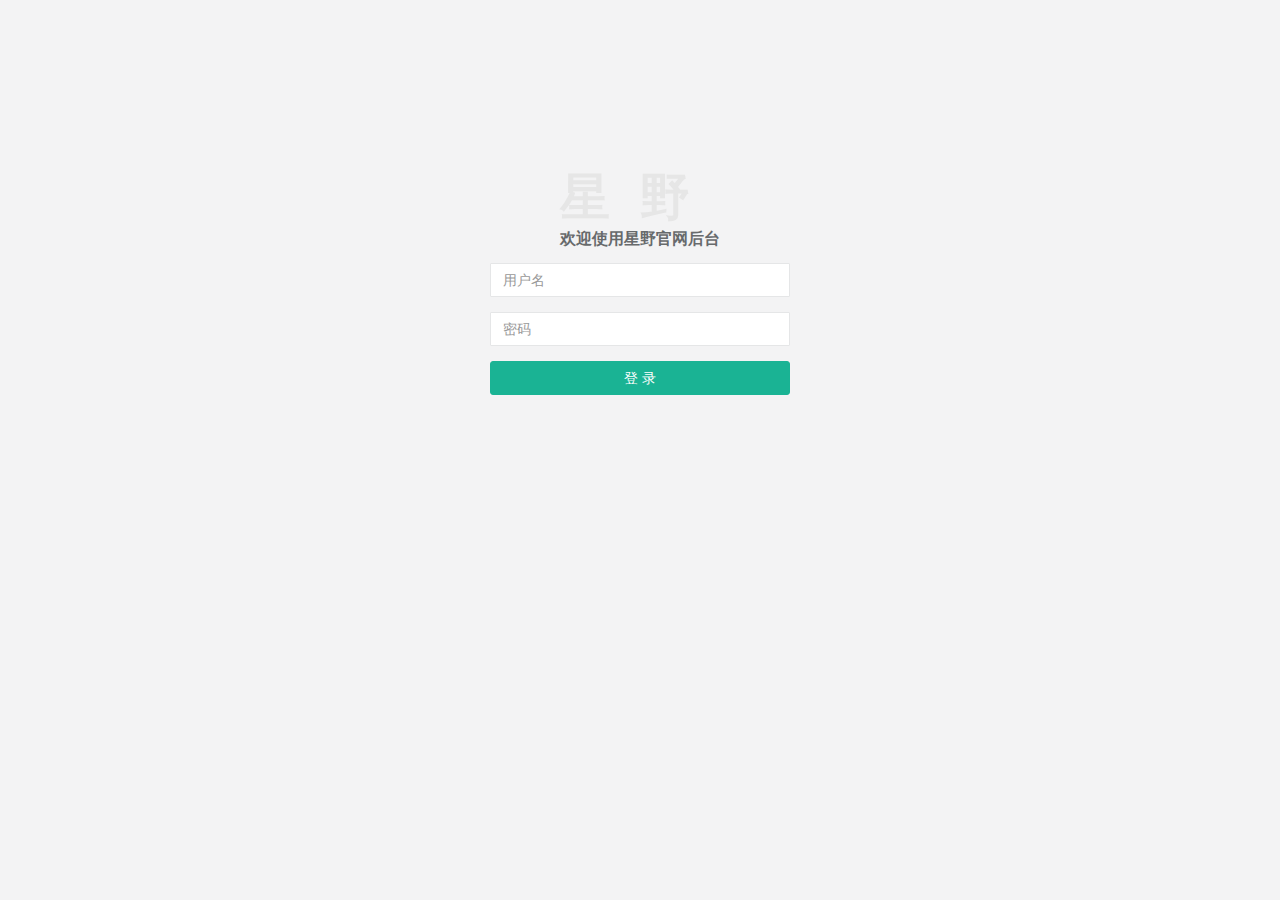
<file: src/Hoshino.API/wwwroot/appointment_consultation.html>
﻿<!DOCTYPE html>
<html>


<!-- Mirrored from www.zi-han.net/theme/hplus/table_basic.html by HTTrack Website Copier/3.x [XR&CO'2014], Wed, 20 Jan 2016 14:20:01 GMT -->

<head>

    <meta charset="utf-8">
    <meta name="viewport" content="width=device-width, initial-scale=1.0">


    <title>星野官网后台 - 预约询价管理</title>
    <meta name="keywords" content="星野官网后台">
    <meta name="description" content="星野官网后台是一个完全响应式，基于Bootstrap3最新版本开发的扁平化主题，她采用了主流的左右两栏式布局，使用了Html5+CSS3等现代技术">

    <link rel="shortcut icon" href="favicon.ico">
    <link href="css/bootstrap.min14ed.css?v=3.3.6" rel="stylesheet">
    <link href="css/font-awesome.min93e3.css?v=4.4.0" rel="stylesheet">
    <link href="css/plugins/iCheck/custom.css" rel="stylesheet">
    <link href="css/animate.min.css" rel="stylesheet">
    <link href="css/style.min862f.css?v=4.1.0" rel="stylesheet">

</head>

<body class="gray-bg">

    <div class="wrapper wrapper-content animated fadeInUp">
        <div class="row">
            <div class="col-sm-12">

                <div class="ibox">
                    <div class="ibox-title">
                        <h5>预约询价管理</h5>
                    </div>
                    <div class="ibox-content">
                        <div class="row m-b-sm m-t-sm">
                            <div class="col-md-2">
                                <select id="AC_Status" class="input-md  form-control">
                                    <option value="-1" selected>请选择状态</option>
                                    <option value="1">已处理</option>
                                    <option value="0">未处理</option>
                                </select>
                            </div>
                            <div class="col-md-1">
                                <div class="input-group">
                                    <span class="input-group-btn">
                                        <button type="button" class="btn btn-md btn-primary" id="btnSearch"> 搜索</button>
                                    </span>
                                </div>
                            </div>
                        </div>

                        <div class="project-list">
                            <table class="table table-hover">
                                <tbody id="tableContent">
                                    <!-- <tr>
                                        <td class="project-status">
                                            <span class="label label-primary">未处理
                                        </td>
                                        <td class="project-title">
                                            我就想了解價格我就想解價格我就想了解價格我就想了解價格我就想了解價格
                                            <br />
                                            <small class="label label-warning">处理结果: 已经打电话给回馈</small>
                                        </td>
                                        <td class="project-completion">
                                                <span class="label label-default">2019-08-15 16:15
                                        </td>
                                        <td class="project-completion">
                                            爱的就是你有限公司爱的就是你有限公司
                                        </td>
                                        <td class="project-completion">
                                            好人
                                        </td>
                                        <td class="project-completion">
                                            12345678911
                                        </td>
                                        <td class="project-people">
                                            123@qq.com
                                        </td>
                                        <td class="project-people">
                                            resources/banner/indexBanner1.png
                                        </td>
                                        <td class="project-actions">
                                            <a href="#" class="btn btn-white btn-sm"><i
                                                    class="fa fa-folder"></i> 查看 </a>
                                            <a href="#" class="btn btn-white btn-sm"><i
                                                    class="fa fa-pencil"></i> 标记为已处理 </a>
                                        </td>
                                    </tr> -->

                                </tbody>
                            </table>

                            <div style="text-align: right;" id="pagination">
                            </div>

                        </div>
                    </div>
                </div>
            </div>
        </div>
    </div>



    <!-- 弹出窗口 开始-->
    <a href="#" data-toggle="modal" id="hiEventUpdateStatus" data-target="#updateStatus" style="display:none" ></a>
    <input type="text" id="hiACId" style="display:none">
    <div class="modal inmodal fade" id="updateStatus" tabindex="-1" role="dialog" aria-hidden="true" data-backdrop="false">
        <div class="modal-dialog modal-lg">
            <div class="modal-content">
                <div class="modal-header">
                    <form class="form-horizontal">
                        <div class="form-group">
                            <label class="col-sm-2 control-label">公司名：</label>
                            <div class="col-sm-3">
                                <input type="text" readonly="readonly" id="txtCompany" class="form-control">
                            </div>
                            <label class="col-sm-2 control-label">联系人：</label>
                            <div class="col-sm-3">
                                <input type="text" readonly="readonly" id="txtContacts" class="form-control">
                            </div>
                        </div>
                        <div class="form-group">
                            <label class="col-sm-2 control-label">手机：</label>
                            <div class="col-sm-3">
                                <input type="text" readonly="readonly" id="txtPhone" class="form-control">
                            </div>
                            <label class="col-sm-2 control-label">Email：</label>
                            <div class="col-sm-3">
                                <input type="text" readonly="readonly" id="txtEmail" class="form-control">
                            </div>
                        </div>
                        <div class="form-group">
                            <label class="col-sm-2 control-label">附件：</label>
                            <label class="col-sm-2 control-label" id="txtMaterial"></label>
                            <div class="col-sm-2">
                                <button type="button" class="btn btn-primary" id="btnCheck">查看</button>
                            </div>
                        </div>
                        <div class="form-group">
                            <label class="col-sm-2 control-label">处理状态：</label>
                            <label class="col-sm-1 control-label " id="txtAC_Status"><span
                                    class='label label-primary'>未处理</span></label>
                        </div>
                        <div class="form-group">
                            <label class="col-sm-2 control-label">事项：</label>
                            <div class="col-sm-8">
                                <textarea readonly="readonly" id="txtMatter" class="form-control"></textarea>
                            </div>
                        </div>
                        <div class="form-group">
                            <label class="col-sm-2 control-label">处理意见：</label>
                            <div class="col-sm-8">
                                <textarea id="txtProcessing_Result" placeholder="请填写处理意见"
                                    class="form-control"></textarea>
                            </div>
                        </div>
                    </form>
                </div>
                <div class="modal-footer">
                    <button type="button" class="btn btn-white" id="btnClose" data-dismiss="modal">关闭</button>
                    <button type="button" class="btn btn-primary" id="btnUpdateStatus">完成</button>
                </div>
            </div>

        </div>
    </div>
    <!-- 弹出窗口 结束-->


    <script src="js/jquery.min.js?v=2.1.4"></script>
    <script src="js/bootstrap.min.js?v=3.3.6"></script>
    <script src="js/content.min.js?v=1.0.0"></script>
    <script src="js/jquery.cookie.js"></script>
    <script src="js/hoshino/common.js"></script>
    <script src="js/hoshino/appointment_consultation.js"></script>


</body>

</html>
</file>
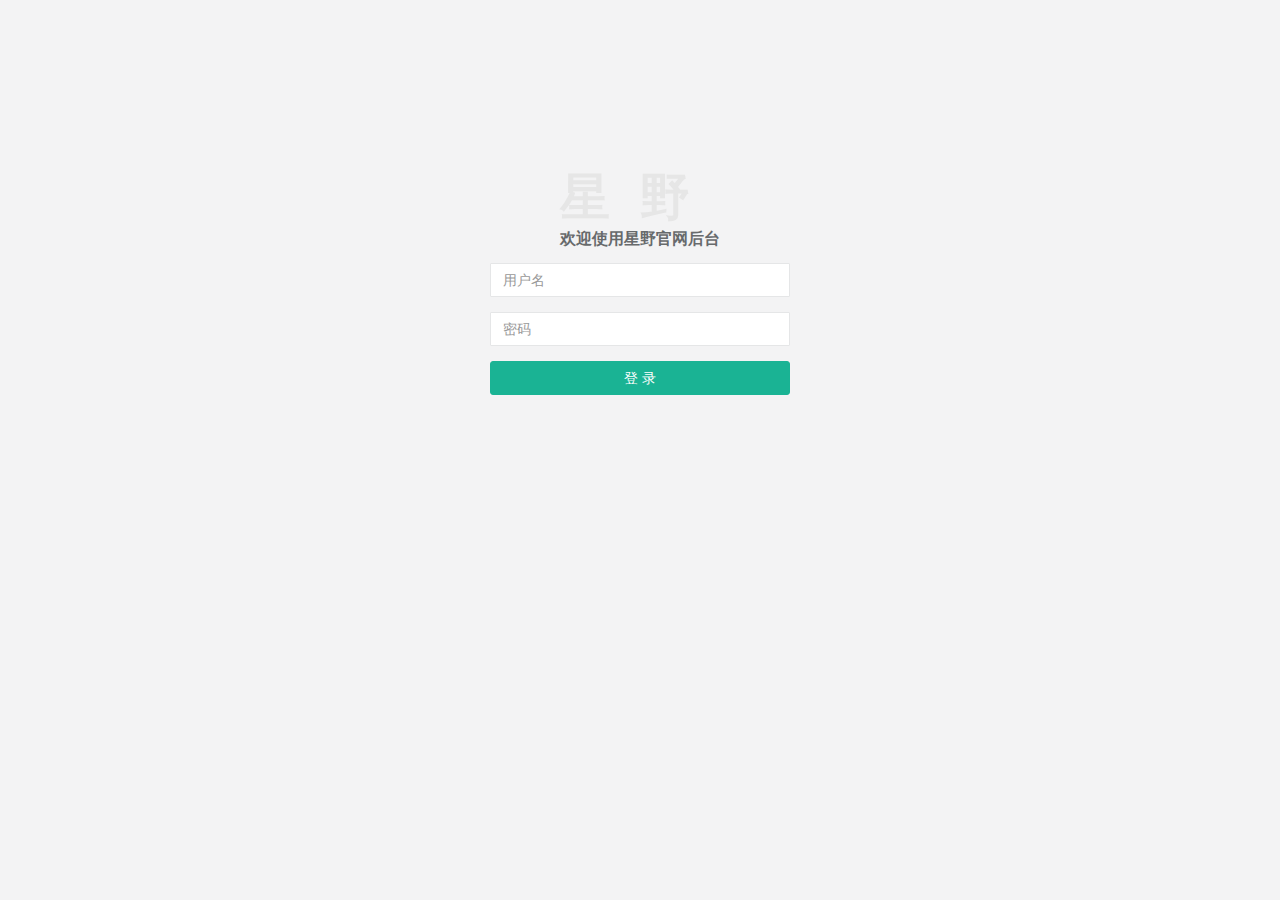
<file: src/Hoshino.API/wwwroot/contact.html>
﻿<!DOCTYPE html>
<html>


<!-- Mirrored from www.zi-han.net/theme/hplus/table_basic.html by HTTrack Website Copier/3.x [XR&CO'2014], Wed, 20 Jan 2016 14:20:01 GMT -->

<head>

    <meta charset="utf-8">
    <meta name="viewport" content="width=device-width, initial-scale=1.0">


    <title>星野官网后台 - 联系我们管理</title>
    <meta name="keywords" content="星野官网后台">
    <meta name="description" content="星野官网后台是一个完全响应式，基于Bootstrap3最新版本开发的扁平化主题，她采用了主流的左右两栏式布局，使用了Html5+CSS3等现代技术">

    <link rel="shortcut icon" href="favicon.ico">
    <link href="css/bootstrap.min14ed.css?v=3.3.6" rel="stylesheet">
    <link href="css/font-awesome.min93e3.css?v=4.4.0" rel="stylesheet">
    <link href="css/plugins/iCheck/custom.css" rel="stylesheet">
    <link href="css/animate.min.css" rel="stylesheet">
    <link href="css/style.min862f.css?v=4.1.0" rel="stylesheet">

</head>

<body class="gray-bg">

    <div class="wrapper wrapper-content animated fadeInUp">
        <div class="row">
            <div class="col-sm-12">

                <div class="ibox">
                    <div class="ibox-title">
                        <h5>联系我们管理</h5>
                    </div>
                    <div class="ibox-content">
                        <div class="row m-b-sm m-t-sm">
                            <div class="col-md-2">
                                <select id="Contact_Status" class="input-md  form-control">
                                    <option value="-1" selected>请选择状态</option>
                                    <option value="1">已处理</option>
                                    <option value="0">未处理</option>
                                </select>
                            </div>
                            <div class="col-md-1">
                                <div class="input-group">
                                    <span class="input-group-btn">
                                        <button type="button" class="btn btn-md btn-primary" id="btnSearch"> 搜索</button>
                                    </span>
                                </div>
                            </div>
                        </div>

                        <div class="project-list">
                            <table class="table table-hover">
                                <tbody id="tableContent">
                                    <!-- <tr>
                                        <td class="project-status">
                                            <span class="label label-primary">未处理
                                        </td>
                                        <td class="project-title">
                                            我就想了解價格我就想解價格我就想了解價格我就想了解價格我就想了解價格
                                            <br />
                                            <small class="label label-warning">处理结果: 已经打电话给回馈</small>
                                        </td>
                                        <td class="project-completion">
                                                <span class="label label-default">2019-08-15 16:15
                                        </td>
                                        <td class="project-completion">
                                            爱的就是你有限公司爱的就是你有限公司
                                        </td>
                                        <td class="project-completion">
                                            好人
                                        </td>
                                        <td class="project-completion">
                                            12345678911
                                        </td>
                                        <td class="project-people">
                                            123@qq.com
                                        </td>
                                        <td class="project-people">
                                            resources/banner/indexBanner1.png
                                        </td>
                                        <td class="project-actions">
                                            <a href="#" class="btn btn-white btn-sm"><i
                                                    class="fa fa-folder"></i> 查看 </a>
                                            <a href="#" class="btn btn-white btn-sm"><i
                                                    class="fa fa-pencil"></i> 标记为已处理 </a>
                                        </td>
                                    </tr> -->

                                </tbody>
                            </table>

                            <div style="text-align: right;" id="pagination">
                            </div>

                        </div>
                    </div>
                </div>
            </div>
        </div>
    </div>



    <!-- 弹出窗口 开始-->
    <a href="#" data-toggle="modal" id="hiEventUpdateStatus" data-target="#updateStatus" style="display:none"></a>
    <input type="text" id="hiContact_ID" style="display:none">
    <div class="modal inmodal fade" id="updateStatus" tabindex="-1" role="dialog" aria-hidden="true" data-backdrop="false">
        <div class="modal-dialog modal-lg">
            <div class="modal-content">
                <div class="modal-header">
                    <form class="form-horizontal">
                        <div class="form-group">
                            <label class="col-sm-2 control-label">公司名：</label>
                            <div class="col-sm-3">
                                <input type="text" readonly="readonly" id="txtCompany" class="form-control">
                            </div>
                            <label class="col-sm-2 control-label">联系人：</label>
                            <div class="col-sm-3">
                                <input type="text" readonly="readonly" id="txtContacts" class="form-control">
                            </div>
                        </div>
                        <div class="form-group">
                            <label class="col-sm-2 control-label">手机：</label>
                            <div class="col-sm-3">
                                <input type="text" readonly="readonly" id="txtPhone" class="form-control">
                            </div>
                            <label class="col-sm-2 control-label">Email：</label>
                            <div class="col-sm-3">
                                <input type="text" readonly="readonly" id="txtEmail" class="form-control">
                            </div>
                        </div>
                        <div class="form-group">
                            <label class="col-sm-2 control-label">Wechat：</label>
                            <div class="col-sm-3">
                                <input type="text" readonly="readonly" id="txtWechat" class="form-control">
                            </div>
                            <label class="col-sm-2 control-label">WhatsApp：</label>
                            <div class="col-sm-3">
                                <input type="text" readonly="readonly" id="txtWhatsApp" class="form-control">
                            </div>
                        </div>
                        <div class="form-group">
                            <label class="col-sm-2 control-label">处理状态：</label>
                            <label class="col-sm-1 control-label " id="txtContact_Status"><span
                                    class='label label-primary'>未处理</span></label>
                        </div>
                        <div class="form-group">
                            <label class="col-sm-2 control-label">事项：</label>
                            <div class="col-sm-8">
                                <textarea readonly="readonly" id="txtMatter" class="form-control"></textarea>
                            </div>
                        </div>
                        <div class="form-group">
                            <label class="col-sm-2 control-label">处理意见：</label>
                            <div class="col-sm-8">
                                <textarea id="txtProcessing_Result" placeholder="请填写处理意见"
                                    class="form-control"></textarea>
                            </div>
                        </div>
                    </form>
                </div>
                <div class="modal-footer">
                    <button type="button" class="btn btn-white" id="btnClose" data-dismiss="modal">关闭</button>
                    <button type="button" class="btn btn-primary" id="btnUpdateStatus">完成</button>
                </div>
            </div>

        </div>
    </div>
    <!-- 弹出窗口 结束-->


    <script src="js/jquery.min.js?v=2.1.4"></script>
    <script src="js/bootstrap.min.js?v=3.3.6"></script>
    <script src="js/content.min.js?v=1.0.0"></script>
    <script src="js/jquery.cookie.js"></script>
    <script src="js/hoshino/common.js"></script>
    <script src="js/hoshino/contact.js"></script>


</body>

</html>
</file>
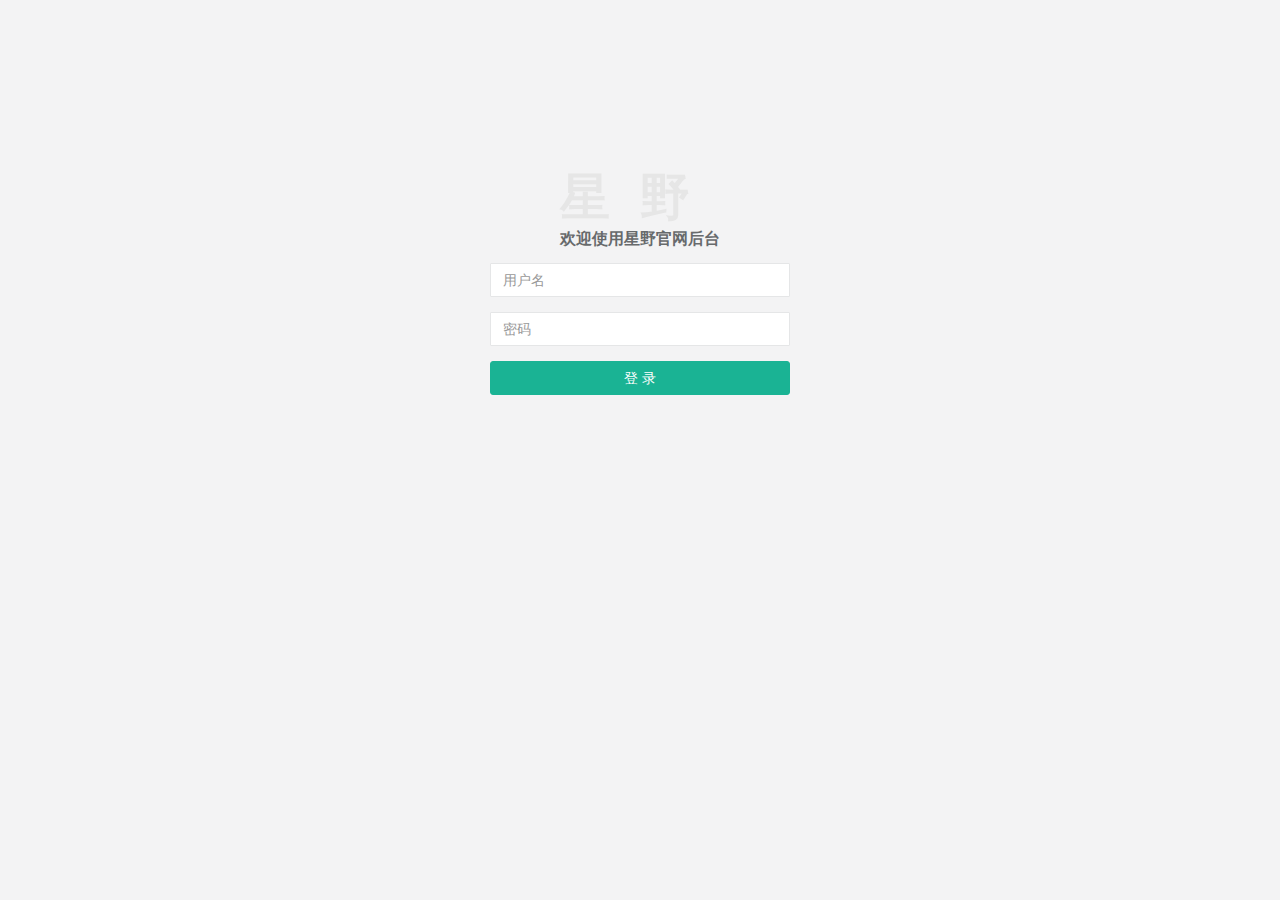
<file: src/Hoshino.API/wwwroot/echarts.html>
﻿<!DOCTYPE html>
<html>

<head>

    <meta charset="utf-8">
    <meta name="viewport" content="width=device-width, initial-scale=1.0">

    <title>星野官网后台 - 图表</title>
    <meta name="keywords" content="星野官网后台">
    <meta name="description" content="星野官网后台是一个完全响应式，基于Bootstrap3最新版本开发的扁平化主题，她采用了主流的左右两栏式布局，使用了Html5+CSS3等现代技术">

    <link rel="shortcut icon" href="favicon.ico">
    <link href="css/bootstrap.min14ed.css?v=3.3.6" rel="stylesheet">
    <link href="css/font-awesome.min93e3.css?v=4.4.0" rel="stylesheet">

    <link href="css/animate.min.css" rel="stylesheet">
    <link href="css/style.min862f.css?v=4.1.0" rel="stylesheet">

</head>

<body class="gray-bg">

    <div class="wrapper wrapper-content animated fadeInRight">
        <div class="row">
            <div class="col-sm-6">
                <div class="ibox float-e-margins">
                    <div class="ibox-title">
                        <h5>询价记录-柱状图</h5>
                        <div class="ibox-tools">
                            <a class="collapse-link">
                                <i class="fa fa-chevron-up"></i>
                            </a>
                        </div>
                    </div>
                    <div class="ibox-content">
                        <div class="echarts" id="echarts-appointment"></div>
                    </div>
                </div>
            </div>

            <div class="col-sm-6">
                <div class="ibox float-e-margins">
                    <div class="ibox-title">
                        <h5>联系我们-柱状图</h5>
                        <div class="ibox-tools">
                            <a class="collapse-link">
                                <i class="fa fa-chevron-up"></i>
                            </a>
                        </div>
                    </div>
                    <div class="ibox-content">
                        <div class="echarts" id="echarts-contact"></div>
                    </div>
                </div>
            </div>
        </div>
    </div>

    <script src="js/jquery.min.js?v=2.1.4"></script>
    <script src="js/bootstrap.min.js?v=3.3.6"></script>
    <script src="js/content.min.js?v=1.0.0"></script>
    <script src="js/jquery.cookie.js"></script>
    <script src="js/hoshino/common.js"></script>
    <script src="js/plugins/eachart/echarts-all.js"></script>
    <script src="js/hoshino/echarts.js"></script>


</body>

</html>
</file>
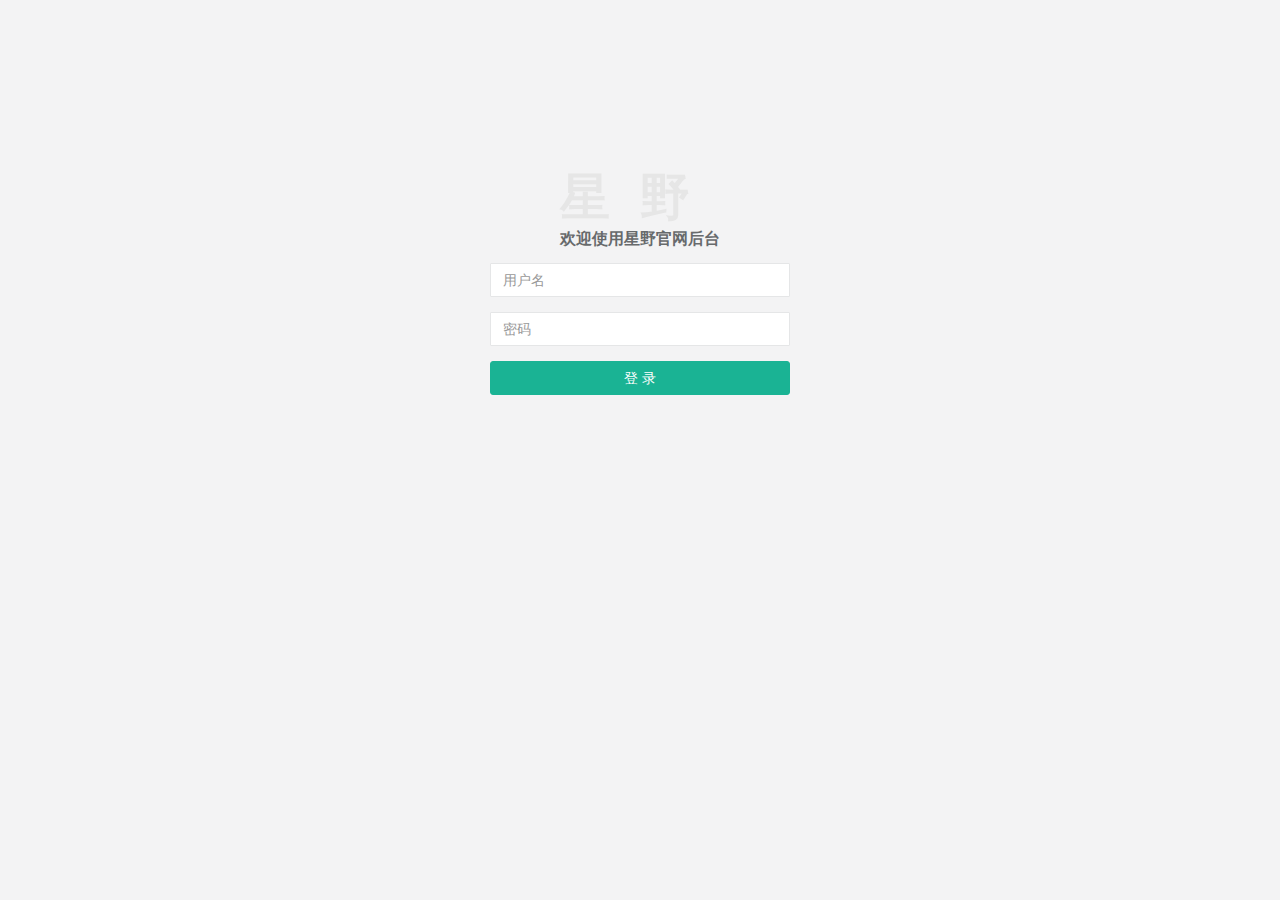
<file: src/Hoshino.API/wwwroot/login.html>
<!DOCTYPE html>
<html>


<!-- Mirrored from www.zi-han.net/theme/hplus/login.html by HTTrack Website Copier/3.x [XR&CO'2014], Wed, 20 Jan 2016 14:18:23 GMT -->
<head>

    <meta charset="utf-8">
    <meta name="viewport" content="width=device-width, initial-scale=1.0">


    <title>星野官网后台 - 登录</title>
    <meta name="keywords" content="星野官网后台">
    <meta name="description" content="星野官网后台">

    <link rel="shortcut icon" href="favicon.ico"> 
    <link href="css/bootstrap.min14ed.css?v=3.3.6" rel="stylesheet">
    <link href="css/font-awesome.min93e3.css?v=4.4.0" rel="stylesheet">

    <link href="css/animate.min.css" rel="stylesheet">
    <link href="css/style.min862f.css?v=4.1.0" rel="stylesheet">
    <!--[if lt IE 9]>
    <meta http-equiv="refresh" content="0;ie.html" />
    <![endif]-->
    <script>if(window.top !== window.self){ window.top.location = window.location;}</script>
</head>

<body class="gray-bg">

    <div class="middle-box text-center loginscreen  animated fadeInDown">
        <div>
            <div>

                <h1 class="logo-name">星野</h1>

            </div>
            <h3>欢迎使用星野官网后台</h3>

            <form class="m-t" role="form" id="form">
                <div class="form-group">
                    <input type="text" id="txAccount" class="form-control" placeholder="用户名" required="">
                </div>
                <div class="form-group">
                    <input type="password" id="txPassword" class="form-control" placeholder="密码" required="">
                </div>
                <button type="submit" id="btnLogin" class="btn btn-primary block full-width m-b">登 录</button>
                <!-- <p class="text-muted text-center"> <a href="login.html#"><small>忘记密码了？</small></a> | <a href="register.html">注册一个新账号</a></p> -->

            </form>
        </div>
    </div>
    <script src="js/jquery.min.js?v=2.1.4"></script>
    <script src="js/bootstrap.min.js?v=3.3.6"></script>
    <script src="js/plugins/layer/layer.min.js"></script>
    <script src="js/jquery.md5.js?v=3.3.6"></script>
    <script src="js/jquery.cookie.js"></script>
    <script src="js/hoshino/common.js"></script>
    <script src="js/hoshino/login.js"></script>
</body>


<!-- Mirrored from www.zi-han.net/theme/hplus/login.html by HTTrack Website Copier/3.x [XR&CO'2014], Wed, 20 Jan 2016 14:18:23 GMT -->
</html>
</file>
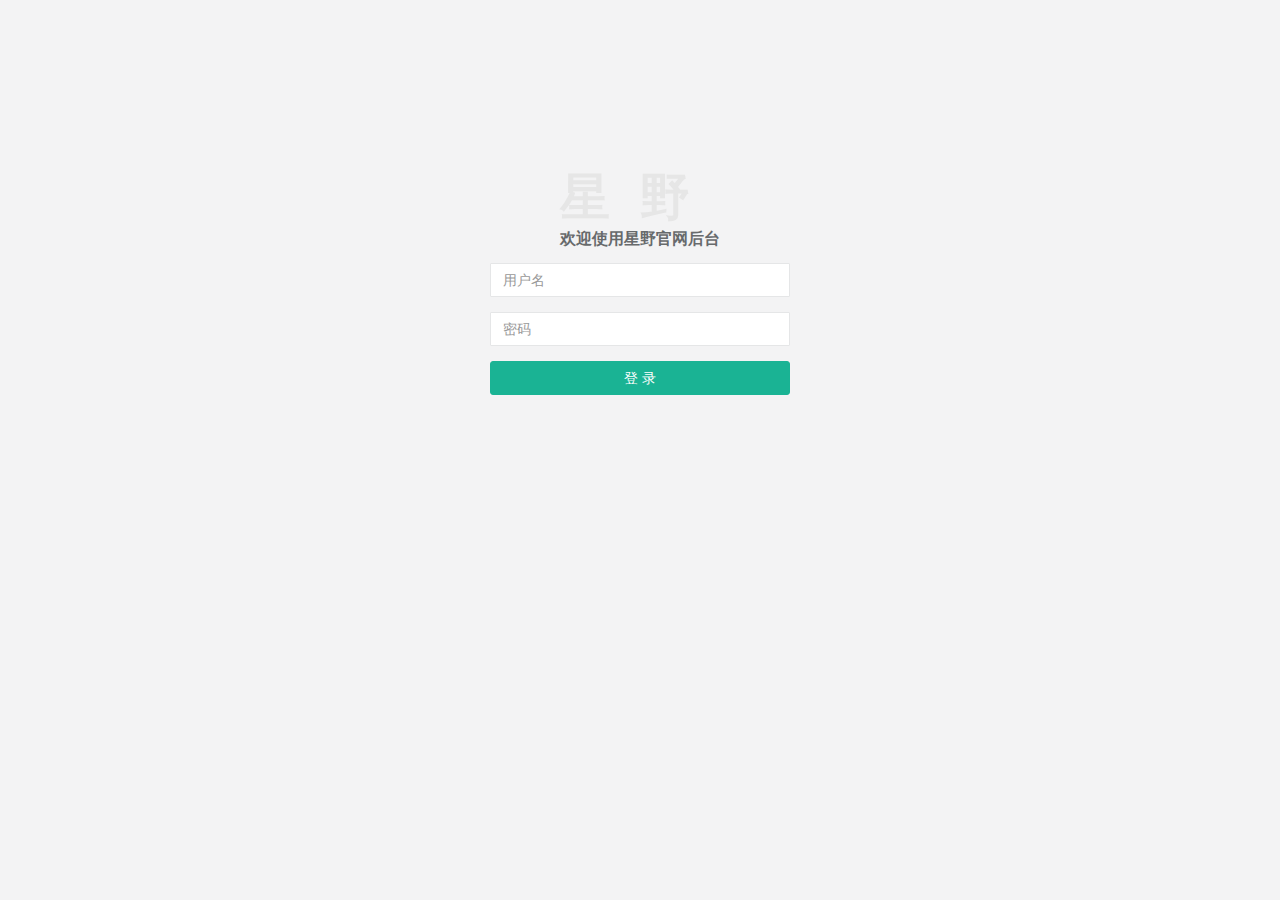
<file: src/Hoshino.API/wwwroot/logo.html>
﻿<!DOCTYPE html>
<html>


<!-- Mirrored from www.zi-han.net/theme/hplus/table_basic.html by HTTrack Website Copier/3.x [XR&CO'2014], Wed, 20 Jan 2016 14:20:01 GMT -->

<head>

    <meta charset="utf-8">
    <meta name="viewport" content="width=device-width, initial-scale=1.0">


    <title>星野官网后台 - Logo管理</title>
    <meta name="keywords" content="星野官网后台">
    <meta name="description" content="星野官网后台是一个完全响应式，基于Bootstrap3最新版本开发的扁平化主题，她采用了主流的左右两栏式布局，使用了Html5+CSS3等现代技术">

    <link rel="shortcut icon" href="favicon.ico">
    <link href="css/bootstrap.min14ed.css?v=3.3.6" rel="stylesheet">
    <link href="css/font-awesome.min93e3.css?v=4.4.0" rel="stylesheet">
    <link href="css/plugins/iCheck/custom.css" rel="stylesheet">
    <link href="css/animate.min.css" rel="stylesheet">
    <link href="css/style.min862f.css?v=4.1.0" rel="stylesheet">


</head>

<body class="gray-bg">

    <div class="wrapper wrapper-content animated fadeInUp">
        <div class="row">
            <div class="col-sm-8">

                <div class="ibox">
                    <div class="ibox-title">
                        <h5>Logo管理</h5>
                        <div class="ibox-tools">
                            <button type="button" class="J_menuItem btn btn-primary btn-xs" data-toggle="modal"
                                data-target="#insertLogo"> 新增</button>
                        </div>
                    </div>
                    <div class="ibox-content">

                        <div class="project-list">

                            <table class="table table-hover">

                                <tbody id="tableContent">
                                    <!-- <tr>
                                        <td class="project-status">
                                            1
                                        </td>
                                        <td class="project-title">
                                            <img style="width:144;height:50px;"
                                                src="http://www.hosinowt.com/resources/banner/indexBanner1.png">
                                        </td>
                                        <td class="project-title">
                                            米屋Mayu米潤酒粕大米麵膜（10片裝）
                                        </td>
                                        <td class="project-completion">
                                            <small>创建于 2014.08.15</small>
                                        </td>
                                        <td class="project-actions">
                                            <a href="#" class="btn btn-white btn-sm" ><i class="fa fa-binoculars"></i> 查看 </a>
                                             <a href="#" class="btn btn-white btn-sm"><i class="fa fa-delete"></i> 删除 </a>
                                        </td>
                                    </tr> -->
                                </tbody>

                            </table>
                            <!-- <div style="text-align: right;" id="pagination">
                            </div> -->

                        </div>
                    </div>
                </div>
            </div>
        </div>
    </div>

    <!-- 弹出窗口  新增banner 开始-->
    <div class="modal inmodal fade" id="insertLogo" tabindex="-1" role="dialog" aria-hidden="true" data-backdrop="false">
        <div class="modal-dialog modal-lm">
            <div class="modal-content">
                <div class="modal-header">
                    <div class="row">
                        <label title="上传图片" class="col-sm-2 btn btn-primary">
                            <input type="file" accept="image/*" name="file" id="Import" class="hide"> 上传新图片
                        </label>
                        <div style="width:255;height:100px;" class="col-md-9">
                            <img id="imgLogo" src="img/default.png" style="width:100%;height:100%;">
                        </div>
                    </div>
                    <div class="row" style="height:20px;" >
                    </div>
                    <div class="row">
                        <label class="col-sm-2 control-label">排序：</label>
                        <div class="col-sm-9">
                            <input id="txtLogoSeq" class="form-control" type="text" value="0">
                        </div>
                    </div>

                </div>
                <div class="modal-footer">
                    <button type="button" class="btn btn-white" id="btnClose" data-dismiss="modal">关闭</button>
                    <button class="btn btn-primary" type="submit" id="btnSave">保存内容</button>
                </div>
            </div>
        </div>
    </div>
    <!-- 弹出窗口 新增banner- 结束-->


    <script src="js/jquery.min.js?v=2.1.4"></script>
    <script src="js/bootstrap.min.js?v=3.3.6"></script>
    <script src="js/content.min.js?v=1.0.0"></script>
    <script src="js/jqueryupload.js?v=1.0.0"></script>
    <script src="js/jquery.cookie.js"></script>
    <script src="js/hoshino/common.js"></script>
    <script src="js/hoshino/logo.js"></script>


</body>

</html>
</file>
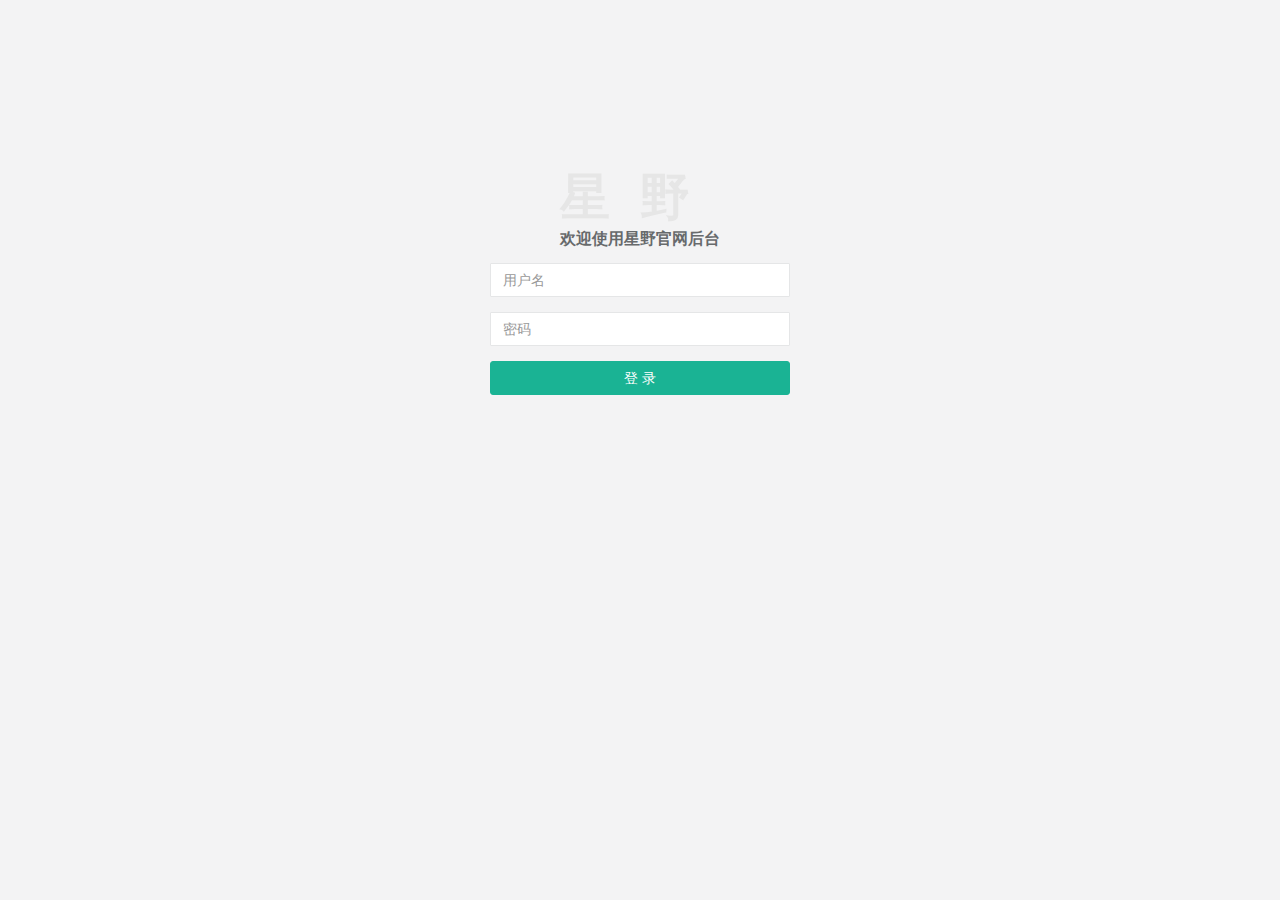
<file: src/Hoshino.API/wwwroot/product_detail.html>
﻿<!DOCTYPE html>
<html>


<!-- Mirrored from www.zi-han.net/theme/hplus/table_basic.html by HTTrack Website Copier/3.x [XR&CO'2014], Wed, 20 Jan 2016 14:20:01 GMT -->

<head>

    <meta charset="utf-8">
    <meta name="viewport" content="width=device-width, initial-scale=1.0">


    <title>星野官网后台 - 产品新增/编辑</title>
    <meta name="keywords" content="星野官网后台">
    <meta name="description" content="星野官网后台是一个完全响应式，基于Bootstrap3最新版本开发的扁平化主题，她采用了主流的左右两栏式布局，使用了Html5+CSS3等现代技术">


    <link rel="shortcut icon" href="favicon.ico">
    <link href="css/bootstrap.min14ed.css?v=3.3.6" rel="stylesheet">
    <link href="css/font-awesome.min93e3.css?v=4.4.0" rel="stylesheet">
    <link href="css/animate.min.css" rel="stylesheet">
    <link href="css/style.min862f.css?v=4.1.0" rel="stylesheet">
    <link href="css/plugins/cropper/cropper.min.css" rel="stylesheet">


</head>

<body class="gray-bg">
    <input id="productId" type="text" style="display:none" value="">

    <div class="wrapper wrapper-content animated fadeInRight">
        <div class="row">
            <!--产品基本信息 start-->
            <div class="col-sm-6" id="product_base">

                <div class="ibox float-e-margins">
                    <div class="ibox-title">
                        <h5><a href="product_manage.html">产品管理</a> > 产品新增/编辑</h5>
                        <div class="ibox-tools">
                            <a class="collapse-link">
                                <i class="fa fa-chevron-up"></i>
                            </a>
                        </div>
                    </div>
                    <div class="ibox-content">
                        <form class="form-horizontal m-t" id="signupForm_base">

                            <div class="form-group">
                                <label class="col-sm-3 control-label">产品名称(简体)：</label>
                                <div class="col-sm-7">
                                    <input id="txtProduct_Name_CH" name="txtProduct_Name_CH" class="form-control"
                                        type="text">
                                </div>
                            </div>
                            <div class="form-group">
                                <label class="col-sm-3 control-label">产品名称(繁体)：</label>
                                <div class="col-sm-7">
                                    <input id="txtProduct_Name_HK" name="txtProduct_Name_HK" class="form-control"
                                        type="text">
                                </div>
                            </div>
                            <div class="form-group">
                                <label class="col-sm-3 control-label">产品类别：</label>
                                <div class="col-sm-7">
                                    <select id="slCategory" class="form-control m-b" name="slCategory"></select>
                                </div>
                            </div>
                            <div class="form-group">
                                <label class="col-sm-3 control-label">是否最新：</label>
                                <div class="col-sm-7">
                                    <select id="slProduct_New" class="form-control m-b" name="slProduct_New">
                                        <option value="1">是</option>
                                        <option value="0" selected>否</option>
                                    </select>
                                </div>
                            </div>
                            <div class="form-group">
                                <label class="col-sm-3 control-label">是否热门：</label>
                                <div class="col-sm-7">
                                    <select id="slProduct_Hot" class="form-control m-b" name="slProduct_Hot">
                                        <option value="1">是</option>
                                        <option value="0" selected>否</option>
                                    </select>
                                </div>
                            </div>
                            <div class="form-group">
                                <label class="col-sm-3 control-label">是否推荐：</label>
                                <div class="col-sm-7">
                                    <select id="slProduct_Recommend" class="form-control m-b"
                                        name="slProduct_Recommend">
                                        <option value="1">是</option>
                                        <option value="0" selected>否</option>
                                    </select>
                                </div>
                            </div>
                            <div class="form-group">
                                <label class="col-sm-3 control-label">是否有效：</label>
                                <div class="col-sm-7">
                                    <select id="slProduct_Status" class="form-control m-b" name="slProduct_Status">
                                        <option value="1" selected>是</option>
                                        <option value="0">否</option>
                                    </select>
                                </div>
                            </div>
                            <div class="form-group">
                                <label class="col-sm-3 control-label">排序：</label>
                                <div class="col-sm-7">
                                    <input id="txtProduct_Seq" name="txtProduct_Seq" class="form-control" value="0"
                                        type="text">
                                </div>
                            </div>
                            <div class="form-group">
                                <div class="col-sm-3 col-sm-offset-8">
                                    <button class="btn btn-primary" type="button" id="btnproduct_base_next">下一步</button>
                                </div>
                            </div>
                        </form>
                    </div>
                </div>
            </div>
            <!--产品基本信息 end-->

            <!--产品图片视频 start-->
            <div class="col-sm-6" style="display:none" id="product_resources">
                <a href="#" style="display:none" data-toggle="modal" id="hiEventShowDialog"
                    data-target="#picCropper"></a>

                <div class="ibox float-e-margins">
                    <div class="ibox-title">
                        <h5><a href="product_manage.html">产品管理</a> > 产品资源新增/编辑</h5>
                        <div class="ibox-tools">
                            <a href="#" class="btn btn-primary btn-xs" id="btnImage">新增图片</a>
                        </div>
                    </div>
                    <div class="ibox-content">
                        <form class="form-horizontal m-t">
                            <!--产品图片 start-->
                            <div id="divImageContent">
                                <div class='form-group'>
                                    <input class='resourcesId' type='text' style='display:none' value='0'>
                                    <a href='#' class='col-sm-3'>
                                        <img class='imgPic' pic='' style='height: 200px; width: 200px; '
                                            src='./img/default.png' alt='展示图片'>
                                    </a>

                                    <label class='col-sm-2 control-label'>启用：</label>
                                    <div class='col-sm-2'>
                                        <select class='form-control m-b slP_Resources_Status'
                                            name='slP_Resources_Status'>
                                            <option value='1' selected>是</option>
                                            <option value='0'>否</option>
                                        </select>
                                    </div>
                                    <label class='col-sm-2 control-label'>排序：</label>
                                    <div class='col-sm-2'>
                                        <input name='txtP_Resources_Seq' class='form-control txtP_Resources_Seq'
                                            value='0' type='text'>
                                    </div>
                                </div>

                                <div class='form-group'>
                                    <input class='resourcesId' type='text' style='display:none' value='0'>
                                    <a href='#' class='col-sm-3'>
                                        <img class='imgPic' pic='' style='height: 200px; width: 200px; '
                                            src='./img/default.png' alt='展示图片'>
                                    </a>

                                    <label class='col-sm-2 control-label'>启用：</label>
                                    <div class='col-sm-2'>
                                        <select class='form-control m-b slP_Resources_Status'
                                            name='slP_Resources_Status'>
                                            <option value='1' selected>是</option>
                                            <option value='0'>否</option>
                                        </select>
                                    </div>
                                    <label class='col-sm-2 control-label'>排序：</label>
                                    <div class='col-sm-2'>
                                        <input name='txtP_Resources_Seq' class='form-control txtP_Resources_Seq'
                                            value='0' type='text'>
                                    </div>
                                </div>

                                <div class='form-group'>
                                    <input class='resourcesId' type='text' style='display:none' value='0'>
                                    <a href='#' class='col-sm-3'>
                                        <img class='imgPic' pic='' style='height: 200px; width: 200px; '
                                            src='./img/default.png' alt='展示图片'>
                                    </a>

                                    <label class='col-sm-2 control-label'>启用：</label>
                                    <div class='col-sm-2'>
                                        <select class='form-control m-b slP_Resources_Status'
                                            name='slP_Resources_Status'>
                                            <option value='1' selected>是</option>
                                            <option value='0'>否</option>
                                        </select>
                                    </div>
                                    <label class='col-sm-2 control-label'>排序：</label>
                                    <div class='col-sm-2'>
                                        <input name='txtP_Resources_Seq' class='form-control txtP_Resources_Seq'
                                            value='0' type='text'>
                                    </div>
                                </div>
                            </div>

                            <div class="form-group">
                                <input id="resourcesIdVideo" type="text" style="display:none" value="0">
                                <a href="#" class="col-sm-3">
                                    <div class="col-sm-10" id="imgVideo"
                                        style="height: 200px; width: 200px; display: block;">
                                        <video id="videoControl" vic="" controls="controls" src=""></video>
                                    </div>
                                </a>
                                <label class="col-sm-2 control-label">启用：</label>
                                <div class="col-sm-2">
                                    <select id="slP_Resources_StatusVideo" class="form-control m-b"
                                        name="slP_Resources_Status">
                                        <option value="1" selected>是</option>
                                        <option value="0">否</option>
                                    </select>
                                </div>
                                <label class="col-sm-2 control-label">排序：</label>
                                <div class="col-sm-2">
                                    <input id="txtP_Resources_SeqVideo" name="txtP_Resources_Seq" class="form-control"
                                        value="0" type="text">
                                </div>

                            </div>

                            <!--产品图片 end-->
                            <div class="form-group">
                                <div class="col-sm-offset-9">
                                    <!-- <button class="btn btn-warning" type="button"
                                        id="btnproduct_resources_back">上一步</button> -->
                                    <button class="btn btn-primary" type="button"
                                        id="btnproduct_resources_next">下一步</button>
                                </div>
                            </div>
                        </form>
                    </div>
                </div>
            </div>
            <!--产品图片视频 end-->

            <!--产品属性 start-->
            <div class="col-sm-6" style="display:none" id="product_attributes">
                <div class="ibox float-e-margins">
                    <div class="ibox-title">
                        <h5><a href="product_manage.html">产品管理</a> > 产品属性新增/编辑</h5>
                        <div class="ibox-tools">
                            <a href="#" class="btn btn-primary btn-xs" id="btnAddAttribute">新增属性</a>
                        </div>
                    </div>
                    <div class="ibox-content">
                        <form class="form-horizontal m-t" id="signupForm_attribute">
                            <!-- <div class="attributeItem">
                                <div class="form-group">
                                    <div class="col-sm-4">
                                        <input name="txtP_Attribute_Name_CH" class="form-control" type="text"
                                            placeholder="属性简体">
                                    </div>
                                    <div class="col-sm-6">
                                        <input name="txtP_Attribute_Value_CH" class="form-control" type="text"
                                            placeholder="简体内容">
                                    </div>
                                </div>
                                <div class="form-group">
                                    <div class="col-sm-4">
                                        <input name="txtP_Attribute_Name_HK" class="form-control" type="text"
                                            placeholder="属性繁体">
                                    </div>
                                    <div class="col-sm-6">
                                        <input name="txtP_Attribute_Value_EN" class="form-control" type="text"
                                            placeholder="繁体内容">
                                    </div>
                                </div>
                                <div class="form-group">
                                    <label class="col-sm-2 control-label">启用：</label>
                                    <div class="col-sm-2">
                                        <select class="form-control m-b">
                                            <option value="1" selected>是</option>
                                            <option value="0">否</option>
                                        </select>
                                    </div>

                                    <label class="col-sm-2 control-label">排序：</label>
                                    <div class="col-sm-4">
                                        <input name="txtP_Resources_Seq" class="form-control" value="0" type="text">
                                    </div>
                                    <div class="col-sm-2">
                                        <button class="btn btn-warning btnAttributeDelete" type="button">删除</button>
                                    </div>
                                </div>
                            </div> -->
                        </form>
                        <div class="form-group">
                            <div class="col-sm-offset-10">
                                <!-- <button class="btn btn-warning" type="button"
                                        id="btnproduct_attributes_back">上一步</button> -->
                                <button class="btn btn-primary" type="button"
                                    id="btnproduct_attributes_next">下一步</button>
                            </div>
                        </div>
                    </div>
                </div>
            </div>
            <!--产品属性 end-->

            <!--产品关联 start-->
            <div class="col-sm-6" style="display:none" id="product_rel">
                <div class="ibox float-e-margins">
                    <div class="ibox-title">
                        <h5><a href="product_manage.html">产品管理</a> > 产品关联新增/编辑</h5>
                        <div class="ibox-tools">
                            <a class="btn btn-primary btn-xs" data-toggle="modal" data-target="#productRefAdd">新增关联</a>
                        </div>
                    </div>
                    <div class="ibox-content">

                        <div class="project-list">
                            <table class="table table-hover">
                                <tbody id="tableContent">
                                    <!-- <tr>
                                        <td class="project-status">
                                            1
                                        </td>
                                        <td class="project-title">
                                            米屋Mayu米潤酒粕大米麵膜（10片裝）
                                        </td>
                                        <td class="project-completion">排序：
                                            <span class="label label-warning">1</span>
                                        </td>
                                        <td class="project-actions">
                                            <a href="#" class="btn btn-white btn-sm"><i class="fa fa-trash-o fa-fw"></i>
                                                删除</a>
                                        </td>
                                    </tr> -->
                                </tbody>
                            </table>
                        </div>

                        <div class="form-group">
                            <div class="col-sm-offset-10">
                                <button class="btn btn-primary" type="button" id="btnProductRef">返回</button>
                            </div>
                        </div>
                    </div>
                </div>
            </div>
            <!--产品关联 end-->

        </div>
    </div>


    <!-- 弹出窗口 开始-->
    <div class="modal inmodal fade" tabindex="-1" id="picCropper" role="dialog" aria-hidden="true"
        data-backdrop="false">

        <div class="modal-dialog modal-lg">
            <div class="ibox-title  back-change">
                <h5>图片裁剪</h5>
            </div>
            <div class="ibox-content">
                <div class="row">
                    <div class="col-md-6">
                        <div class="image-crop" style="max-height:400px;max-width:400px;">
                            <img src="img/default.png">
                        </div>
                    </div>
                    <div class="col-md-6">
                        <h4>图片预览：</h4>
                        <div class="img-preview" style=" height: 200px;width: 200px;"></div>
                        <h4>说明：</h4>
                        <select id="slPicMode" class="input-md  form-control" style="width: 200px">
                            <option value="Details" selected>详情图</option>
                            <option value="Thumbnail">缩略图</option>
                            <option value="OriginalGraph">原图</option>
                        </select>
                        <p>
                            你可以选择新图片上传
                        </p>
                        <div class="btn-group">
                            <label title="上传图片" for="inputImage" class="btn btn-primary">
                                <input type="file" accept="image/*" name="file" id="inputImage" class="hide"> 上传新图片
                            </label>
                            <label title="确定" id="download" class="btn btn-primary">确定</label>
                            <label title="关闭" id="btnClose" class="btn btn-primary" data-dismiss="modal">关闭</label>
                        </div>
                        <h4></h4>

                        <div class="btn-group">
                            <button style="display:none" data-dismiss="modal" id="closeDialog"></button>
                            <button class="btn btn-white" id="zoomIn" type="button">放大</button>
                            <button class="btn btn-white" id="zoomOut" type="button">缩小</button>
                            <button class="btn btn-warning" id="setDrag" type="button">裁剪</button>
                        </div>
                    </div>
                </div>
            </div>
        </div>

    </div>
    <input type="file" id="imgVideoInput" accept=".mp4" name="file" style="display: none;" />

    <!-- 弹出窗口 结束-->

    <!-- 产品关联 弹出窗口 开始-->
    <div class="modal inmodal fade" id="productRefAdd" tabindex="-1" role="dialog" aria-hidden="true"
        data-backdrop="false">
        <div class="modal-dialog modal-sm">
            <div class="modal-content">
                <div class="modal-header">
                    <input id="productRefId" style="display: none;" type="text">
                    <label>请打开【产品关联管理】页面进行选择产品,然后点击【选择】按钮会自动填充数据</label>
                    <div class="input-group">
                        <input id="txtSearch" type="text" placeholder="请搜索相关产品名称" class="input-md form-control"> <span
                            class="input-group-btn">
                            <button type="button" class="btn btn-md btn-primary" id="btnSearchProcudt">选择</button>
                        </span>
                    </div>
                    <div class="input-group" style="margin-top:15px;">
                        <input type="text" id="productRefSort" placeholder="排序" class="input-md form-control" value="0"
                            style="width:215px;">
                    </div>
                </div>

                <div class="modal-footer">
                    <button type="button" class="btn btn-white" data-dismiss="modal" id="btnProductRefClose">关闭</button>
                    <button type="button" class="btn btn-primary" id="btnProductRefSave">保存</button>
                </div>
            </div>
        </div>
    </div>
    <!-- 产品关联 弹出窗口 结束-->



    <script src="js/jquery.min.js?v=2.1.4"></script>
    <script src="js/bootstrap.min.js?v=3.3.6"></script>
    <script src="js/content.min.js?v=1.0.0"></script>
    <script src="js/plugins/validate/jquery.validate.min.js"></script>
    <script src="js/plugins/validate/messages_zh.min.js"></script>
    <script src="js/demo/form-validate-demo.min.js"></script>

    <script src="js/plugins/cropper/cropper.min.js"></script>
    <script src="js/demo/form-advanced-demo.min.js?v=0.0.1"></script>

    <script src="js/jqueryupload.js?v=1.0.0"></script>
    <script src="js/jquery.cookie.js"></script>
    <script src="js/hoshino/common.js"></script>

    <script src="js/hoshino/product_detail.js?v=1"></script>
</body>

</html>
</file>
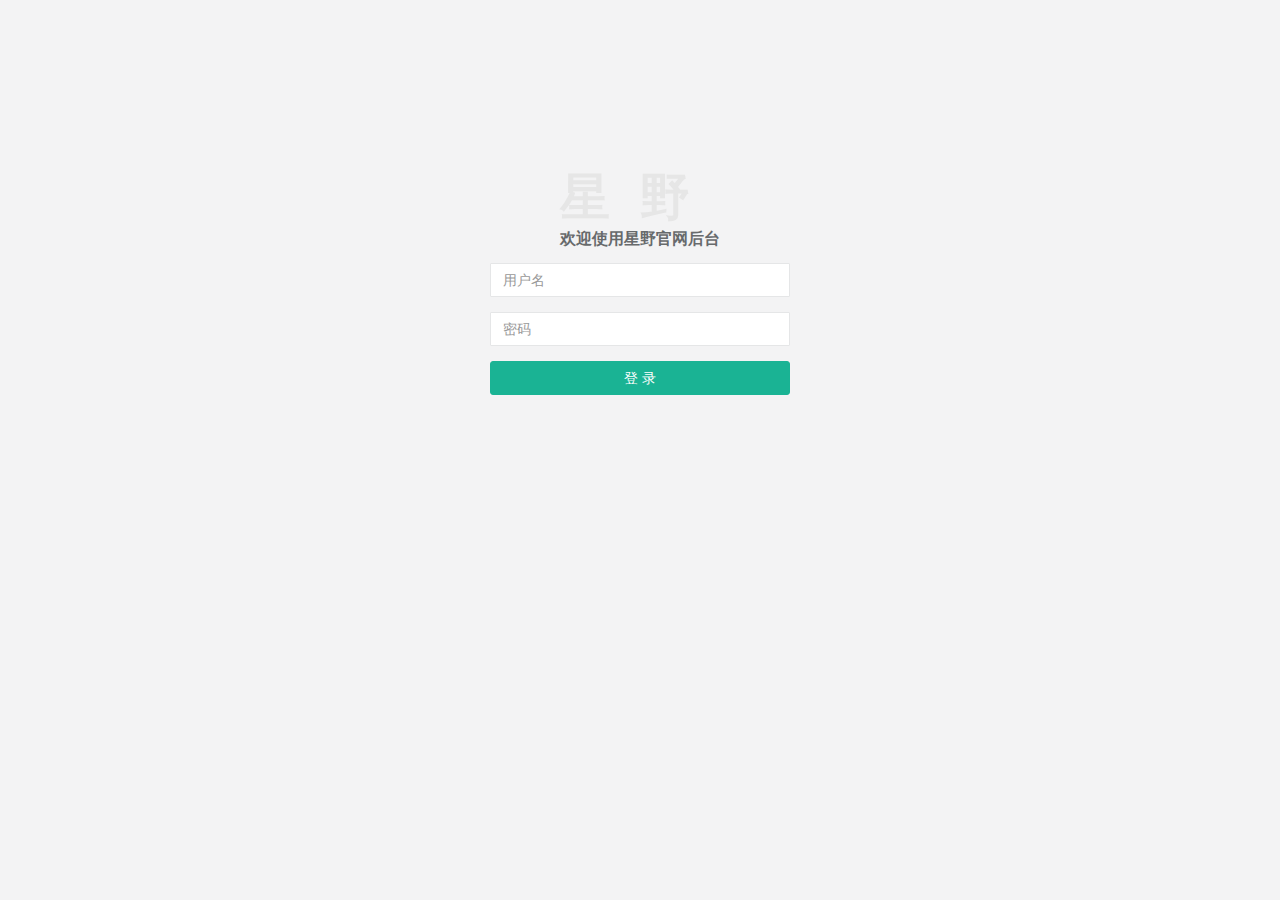
<file: src/Hoshino.API/wwwroot/product_manage.html>
﻿<!DOCTYPE html>
<html>


<!-- Mirrored from www.zi-han.net/theme/hplus/table_basic.html by HTTrack Website Copier/3.x [XR&CO'2014], Wed, 20 Jan 2016 14:20:01 GMT -->

<head>

    <meta charset="utf-8">
    <meta name="viewport" content="width=device-width, initial-scale=1.0">


    <title>星野官网后台 - 产品管理</title>
    <meta name="keywords" content="星野官网后台">
    <meta name="description" content="星野官网后台是一个完全响应式，基于Bootstrap3最新版本开发的扁平化主题，她采用了主流的左右两栏式布局，使用了Html5+CSS3等现代技术">

    <link rel="shortcut icon" href="favicon.ico">
    <link href="css/bootstrap.min14ed.css?v=3.3.6" rel="stylesheet">
    <link href="css/font-awesome.min93e3.css?v=4.4.0" rel="stylesheet">
    <link href="css/plugins/iCheck/custom.css" rel="stylesheet">
    <link href="css/animate.min.css" rel="stylesheet">
    <link href="css/style.min862f.css?v=4.1.0" rel="stylesheet">

</head>

<body class="gray-bg">

    <div class="wrapper wrapper-content animated fadeInUp">
        <div class="row">
            <div class="col-sm-12">

                <div class="ibox">
                    <div class="ibox-title">
                        <h5>产品管理</h5>
                        <div class="ibox-tools">
                            <a href="product_detail.html" class="btn btn-primary btn-xs">创建新项目</a>
                        </div>
                    </div>
                    <div class="ibox-content">
                        <div class="row m-b-sm m-t-sm">
                            <div class="col-md-2">
                                <select id="slCategory" class="input-md  form-control" name="slCategory"></select>
                            </div>
                            <div class="col-md-1">
                                <select id="slProduct_Status" class="input-md  form-control">
                                    <option value="" selected>启用状态</option>
                                    <option value="1">启用</option>
                                    <option value="0">不启用</option>
                                </select>
                            </div>
                            <div class="col-md-1">
                                <select id="slProduct_New" class="input-md  form-control">
                                    <option value="" selected>是否最新</option>
                                    <option value="1">是</option>
                                    <option value="0">否</option>
                                </select>
                            </div>
                            <div class="col-md-1">
                                <select id="slProduct_Hot" class="input-md  form-control">
                                    <option value="" selected>是否热门</option>
                                    <option value="1">是</option>
                                    <option value="0">否</option>
                                </select>
                            </div>
                            <div class="col-md-1">
                                <select id="slProduct_Recommend" class="input-md  form-control">
                                    <option value="" selected>是否推荐</option>
                                    <option value="1">是</option>
                                    <option value="0">否</option>
                                </select>
                            </div>
                            <div class="col-md-3">
                                <div class="input-group">
                                    <input id="txtSearch" type="text" placeholder="请输入产品名称" class="input-md form-control"> <span
                                        class="input-group-btn">
                                        <button type="button" class="btn btn-md btn-primary" id="btnSearch"> 搜索</button>
                                    </span>
                                </div>
                            </div>
                        </div>

                        <div class="project-list">

                            <table class="table table-hover">
                                <!--<thead>
                                    <tr>
                                        <th>#</th>
                                        <th>产品名称</th>
                                        <th>状态</th>
                                        <th>图片</th>
                                        <th>操作</th>
                                    </tr>
                                </thead>-->
                                <tbody id="tableContent">
                                    <!-- <tr>
                                        <td class="project-status">
                                            1
                                        </td>
                                        <td class="project-title">
                                            <a >
                                                米屋Mayu米潤酒粕大米麵膜（10片裝）
                                            </a>
                                            <br />
                                            <small>创建于 2014.08.15</small>
                                        </td>
                                        <td class="project-completion">
                                            <span class="label label-warning">热门</span>
                                            <span class="label label-default">热门</span>
                                            <span class="label label-primary">最新</span>
                                            <span class="label label-default">最新</span>
                                        </td>
                                        <td class="project-people">
                                            <a href="#"><img alt="image" class="img-circle" src="img/a1.jpg"></a>
                                            <a href="#"><img alt="image" class="img-circle" src="img/a1.jpg"></a>
                                            <a href="#"><img alt="image" class="img-circle" src="img/a1.jpg"></a>
                                        </td>
                                        <td class="project-actions">
                                            <a href="#" class="btn btn-white btn-sm"><i class="fa fa-folder"></i> 查看 </a>
                                            <a href="#" class="btn btn-white btn-sm"><i class="fa fa-pencil"></i> 编辑 </a>
                                        </td>
                                    </tr> -->


                                </tbody>

                            </table>
                            <div style="text-align: right;" id="pagination">
                            </div>

                        </div>
                    </div>
                </div>
            </div>
        </div>
    </div>
    <script src="js/jquery.min.js?v=2.1.4"></script>
    <script src="js/bootstrap.min.js?v=3.3.6"></script>
    <script src="js/content.min.js?v=1.0.0"></script>
    <script src="js/jquery.cookie.js"></script>
    <script src="js/hoshino/common.js"></script>
    <script src="js/hoshino/product_manage.js"></script>
    <script>
        // $(document).ready(function () { $("#loading-example-btn").click(function () { btn = $(this); simpleLoad(btn, true); simpleLoad(btn, false) }) }); function simpleLoad(btn, state) { if (state) { btn.children().addClass("fa-spin"); btn.contents().last().replaceWith(" Loading") } else { setTimeout(function () { btn.children().removeClass("fa-spin"); btn.contents().last().replaceWith(" Refresh") }, 2000) } };
    </script>

</body>

</html>
</file>
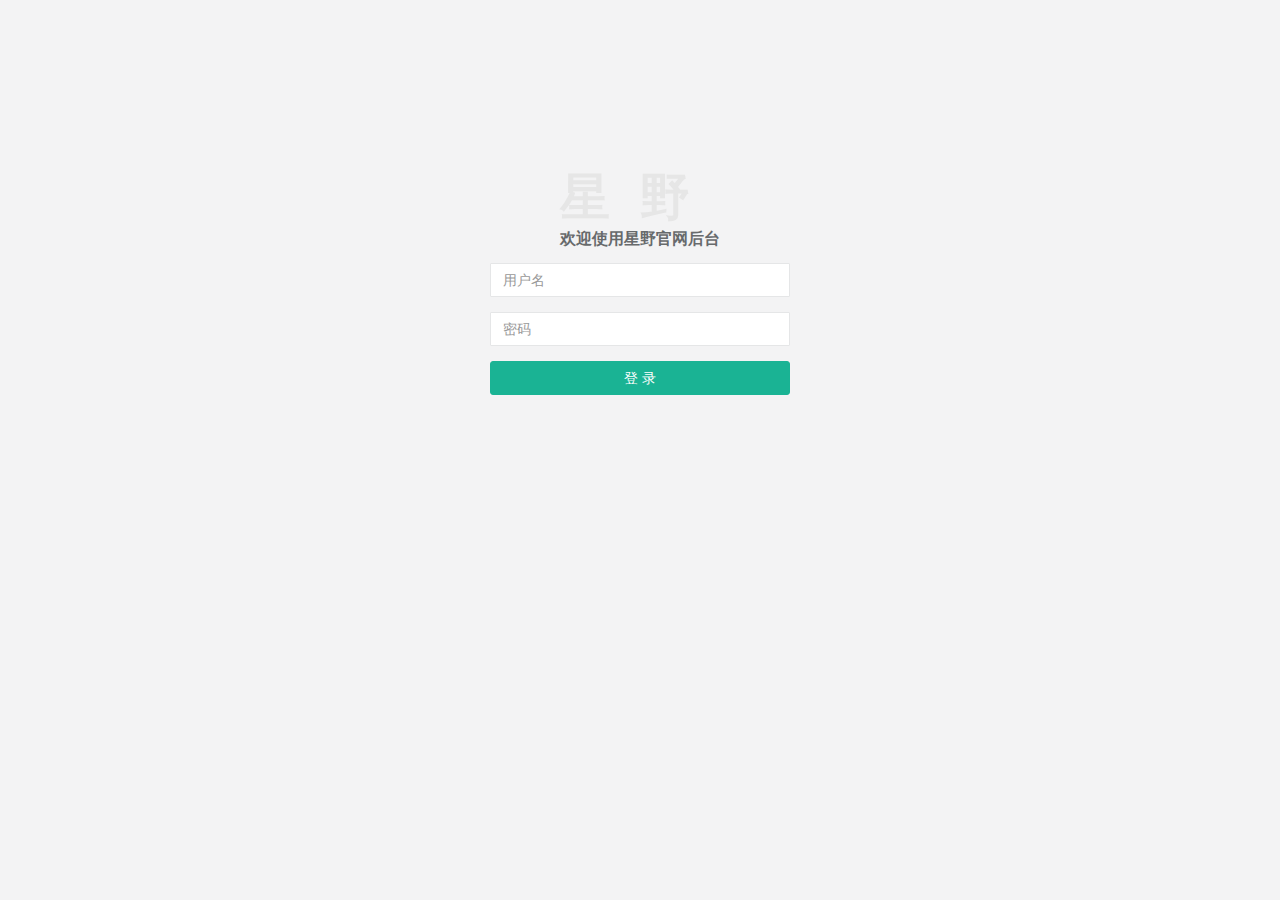
<file: src/Hoshino.API/wwwroot/product_ref_manage.html>
﻿<!DOCTYPE html>
<html>


<!-- Mirrored from www.zi-han.net/theme/hplus/table_basic.html by HTTrack Website Copier/3.x [XR&CO'2014], Wed, 20 Jan 2016 14:20:01 GMT -->

<head>

    <meta charset="utf-8">
    <meta name="viewport" content="width=device-width, initial-scale=1.0">


    <title>星野官网后台 - 产品关联管理</title>
    <meta name="keywords" content="星野官网后台">
    <meta name="description" content="星野官网后台是一个完全响应式，基于Bootstrap3最新版本开发的扁平化主题，她采用了主流的左右两栏式布局，使用了Html5+CSS3等现代技术">

    <link rel="shortcut icon" href="favicon.ico">
    <link href="css/bootstrap.min14ed.css?v=3.3.6" rel="stylesheet">
    <link href="css/font-awesome.min93e3.css?v=4.4.0" rel="stylesheet">
    <link href="css/plugins/iCheck/custom.css" rel="stylesheet">
    <link href="css/animate.min.css" rel="stylesheet">
    <link href="css/style.min862f.css?v=4.1.0" rel="stylesheet">

</head>

<body class="gray-bg">

    <div class="wrapper wrapper-content animated fadeInUp">
        <div class="row">
            <div class="col-sm-12">

                <div class="ibox">
                    <div class="ibox-title">
                        <h5>产品关联管理</h5>

                    </div>
                    <div class="ibox-content">
                        <div class="row m-b-sm m-t-sm">
                            <div class="col-md-2">
                                <select id="slCategory" class="input-md  form-control" name="slCategory"></select>
                            </div>
                            <div class="col-md-1">
                                <select id="slProduct_Status" class="input-md  form-control">
                                    <option value="" selected>启用状态</option>
                                    <option value="1">启用</option>
                                    <option value="0">不启用</option>
                                </select>
                            </div>
                            <div class="col-md-1">
                                <select id="slProduct_New" class="input-md  form-control">
                                    <option value="" selected>是否最新</option>
                                    <option value="1">是</option>
                                    <option value="0">否</option>
                                </select>
                            </div>
                            <div class="col-md-1">
                                <select id="slProduct_Hot" class="input-md  form-control">
                                    <option value="" selected>是否热门</option>
                                    <option value="1">是</option>
                                    <option value="0">否</option>
                                </select>
                            </div>
                            <div class="col-md-1">
                                <select id="slProduct_Recommend" class="input-md  form-control">
                                    <option value="" selected>是否推荐</option>
                                    <option value="1">是</option>
                                    <option value="0">否</option>
                                </select>
                            </div>
                            <div class="col-md-3">
                                <div class="input-group">
                                    <input id="txtSearch" type="text" placeholder="请输入产品名称" class="input-md form-control"> <span
                                        class="input-group-btn">
                                        <button type="button" class="btn btn-md btn-primary" id="btnSearch"> 搜索</button>
                                    </span>
                                </div>
                            </div>
                        </div>

                        <div class="project-list">

                            <table class="table table-hover">
                                <!--<thead>
                                    <tr>
                                        <th>#</th>
                                        <th>产品名称</th>
                                        <th>状态</th>
                                        <th>图片</th>
                                        <th>操作</th>
                                    </tr>
                                </thead>-->
                                <tbody id="tableContent">
                                    <!-- <tr>
                                        <td class="project-status">
                                            1
                                        </td>
                                        <td class="project-title">
                                            <a >
                                                米屋Mayu米潤酒粕大米麵膜（10片裝）
                                            </a>
                                            <br />
                                            <small>创建于 2014.08.15</small>
                                        </td>
                                        <td class="project-completion">
                                            <span class="label label-warning">热门</span>
                                            <span class="label label-default">热门</span>
                                            <span class="label label-primary">最新</span>
                                            <span class="label label-default">最新</span>
                                        </td>
                                        <td class="project-people">
                                            <a href="#"><img alt="image" class="img-circle" src="img/a1.jpg"></a>
                                            <a href="#"><img alt="image" class="img-circle" src="img/a1.jpg"></a>
                                            <a href="#"><img alt="image" class="img-circle" src="img/a1.jpg"></a>
                                        </td>
                                        <td class="project-actions">
                                            <a href="#" class="btn btn-white btn-sm"><i class="fa fa-folder"></i> 查看 </a>
                                            <a href="#" class="btn btn-white btn-sm"><i class="fa fa-pencil"></i> 编辑 </a>
                                        </td>
                                    </tr> -->


                                </tbody>

                            </table>
                            <div style="text-align: right;" id="pagination">
                            </div>

                        </div>
                    </div>
                </div>
            </div>
        </div>
    </div>
    <script src="js/jquery.min.js?v=2.1.4"></script>
    <script src="js/bootstrap.min.js?v=3.3.6"></script>
    <script src="js/content.min.js?v=1.0.0"></script>
    <script src="js/jquery.cookie.js"></script>
    <script src="js/hoshino/common.js"></script>
    <script src="js/hoshino/product_ref_manage.js"></script>
    <script>
        // $(document).ready(function () { $("#loading-example-btn").click(function () { btn = $(this); simpleLoad(btn, true); simpleLoad(btn, false) }) }); function simpleLoad(btn, state) { if (state) { btn.children().addClass("fa-spin"); btn.contents().last().replaceWith(" Loading") } else { setTimeout(function () { btn.children().removeClass("fa-spin"); btn.contents().last().replaceWith(" Refresh") }, 2000) } };
    </script>

</body>

</html>
</file>
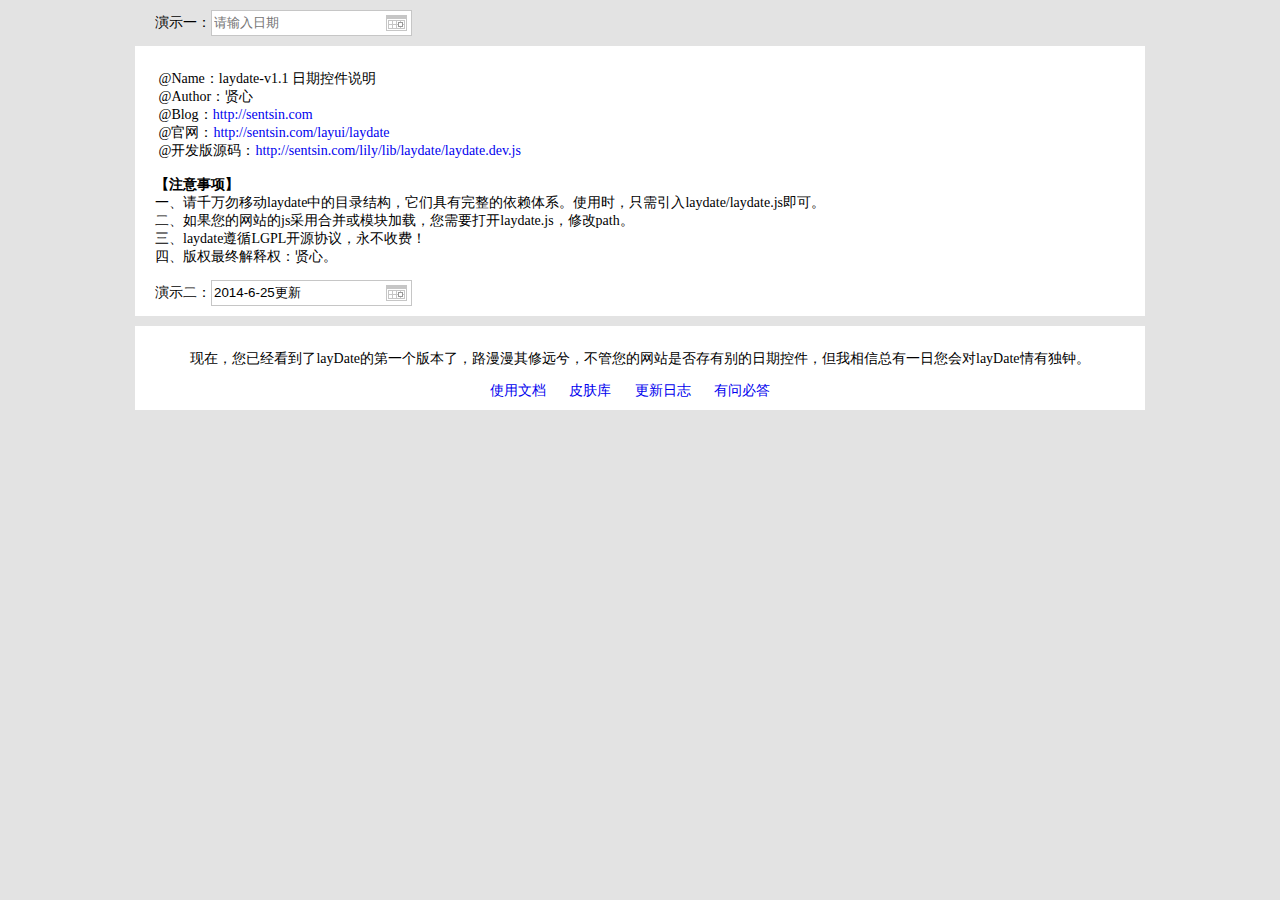
<file: src/Hoshino.API/wwwroot/js/plugins/layer/laydate-v1.1/demo.html>
﻿<!doctype html>
<html>
<head>
<meta charset="utf-8">
<title>layDate Demo</title>
<script src="laydate/laydate.js"></script>
<style>
html{background-color:#E3E3E3; font-size:14px; color:#000; font-family:'微软雅黑'}
h2{line-height:30px; font-size:20px;}
a,a:hover{ text-decoration:none;}
pre{font-family:'微软雅黑'}
.box{width:970px; padding:10px 20px; background-color:#fff; margin:10px auto;}
.box a{padding-right:20px;}
</style>
</head>
<body>
<div style="width:970px; margin:10px auto;">
    演示一：<input placeholder="请输入日期" class="laydate-icon" onclick="laydate()">
</div>
<div class="box">
<pre>
 @Name：laydate-v<script>document.write(laydate.v)</script> 日期控件说明
 @Author：贤心
 @Blog：<a href="http://sentsin.com" target="_blank">http://sentsin.com</a>
 @官网：<a href="http://sentsin.com/layui/laydate"  target="_blank">http://sentsin.com/layui/laydate</a>
 @开发版源码：<a href="http://sentsin.com/lily/lib/laydate/laydate.dev.js"  target="_blank">http://sentsin.com/lily/lib/laydate/laydate.dev.js</a>

<strong>【注意事项】</strong>
一、请千万勿移动laydate中的目录结构，它们具有完整的依赖体系。使用时，只需引入laydate/laydate.js即可。
二、如果您的网站的js采用合并或模块加载，您需要打开laydate.js，修改path。
三、laydate遵循LGPL开源协议，永不收费！
四、版权最终解释权：贤心。
</pre>
演示二：<input class="laydate-icon" id="demo" value="2014-6-25更新">
</div>
<div class="box" style="text-align:center">
    <p>现在，您已经看到了layDate的第一个版本了，路漫漫其修远兮，不管您的网站是否存有别的日期控件，但我相信总有一日您会对layDate情有独钟。</p>
    <a href="http://sentsin.com/layui/laydate/api.html" target="_blank">使用文档</a>
    <a href="http://sentsin.com/layui/laydate/skins.html" target="_blank">皮肤库</a>
    <a href="http://say.sentsin.com/say-922.html" target="_blank">更新日志</a>
    <a href="http://say.sentsin.com/home-58.html" id="suggest" target="_blank">有问必答</a>
</div>

<script>
;!function(){

//laydate.skin('molv');

laydate({
   elem: '#demo'
})

}();
</script>
</body>
</html>
</file>
<file: src/Hoshino.API/wwwroot/css/plugins/iCheck/custom.css>
/* iCheck plugin Square skin, green
----------------------------------- */
.icheckbox_square-green,
.iradio_square-green {
    display: inline-block;
    *display: inline;
    vertical-align: middle;
    margin: 0;
    padding: 0;
    width: 22px;
    height: 22px;
    background: url(green.png) no-repeat;
    border: none;
    cursor: pointer;
}

.icheckbox_square-green {
    background-position: 0 0;
}
.icheckbox_square-green.hover {
    background-position: -24px 0;
}
.icheckbox_square-green.checked {
    background-position: -48px 0;
}
.icheckbox_square-green.disabled {
    background-position: -72px 0;
    cursor: default;
}
.icheckbox_square-green.checked.disabled {
    background-position: -96px 0;
}

.iradio_square-green {
    background-position: -120px 0;
}
.iradio_square-green.hover {
    background-position: -144px 0;
}
.iradio_square-green.checked {
    background-position: -168px 0;
}
.iradio_square-green.disabled {
    background-position: -192px 0;
    cursor: default;
}
.iradio_square-green.checked.disabled {
    background-position: -216px 0;
}

/* HiDPI support */
@media (-o-min-device-pixel-ratio: 5/4), (-webkit-min-device-pixel-ratio: 1.25), (min-resolution: 120dpi) {
    .icheckbox_square-green,
    .iradio_square-green {
        background-image: url(green%402x.png);
        -webkit-background-size: 240px 24px;
        background-size: 240px 24px;
    }
}
</file>
<file: src/Hoshino.API/wwwroot/css/style.min862f.css>
h1, h2, h3, h4, h5, h6 {
    font-weight: 100
}

h1 {
    font-size: 30px
}

h2 {
    font-size: 24px
}

h3 {
    font-size: 16px
}

h4 {
    font-size: 14px
}

h5 {
    font-size: 12px
}

h6 {
    font-size: 10px
}

h3, h4, h5 {
    margin-top: 5px;
    font-weight: 600
}

a:focus {
    outline: 0
}

.nav > li > a {
    color: #a7b1c2;
    font-weight: 600;
    padding: 14px 20px 14px 25px
}

.nav li > a {
    display: block
}

.nav.navbar-right > li > a {
    color: #999c9e
}

.nav > li.active > a {
    color: #fff
}

.navbar-default .nav > li > a:focus, .navbar-default .nav > li > a:hover {
    background-color: #293846;
    color: #fff
}

.nav .open > a, .nav .open > a:focus, .nav .open > a:hover {
    background: #fff
}

.nav > li > a i {
    margin-right: 6px
}

.navbar {
    border: 0
}

.navbar-default {
    background-color: transparent;
    border-color: #2f4050;
    position: relative
}

.navbar-top-links li {
    display: inline-block
}

    .navbar-top-links li:last-child {
        margin-right: 30px
    }

body.body-small .navbar-top-links li:last-child {
    margin-right: 10px
}

.navbar-top-links li a {
    padding: 20px 10px;
    min-height: 50px
}

.dropdown-menu {
    border: medium none;
    display: none;
    float: left;
    font-size: 12px;
    left: 0;
    list-style: none outside none;
    padding: 0;
    position: absolute;
    text-shadow: none;
    top: 100%;
    z-index: 1000;
    border-radius: 0;
    box-shadow: 0 0 3px rgba(86,96,117,.3)
}

    .dropdown-menu > li > a {
        border-radius: 3px;
        color: inherit;
        line-height: 25px;
        margin: 4px;
        text-align: left;
        font-weight: 400
    }

        .dropdown-menu > li > a.font-bold {
            font-weight: 600
        }

.navbar-top-links .dropdown-menu li {
    display: block
}

    .navbar-top-links .dropdown-menu li:last-child {
        margin-right: 0
    }

    .navbar-top-links .dropdown-menu li a {
        padding: 3px 20px;
        min-height: 0
    }

        .navbar-top-links .dropdown-menu li a div {
            white-space: normal
        }

.navbar-top-links .dropdown-alerts, .navbar-top-links .dropdown-messages, .navbar-top-links .dropdown-tasks {
    width: 310px;
    min-width: 0
}

.navbar-top-links .dropdown-messages {
    margin-left: 5px
}

.navbar-top-links .dropdown-tasks {
    margin-left: -59px
}

.navbar-top-links .dropdown-alerts {
    margin-left: -123px
}

.navbar-top-links .dropdown-user {
    right: 0;
    left: auto
}

.dropdown-alerts, .dropdown-messages {
    padding: 10px
}

    .dropdown-alerts li a, .dropdown-messages li a {
        font-size: 12px
    }

    .dropdown-alerts li em, .dropdown-messages li em {
        font-size: 10px
    }

.nav.navbar-top-links .dropdown-alerts a {
    font-size: 12px
}

.nav-header {
    padding: 33px 25px;
    background: url(patterns/header-profile.png) no-repeat
}

.nav > li.active {
    border-left: 4px solid #19aa8d;
    background: #293846
}

.nav.nav-second-level > li.active {
    border: none
}

.nav.nav-second-level.collapse[style] {
    height: auto !important
}

.nav-header a {
    color: #DFE4ED
}

.nav-header .text-muted {
    color: #8095a8
}

.minimalize-styl-2 {
    padding: 4px 12px;
    margin: 14px 5px 5px 20px;
    font-size: 14px;
    float: left
}

.navbar-form-custom {
    float: left;
    height: 50px;
    padding: 0;
    width: 200px;
    display: inline-table
}

    .navbar-form-custom .form-group {
        margin-bottom: 0
    }

.nav.navbar-top-links a {
    font-size: 14px
}

.navbar-form-custom .form-control {
    background: none repeat scroll 0 0 rgba(0,0,0,0);
    border: medium none;
    font-size: 14px;
    height: 60px;
    margin: 0;
    z-index: 2000
}

.count-info .label {
    line-height: 12px;
    padding: 1px 5px;
    position: absolute;
    right: 6px;
    top: 12px
}

.arrow {
    float: right;
    margin-top: 2px
}

.fa.arrow:before {
    content: "\f104"
}

.active > a > .fa.arrow:before {
    content: "\f107"
}

.nav-second-level li, .nav-third-level li {
    border-bottom: none !important
}

    .nav-second-level li a {
        padding: 7px 15px 7px 10px;
        padding-left: 52px
    }

    .nav-third-level li a {
        padding-left: 62px
    }

    .nav-second-level li:last-child {
        margin-bottom: 10px
    }

.mini-navbar .nav li:focus > .nav-second-level, body:not(.fixed-sidebar):not(.canvas-menu).mini-navbar .nav li:hover > .nav-second-level {
    display: block;
    border-radius: 0 2px 2px 0;
    min-width: 140px;
    height: auto
}

body.mini-navbar .navbar-default .nav > li > .nav-second-level li a {
    font-size: 12px;
    border-radius: 0 2px 2px 0
}

.fixed-nav .slimScrollDiv #side-menu {
    padding-bottom: 60px;
    position: relative
}

.slimScrollDiv > * {
    overflow: hidden
}

.mini-navbar .nav-second-level li a {
    padding: 10px 10px 10px 15px
}

.canvas-menu.mini-navbar .nav-second-level {
    background: #293846
}

.mini-navbar li.active .nav-second-level {
    left: 65px
}

.navbar-default .special_link a {
    background: #1ab394;
    color: #fff
}

    .navbar-default .special_link a:hover {
        background: #17987e !important;
        color: #fff
    }

    .navbar-default .special_link a span.label {
        background: #fff;
        color: #1ab394
    }

.navbar-default .landing_link a {
    background: #1cc09f;
    color: #fff
}

    .navbar-default .landing_link a:hover {
        background: #1ab394 !important;
        color: #fff
    }

    .navbar-default .landing_link a span.label {
        background: #fff;
        color: #1cc09f
    }

.logo-element {
    text-align: center;
    font-size: 18px;
    font-weight: 600;
    color: #fff;
    display: none;
    padding: 18px 0
}

.pace-done #page-wrapper, .pace-done .footer, .pace-done .nav-header, .pace-done .navbar-static-side, .pace-done li.active {
    -webkit-transition: all .5s;
    transition: all .5s
}

.navbar-fixed-top {
    -webkit-transition-duration: .5s;
    transition-duration: .5s;
    z-index: 2030
}

.navbar-fixed-top, .navbar-static-top {
    background: #f3f3f4
}

.fixed-nav #wrapper {
    padding-top: 60px;
    box-sizing: border-box
}

.fixed-nav .minimalize-styl-2 {
    margin: 14px 5px 5px 15px
}

.body-small .navbar-fixed-top {
    margin-left: 0
}

body.mini-navbar .navbar-static-side {
    width: 70px
}

body.mini-navbar .nav-label, body.mini-navbar .navbar-default .nav li a span, body.mini-navbar .profile-element {
    display: none
}

body.canvas-menu .profile-element {
    display: block
}

body:not(.fixed-sidebar):not(.canvas-menu).mini-navbar .nav-second-level {
    display: none
}

body.mini-navbar .navbar-default .nav > li > a {
    font-size: 16px
}

body.mini-navbar .logo-element {
    display: block
}

body.canvas-menu .logo-element {
    display: none
}

body.mini-navbar .nav-header {
    padding: 0;
    background-color: #1ab394
}

body.canvas-menu .nav-header {
    padding: 33px 25px
}

body.mini-navbar #page-wrapper {
    margin: 0 0 0 70px
}

body.canvas-menu.mini-navbar #page-wrapper, body.canvas-menu.mini-navbar .footer {
    margin: 0
}

body.canvas-menu .navbar-static-side, body.fixed-sidebar .navbar-static-side {
    position: fixed;
    width: 220px;
    z-index: 2001;
    height: 100%
}

body.fixed-sidebar.mini-navbar .navbar-static-side {
    width: 70px
}

body.body-small.fixed-sidebar.mini-navbar #page-wrapper, body.fixed-sidebar.mini-navbar #page-wrapper {
    margin: 0 0 0 70px
}

body.body-small.fixed-sidebar.mini-navbar .navbar-static-side {
    width: 70px
}

.fixed-sidebar.mini-navbar .nav li > .nav-second-level {
    display: none
}

.fixed-sidebar.mini-navbar .nav li.active {
    border-left-width: 0
}

.canvas-menu.mini-navbar .nav li:hover > .nav-second-level, .fixed-sidebar.mini-navbar .nav li:hover > .nav-second-level {
    position: absolute;
    left: 70px;
    top: 0;
    background-color: #2f4050;
    padding: 10px 10px 0;
    font-size: 12px;
    display: block;
    min-width: 140px;
    border-radius: 2px
}

body.fixed-sidebar.mini-navbar .navbar-default .nav > li > .nav-second-level li a {
    font-size: 12px;
    border-radius: 3px
}

body.canvas-menu.mini-navbar .navbar-default .nav > li > .nav-second-level li a {
    font-size: 13px;
    border-radius: 3px
}

.canvas-menu.mini-navbar .nav-second-level li a, .fixed-sidebar.mini-navbar .nav-second-level li a {
    padding: 10px 10px 10px 15px
}

.canvas-menu.mini-navbar .nav-second-level, .fixed-sidebar.mini-navbar .nav-second-level {
    position: relative;
    padding: 0;
    font-size: 13px
}

.canvas-menu.mini-navbar li.active .nav-second-level, .fixed-sidebar.mini-navbar li.active .nav-second-level {
    left: 0
}

body.canvas-menu nav.navbar-static-side {
    z-index: 2001;
    background: #2f4050;
    height: 100%;
    position: fixed;
    display: none
}

body.canvas-menu.mini-navbar nav.navbar-static-side {
    display: block;
    width: 70px
}

.top-navigation #page-wrapper {
    margin-left: 0
}

.top-navigation .navbar-nav .dropdown-menu > .active > a {
    background: #fff;
    color: #1ab394;
    font-weight: 700
}

.white-bg .navbar-fixed-top, .white-bg .navbar-static-top {
    background: #fff
}

.top-navigation .navbar {
    margin-bottom: 0
}

.top-navigation .nav > li > a {
    padding: 15px 20px;
    color: #676a6c
}

.top-navigation .nav > li a:focus, .top-navigation .nav > li a:hover {
    background: #fff;
    color: #1ab394
}

.top-navigation .nav > li.active {
    background: #fff;
    border: none
}

    .top-navigation .nav > li.active > a {
        color: #1ab394
    }

.top-navigation .navbar-right {
    padding-right: 10px
}

.top-navigation .navbar-nav .dropdown-menu {
    box-shadow: none;
    border: 1px solid #e7eaec
}

.top-navigation .dropdown-menu > li > a {
    margin: 0;
    padding: 7px 20px
}

.navbar .dropdown-menu {
    margin-top: 0
}

.top-navigation .navbar-brand {
    background: #1ab394;
    color: #fff;
    padding: 15px 25px
}

.top-navigation .navbar-top-links li:last-child {
    margin-right: 0
}

.body-small.fixed-sidebar.mini-navbar .top-navigation #page-wrapper, .canvas-menu #page-wrapper, .mini-navbar .top-navigation #page-wrapper, .top-navigation.body-small.fixed-sidebar.mini-navbar #page-wrapper, .top-navigation.mini-navbar #page-wrapper {
    margin: 0
}

.fixed-nav #wrapper.top-navigation, .top-navigation.fixed-nav #wrapper {
    margin-top: 50px
}

.top-navigation .footer.fixed {
    margin-left: 0 !important
}

.top-navigation .wrapper.wrapper-content {
    padding: 40px
}

.body-small .top-navigation .wrapper.wrapper-content, .top-navigation.body-small .wrapper.wrapper-content {
    padding: 40px 0
}

.navbar-toggle {
    color: #fff;
    padding: 6px 12px;
    font-size: 14px
}

.top-navigation .navbar-nav .open .dropdown-menu .dropdown-header, .top-navigation .navbar-nav .open .dropdown-menu > li > a {
    padding: 10px 15px 10px 20px
}

@media (max-width:768px) {
    .top-navigation .navbar-header {
        display: block;
        float: none
    }
}

.menu-visible-lg, .menu-visible-md {
    display: none !important
}

@media (min-width:1200px) {
    .menu-visible-lg {
        display: block !important
    }
}

@media (min-width:992px) {
    .menu-visible-md {
        display: block !important
    }
}

@media (max-width:767px) {
    .menu-visible-lg, .menu-visible-md {
        display: block !important
    }
}

.btn {
    border-radius: 3px
}

.float-e-margins .btn {
    margin-bottom: 5px
}

.btn-w-m {
    min-width: 120px
}

.btn-primary.btn-outline {
    color: #1ab394
}

.btn-success.btn-outline {
    color: #1c84c6
}

.btn-info.btn-outline {
    color: #23c6c8
}

.btn-warning.btn-outline {
    color: #f8ac59
}

.btn-danger.btn-outline {
    color: #ed5565
}

    .btn-danger.btn-outline:hover, .btn-info.btn-outline:hover, .btn-primary.btn-outline:hover, .btn-success.btn-outline:hover, .btn-warning.btn-outline:hover {
        color: #fff
    }

.btn-primary {
    background-color: #1ab394;
    border-color: #1ab394;
    color: #FFF
}

    .btn-primary.active, .btn-primary:active, .btn-primary:focus, .btn-primary:hover, .open .dropdown-toggle.btn-primary {
        background-color: #18a689;
        border-color: #18a689;
        color: #FFF
    }

    .btn-primary.active, .btn-primary:active, .open .dropdown-toggle.btn-primary {
        background-image: none
    }

        .btn-primary.active[disabled], .btn-primary.disabled, .btn-primary.disabled.active, .btn-primary.disabled:active, .btn-primary.disabled:focus, .btn-primary.disabled:hover, .btn-primary[disabled], .btn-primary[disabled]:active, .btn-primary[disabled]:focus, .btn-primary[disabled]:hover, fieldset[disabled] .btn-primary, fieldset[disabled] .btn-primary.active, fieldset[disabled] .btn-primary:active, fieldset[disabled] .btn-primary:focus, fieldset[disabled] .btn-primary:hover {
            background-color: #1dc5a3;
            border-color: #1dc5a3
        }

.btn-success {
    background-color: #1c84c6;
    border-color: #1c84c6;
    color: #FFF
}

    .btn-success.active, .btn-success:active, .btn-success:focus, .btn-success:hover, .open .dropdown-toggle.btn-success {
        background-color: #1a7bb9;
        border-color: #1a7bb9;
        color: #FFF
    }

    .btn-success.active, .btn-success:active, .open .dropdown-toggle.btn-success {
        background-image: none
    }

        .btn-success.active[disabled], .btn-success.disabled, .btn-success.disabled.active, .btn-success.disabled:active, .btn-success.disabled:focus, .btn-success.disabled:hover, .btn-success[disabled], .btn-success[disabled]:active, .btn-success[disabled]:focus, .btn-success[disabled]:hover, fieldset[disabled] .btn-success, fieldset[disabled] .btn-success.active, fieldset[disabled] .btn-success:active, fieldset[disabled] .btn-success:focus, fieldset[disabled] .btn-success:hover {
            background-color: #1f90d8;
            border-color: #1f90d8
        }

.btn-info {
    background-color: #23c6c8;
    border-color: #23c6c8;
    color: #FFF
}

    .btn-info.active, .btn-info:active, .btn-info:focus, .btn-info:hover, .open .dropdown-toggle.btn-info {
        background-color: #21b9bb;
        border-color: #21b9bb;
        color: #FFF
    }

    .btn-info.active, .btn-info:active, .open .dropdown-toggle.btn-info {
        background-image: none
    }

        .btn-info.active[disabled], .btn-info.disabled, .btn-info.disabled.active, .btn-info.disabled:active, .btn-info.disabled:focus, .btn-info.disabled:hover, .btn-info[disabled], .btn-info[disabled]:active, .btn-info[disabled]:focus, .btn-info[disabled]:hover, fieldset[disabled] .btn-info, fieldset[disabled] .btn-info.active, fieldset[disabled] .btn-info:active, fieldset[disabled] .btn-info:focus, fieldset[disabled] .btn-info:hover {
            background-color: #26d7d9;
            border-color: #26d7d9
        }

.btn-default {
    background-color: #c2c2c2;
    border-color: #c2c2c2;
    color: #FFF
}

    .btn-default.active, .btn-default:active, .btn-default:focus, .btn-default:hover, .open .dropdown-toggle.btn-default {
        background-color: #bababa;
        border-color: #bababa;
        color: #FFF
    }

    .btn-default.active, .btn-default:active, .open .dropdown-toggle.btn-default {
        background-image: none
    }

        .btn-default.active[disabled], .btn-default.disabled, .btn-default.disabled.active, .btn-default.disabled:active, .btn-default.disabled:focus, .btn-default.disabled:hover, .btn-default[disabled], .btn-default[disabled]:active, .btn-default[disabled]:focus, .btn-default[disabled]:hover, fieldset[disabled] .btn-default, fieldset[disabled] .btn-default.active, fieldset[disabled] .btn-default:active, fieldset[disabled] .btn-default:focus, fieldset[disabled] .btn-default:hover {
            background-color: #ccc;
            border-color: #ccc
        }

.btn-warning {
    background-color: #f8ac59;
    border-color: #f8ac59;
    color: #FFF
}

    .btn-warning.active, .btn-warning:active, .btn-warning:focus, .btn-warning:hover, .open .dropdown-toggle.btn-warning {
        background-color: #f7a54a;
        border-color: #f7a54a;
        color: #FFF
    }

    .btn-warning.active, .btn-warning:active, .open .dropdown-toggle.btn-warning {
        background-image: none
    }

        .btn-warning.active[disabled], .btn-warning.disabled, .btn-warning.disabled.active, .btn-warning.disabled:active, .btn-warning.disabled:focus, .btn-warning.disabled:hover, .btn-warning[disabled], .btn-warning[disabled]:active, .btn-warning[disabled]:focus, .btn-warning[disabled]:hover, fieldset[disabled] .btn-warning, fieldset[disabled] .btn-warning.active, fieldset[disabled] .btn-warning:active, fieldset[disabled] .btn-warning:focus, fieldset[disabled] .btn-warning:hover {
            background-color: #f9b66d;
            border-color: #f9b66d
        }

.btn-danger {
    background-color: #ed5565;
    border-color: #ed5565;
    color: #FFF
}

    .btn-danger.active, .btn-danger:active, .btn-danger:focus, .btn-danger:hover, .open .dropdown-toggle.btn-danger {
        background-color: #ec4758;
        border-color: #ec4758;
        color: #FFF
    }

    .btn-danger.active, .btn-danger:active, .open .dropdown-toggle.btn-danger {
        background-image: none
    }

        .btn-danger.active[disabled], .btn-danger.disabled, .btn-danger.disabled.active, .btn-danger.disabled:active, .btn-danger.disabled:focus, .btn-danger.disabled:hover, .btn-danger[disabled], .btn-danger[disabled]:active, .btn-danger[disabled]:focus, .btn-danger[disabled]:hover, fieldset[disabled] .btn-danger, fieldset[disabled] .btn-danger.active, fieldset[disabled] .btn-danger:active, fieldset[disabled] .btn-danger:focus, fieldset[disabled] .btn-danger:hover {
            background-color: #ef6776;
            border-color: #ef6776
        }

.btn-link {
    color: inherit
}

    .btn-link.active, .btn-link:active, .btn-link:focus, .btn-link:hover, .open .dropdown-toggle.btn-link {
        color: #1ab394;
        text-decoration: none
    }

    .btn-link.active, .btn-link:active, .open .dropdown-toggle.btn-link {
        background-image: none
    }

        .btn-link.active[disabled], .btn-link.disabled, .btn-link.disabled.active, .btn-link.disabled:active, .btn-link.disabled:focus, .btn-link.disabled:hover, .btn-link[disabled], .btn-link[disabled]:active, .btn-link[disabled]:focus, .btn-link[disabled]:hover, fieldset[disabled] .btn-link, fieldset[disabled] .btn-link.active, fieldset[disabled] .btn-link:active, fieldset[disabled] .btn-link:focus, fieldset[disabled] .btn-link:hover {
            color: #cacaca
        }

.btn-white {
    color: inherit;
    background: #fff;
    border: 1px solid #e7eaec
}

    .btn-white.active, .btn-white:active, .btn-white:focus, .btn-white:hover, .open .dropdown-toggle.btn-white {
        color: inherit;
        border: 1px solid #d2d2d2
    }

    .btn-white.active, .btn-white:active {
        box-shadow: 0 2px 5px rgba(0,0,0,.15)inset
    }

    .btn-white.active, .btn-white:active, .open .dropdown-toggle.btn-white {
        background-image: none
    }

        .btn-white.active[disabled], .btn-white.disabled, .btn-white.disabled.active, .btn-white.disabled:active, .btn-white.disabled:focus, .btn-white.disabled:hover, .btn-white[disabled], .btn-white[disabled]:active, .btn-white[disabled]:focus, .btn-white[disabled]:hover, fieldset[disabled] .btn-white, fieldset[disabled] .btn-white.active, fieldset[disabled] .btn-white:active, fieldset[disabled] .btn-white:focus, fieldset[disabled] .btn-white:hover {
            color: #cacaca
        }

.form-control, .form-control:focus, .has-error .form-control:focus, .has-success .form-control:focus, .has-warning .form-control:focus, .navbar-collapse, .navbar-form, .navbar-form-custom .form-control:focus, .navbar-form-custom .form-control:hover, .open .btn.dropdown-toggle, .panel, .popover, .progress, .progress-bar {
    box-shadow: none
}

.btn-outline {
    color: inherit;
    background-color: transparent;
    -webkit-transition: all .5s;
    transition: all .5s
}

.btn-rounded {
    border-radius: 50px
}

.btn-large-dim {
    width: 90px;
    height: 90px;
    font-size: 42px
}

button.dim {
    display: inline-block;
    color: #fff;
    text-decoration: none;
    text-transform: uppercase;
    text-align: center;
    padding-top: 6px;
    margin-right: 10px;
    position: relative;
    cursor: pointer;
    border-radius: 5px;
    font-weight: 600;
    margin-bottom: 20px !important
}

    button.dim:active {
        top: 3px
    }

button.btn-primary.dim {
    box-shadow: inset 0 0 0 #16987e,0 5px 0 0 #16987e,0 10px 5px #999
}

    button.btn-primary.dim:active {
        box-shadow: inset 0 0 0 #16987e,0 2px 0 0 #16987e,0 5px 3px #999
    }

button.btn-default.dim {
    box-shadow: inset 0 0 0 #b3b3b3,0 5px 0 0 #b3b3b3,0 10px 5px #999
}

    button.btn-default.dim:active {
        box-shadow: inset 0 0 0 #b3b3b3,0 2px 0 0 #b3b3b3,0 5px 3px #999
    }

button.btn-warning.dim {
    box-shadow: inset 0 0 0 #f79d3c,0 5px 0 0 #f79d3c,0 10px 5px #999
}

    button.btn-warning.dim:active {
        box-shadow: inset 0 0 0 #f79d3c,0 2px 0 0 #f79d3c,0 5px 3px #999
    }

button.btn-info.dim {
    box-shadow: inset 0 0 0 #1eacae,0 5px 0 0 #1eacae,0 10px 5px #999
}

    button.btn-info.dim:active {
        box-shadow: inset 0 0 0 #1eacae,0 2px 0 0 #1eacae,0 5px 3px #999
    }

button.btn-success.dim {
    box-shadow: inset 0 0 0 #1872ab,0 5px 0 0 #1872ab,0 10px 5px #999
}

    button.btn-success.dim:active {
        box-shadow: inset 0 0 0 #1872ab,0 2px 0 0 #1872ab,0 5px 3px #999
    }

button.btn-danger.dim {
    box-shadow: inset 0 0 0 #ea394c,0 5px 0 0 #ea394c,0 10px 5px #999
}

    button.btn-danger.dim:active {
        box-shadow: inset 0 0 0 #ea394c,0 2px 0 0 #ea394c,0 5px 3px #999
    }

button.dim:before {
    font-size: 50px;
    line-height: 1em;
    font-weight: 400;
    color: #fff;
    display: block;
    padding-top: 10px
}

button.dim:active:before {
    top: 7px;
    font-size: 50px
}

.label {
    background-color: #d1dade;
    color: #5e5e5e;
    font-size: 10px;
    font-weight: 600;
    padding: 3px 8px;
    text-shadow: none
}

.badge {
    background-color: #d1dade;
    color: #5e5e5e;
    font-size: 11px;
    font-weight: 600;
    padding-bottom: 4px;
    padding-left: 6px;
    padding-right: 6px;
    text-shadow: none
}

.badge-primary, .label-primary {
    background-color: #1ab394;
    color: #FFF
}

.badge-success, .label-success {
    background-color: #1c84c6;
    color: #FFF
}

.badge-warning, .label-warning {
    background-color: #f8ac59;
    color: #FFF
}

.badge-warning-light, .label-warning-light {
    background-color: #f8ac59;
    color: #fff
}

.badge-danger, .label-danger {
    background-color: #ed5565;
    color: #FFF
}

.badge-info, .label-info {
    background-color: #23c6c8;
    color: #FFF
}

.badge-inverse, .label-inverse {
    background-color: #262626;
    color: #FFF
}

.badge-white, .label-white {
    background-color: #FFF;
    color: #5E5E5E
}

.badge-disable, .label-white {
    background-color: #2A2E36;
    color: #8B91A0
}

.chosen-container-single .chosen-single {
    background: #fff;
    box-shadow: none;
    -moz-box-sizing: border-box;
    background-color: #FFF;
    border: 1px solid #CBD5DD;
    border-radius: 2px;
    cursor: text;
    height: auto !important;
    margin: 0;
    min-height: 30px;
    overflow: hidden;
    padding: 4px 12px;
    position: relative;
    width: 100%
}

.chosen-container-multi .chosen-choices li.search-choice {
    background: #f1f1f1;
    border: 1px solid #ededed;
    border-radius: 2px;
    box-shadow: none;
    color: #333;
    cursor: default;
    line-height: 13px;
    margin: 3px 0 3px 5px;
    padding: 3px 20px 3px 5px;
    position: relative
}

.pagination > .active > a, .pagination > .active > a:focus, .pagination > .active > a:hover, .pagination > .active > span, .pagination > .active > span:focus, .pagination > .active > span:hover {
    background-color: #f4f4f4;
    border-color: #DDD;
    color: inherit;
    cursor: default;
    z-index: 2
}

.pagination > li > a, .pagination > li > span {
    background-color: #FFF;
    border: 1px solid #DDD;
    color: inherit;
    float: left;
    line-height: 1.42857;
    margin-left: -1px;
    padding: 4px 10px;
    position: relative;
    text-decoration: none
}

.tooltip-inner {
    background-color: #2F4050
}

.tooltip.top .tooltip-arrow {
    border-top-color: #2F4050
}

.tooltip.right .tooltip-arrow {
    border-right-color: #2F4050
}

.tooltip.bottom .tooltip-arrow {
    border-bottom-color: #2F4050
}

.tooltip.left .tooltip-arrow {
    border-left-color: #2F4050
}

.easypiechart {
    position: relative;
    text-align: center
}

    .easypiechart .h2 {
        margin-left: 10px;
        margin-top: 10px;
        display: inline-block
    }

    .easypiechart canvas {
        top: 0;
        left: 0
    }

    .easypiechart .easypie-text {
        line-height: 1;
        position: absolute;
        top: 33px;
        width: 100%;
        z-index: 1
    }

    .easypiechart img {
        margin-top: -4px
    }

.jqstooltip {
    box-sizing: content-box
}

.fc-state-default {
    background-color: #fff;
    background-image: none;
    background-repeat: repeat-x;
    box-shadow: none;
    color: #333;
    text-shadow: none;
    border: 1px solid
}

.fc-button {
    color: inherit;
    border: 1px solid #e7eaec;
    cursor: pointer;
    display: inline-block;
    height: 1.9em;
    line-height: 1.9em;
    overflow: hidden;
    padding: 0 .6em;
    position: relative;
    white-space: nowrap
}

.fc-state-active {
    background-color: #1ab394;
    border-color: #1ab394;
    color: #fff
}

.fc-header-title h2 {
    font-size: 16px;
    font-weight: 600;
    color: inherit
}

.fc-content .fc-widget-content, .fc-content .fc-widget-header {
    border-color: #e7eaec;
    font-weight: 400
}

.fc-border-separate tbody {
    background-color: #F8F8F8
}

.fc-state-highlight {
    background: none repeat scroll 0 0 #FCF8E3
}

.external-event {
    padding: 5px 10px;
    border-radius: 2px;
    cursor: pointer;
    margin-bottom: 5px
}

.fc-ltr .fc-event-hori.fc-event-end, .fc-rtl .fc-event-hori.fc-event-start {
    border-radius: 2px
}

.fc-agenda .fc-event-time, .fc-event, .fc-event a {
    padding: 4px 6px;
    background-color: #1ab394;
    border-color: #1ab394
}

.fc-event-time, .fc-event-title {
    color: #717171;
    padding: 0 1px
}

.ui-calendar .fc-event-time, .ui-calendar .fc-event-title {
    color: #fff
}

.chat-activity-list .chat-element {
    border-bottom: 1px solid #e7eaec
}

.chat-element:first-child {
    margin-top: 0
}

.chat-element {
    padding-bottom: 15px
}

    .chat-element, .chat-element .media {
        margin-top: 15px
    }

.chat-element, .media-body {
    overflow: hidden
}

.media-body {
    display: block;
    width: auto
}

.chat-element > .pull-left {
    margin-right: 10px
}

.chat-element img.img-circle, .dropdown-messages-box img.img-circle {
    width: 38px;
    height: 38px
}

.chat-element .well {
    border: 1px solid #e7eaec;
    box-shadow: none;
    margin-top: 10px;
    margin-bottom: 5px;
    padding: 10px 20px;
    font-size: 11px;
    line-height: 16px
}

.chat-element .actions {
    margin-top: 10px
}

.chat-element .photos {
    margin: 10px 0
}

.right.chat-element > .pull-right {
    margin-left: 10px
}

.chat-photo {
    max-height: 180px;
    border-radius: 4px;
    overflow: hidden;
    margin-right: 10px;
    margin-bottom: 10px
}

.chat {
    margin: 0;
    padding: 0;
    list-style: none
}

    .chat li {
        margin-bottom: 10px;
        padding-bottom: 5px;
        border-bottom: 1px dotted #B3A9A9
    }

        .chat li.left .chat-body {
            margin-left: 60px
        }

        .chat li.right .chat-body {
            margin-right: 60px
        }

        .chat li .chat-body p {
            margin: 0;
            color: #777
        }

    .chat .glyphicon, .panel .slidedown .glyphicon {
        margin-right: 5px
    }

.chat-panel .panel-body {
    height: 350px;
    overflow-y: scroll
}

a.list-group-item.active, a.list-group-item.active:focus, a.list-group-item.active:hover {
    background-color: #1ab394;
    border-color: #1ab394;
    color: #FFF;
    z-index: 2
}

.list-group-item-heading {
    margin-top: 10px
}

.list-group-item-text {
    margin: 0 0 10px;
    color: inherit;
    font-size: 12px;
    line-height: inherit
}

.no-padding .list-group-item {
    border-left: none;
    border-right: none;
    border-bottom: none
}

    .no-padding .list-group-item:first-child {
        border-left: none;
        border-right: none;
        border-bottom: none;
        border-top: none
    }

.no-padding .list-group {
    margin-bottom: 0
}

.list-group-item {
    background-color: inherit;
    border: 1px solid #e7eaec;
    display: block;
    margin-bottom: -1px;
    padding: 10px 15px;
    position: relative
}

.elements-list .list-group-item {
    border-left: none;
    border-right: none;
    padding: 15px 25px
}

    .elements-list .list-group-item:first-child {
        border-left: none;
        border-right: none;
        border-top: none !important
    }

.elements-list .list-group {
    margin-bottom: 0
}

.elements-list a {
    color: inherit
}

.elements-list .list-group-item.active, .elements-list .list-group-item:hover {
    background: #f3f3f4;
    color: inherit;
    border-color: #e7eaec;
    border-radius: 0
}

.elements-list li.active {
    -webkit-transition: none;
    transition: none
}

.element-detail-box {
    padding: 25px
}

.flot-chart {
    display: block;
    height: 200px
}

.widget .flot-chart.dashboard-chart {
    display: block;
    height: 120px;
    margin-top: 40px
}

.flot-chart.dashboard-chart {
    display: block;
    height: 180px;
    margin-top: 40px
}

.flot-chart-content {
    width: 100%;
    height: 100%
}

.flot-chart-pie-content {
    width: 200px;
    height: 200px;
    margin: auto
}

.jqstooltip {
    position: absolute;
    display: block;
    left: 0;
    top: 0;
    visibility: hidden;
    background: #2b303a;
    background-color: rgba(43,48,58,.8);
    color: #fff;
    text-align: left;
    white-space: nowrap;
    z-index: 10000;
    padding: 5px;
    min-height: 22px;
    border-radius: 3px
}

.jqsfield {
    color: #fff;
    text-align: left
}

.h-200 {
    min-height: 200px
}

.legendLabel {
    padding-left: 5px
}

.stat-list li:first-child {
    margin-top: 0
}

.stat-list {
    list-style: none;
    padding: 0;
    margin: 0
}

.stat-percent {
    float: right
}

.stat-list li {
    margin-top: 15px;
    position: relative
}

table.dataTable thead .sorting, table.dataTable thead .sorting_asc:after, table.dataTable thead .sorting_asc_disabled, table.dataTable thead .sorting_desc, table.dataTable thead .sorting_desc_disabled {
    background: 0 0
}

table.dataTable thead .sorting_asc:after {
    float: right;
    font-family: fontawesome
}

table.dataTable thead .sorting_desc:after {
    content: "\f0dd";
    float: right;
    font-family: fontawesome
}

table.dataTable thead .sorting:after {
    content: "\f0dc";
    float: right;
    font-family: fontawesome;
    color: rgba(50,50,50,.5)
}

.dataTables_wrapper {
    padding-bottom: 30px
}

.img-circle {
    border-radius: 50%
}

.btn-circle {
    width: 30px;
    height: 30px;
    padding: 6px 0;
    border-radius: 15px;
    text-align: center;
    font-size: 12px;
    line-height: 1.428571429
}

    .btn-circle.btn-lg {
        width: 50px;
        height: 50px;
        padding: 10px 16px;
        border-radius: 25px;
        font-size: 18px;
        line-height: 1.33
    }

    .btn-circle.btn-xl {
        width: 70px;
        height: 70px;
        padding: 10px 16px;
        border-radius: 35px;
        font-size: 24px;
        line-height: 1.33
    }

.show-grid [class^=col-] {
    padding-top: 10px;
    padding-bottom: 10px;
    border: 1px solid #ddd;
    background-color: #eee !important
}

.show-grid {
    margin: 15px 0
}

.css-animation-box h1 {
    font-size: 44px
}

.animation-efect-links a {
    padding: 4px 6px;
    font-size: 12px
}

#animation_box {
    background-color: #f9f8f8;
    border-radius: 16px;
    width: 80%;
    margin: 0 auto;
    padding-top: 80px
}

.animation-text-box {
    position: absolute;
    margin-top: 40px;
    left: 50%;
    margin-left: -100px;
    width: 200px
}

.animation-text-info {
    position: absolute;
    margin-top: -60px;
    left: 50%;
    margin-left: -100px;
    width: 200px;
    font-size: 10px
}

.animation-text-box h2 {
    font-size: 54px;
    font-weight: 600;
    margin-bottom: 5px
}

.animation-text-box p {
    font-size: 12px;
    text-transform: uppercase
}

.pace {
    -webkit-pointer-events: none;
    pointer-events: none;
    -webkit-user-select: none;
    -moz-user-select: none;
    -ms-user-select: none;
    user-select: none
}

    .pace .pace-progress {
        background: #1ab394;
        position: fixed;
        z-index: 2000;
        top: 0;
        width: 100%;
        height: 2px
    }

.pace-inactive {
    display: none
}

.widget {
    border-radius: 5px;
    padding: 15px 20px;
    margin-bottom: 10px;
    margin-top: 10px
}

    .widget.style1 h2 {
        font-size: 30px
    }

    .widget h2, .widget h3 {
        margin-top: 5px;
        margin-bottom: 0
    }

.widget-text-box {
    padding: 20px;
    border: 1px solid #e7eaec;
    background: #fff
}

.widget-head-color-box {
    border-radius: 5px 5px 0 0;
    margin-top: 10px
}

.widget .flot-chart {
    height: 100px
}

.vertical-align div {
    display: inline-block;
    vertical-align: middle
}

.vertical-align h2, .vertical-align h3 {
    margin: 0
}

.todo-list {
    list-style: none outside none;
    margin: 0;
    padding: 0;
    font-size: 14px
}

    .todo-list.small-list {
        font-size: 12px
    }

        .todo-list.small-list > li {
            background: #f3f3f4;
            border-left: none;
            border-right: none;
            border-radius: 4px;
            color: inherit;
            margin-bottom: 2px;
            padding: 6px 6px 6px 12px
        }

        .todo-list.small-list .btn-group-xs > .btn, .todo-list.small-list .btn-xs {
            border-radius: 5px;
            font-size: 10px;
            line-height: 1.5;
            padding: 1px 2px 1px 5px
        }

    .todo-list > li {
        background: #f3f3f4;
        border-left: 6px solid #e7eaec;
        border-right: 6px solid #e7eaec;
        border-radius: 4px;
        color: inherit;
        margin-bottom: 2px;
        padding: 10px
    }

    .todo-list .handle {
        cursor: move;
        display: inline-block;
        font-size: 16px;
        margin: 0 5px
    }

    .todo-list > li .label {
        font-size: 9px;
        margin-left: 10px
    }

.check-link {
    font-size: 16px
}

.todo-completed {
    text-decoration: line-through
}

.geo-statistic h1 {
    font-size: 36px;
    margin-bottom: 0
}

.glyphicon.fa {
    font-family: FontAwesome
}

.inline {
    display: inline-block !important
}

.input-s-sm {
    width: 120px
}

.input-s {
    width: 200px
}

.input-s-lg {
    width: 250px
}

.i-checks {
    padding-left: 0
}

.form-control, .single-line {
    background-color: #FFF;
    background-image: none;
    border: 1px solid #e5e6e7;
    border-radius: 1px;
    color: inherit;
    display: block;
    padding: 6px 12px;
    -webkit-transition: border-color .15s ease-in-out 0s,box-shadow .15s ease-in-out 0s;
    transition: border-color .15s ease-in-out 0s,box-shadow .15s ease-in-out 0s;
    width: 100%;
    font-size: 14px
}

    .form-control:focus, .single-line:focus {
        border-color: #1ab394 !important
    }

.has-success .form-control {
    border-color: #1ab394
}

.has-warning .form-control {
    border-color: #f8ac59
}

.has-error .form-control {
    border-color: #ed5565
}

.has-success .control-label {
    color: #1ab394
}

.has-warning .control-label {
    color: #f8ac59
}

.has-error .control-label {
    color: #ed5565
}

.input-group-addon {
    background-color: #fff;
    border: 1px solid #E5E6E7;
    border-radius: 1px;
    color: inherit;
    font-size: 14px;
    font-weight: 400;
    line-height: 1;
    padding: 6px 12px;
    text-align: center
}

.spinner-buttons.input-group-btn .btn-xs {
    line-height: 1.13
}

.spinner-buttons.input-group-btn {
    width: 20%
}

.noUi-connect {
    background: none repeat scroll 0 0 #1ab394;
    box-shadow: none
}

.slider_red .noUi-connect {
    background: none repeat scroll 0 0 #ed5565;
    box-shadow: none
}

.ui-sortable .ibox-title {
    cursor: move
}

.ui-sortable-placeholder {
    border: 1px dashed #cecece !important;
    visibility: visible !important;
    background: #e7eaec
}

.ibox.ui-sortable-placeholder {
    margin: 0 0 23px !important
}

.tabs-container .panel-body {
    background: #fff;
    border: 1px solid #e7eaec;
    border-radius: 2px;
    padding: 20px;
    position: relative
}

.tabs-container .nav-tabs > li.active > a, .tabs-container .nav-tabs > li.active > a:focus, .tabs-container .nav-tabs > li.active > a:hover {
    background-color: #fff
}

.tabs-container .nav-tabs > li {
    float: left;
    margin-bottom: -1px
}

    .tabs-container .nav-tabs > li.active > a, .tabs-container .nav-tabs > li.active > a:focus, .tabs-container .nav-tabs > li.active > a:hover {
        border: 1px solid #e7eaec;
        border-bottom-color: transparent
    }

.tabs-container .nav-tabs {
    border-bottom: 1px solid #e7eaec
}

.tabs-container .tab-pane .panel-body {
    border-top: none
}

.tabs-container .tabs-left .tab-pane .panel-body, .tabs-container .tabs-right .tab-pane .panel-body {
    border-top: 1px solid #e7eaec
}

.tabs-container .nav-tabs > li a:hover {
    background: 0 0;
    border-color: transparent
}

.tabs-container .tabs-below > .nav-tabs, .tabs-container .tabs-left > .nav-tabs, .tabs-container .tabs-right > .nav-tabs {
    border-bottom: 0
}

.tabs-container .tabs-left .panel-body {
    position: static
}

.tabs-container .tabs-left > .nav-tabs, .tabs-container .tabs-right > .nav-tabs {
    width: 20%
}

.tabs-container .tabs-left .panel-body {
    width: 80%;
    margin-left: 20%
}

.tabs-container .tabs-right .panel-body {
    width: 80%;
    margin-right: 20%
}

.tabs-container .pill-content > .pill-pane, .tabs-container .tab-content > .tab-pane {
    display: none
}

.tabs-container .pill-content > .active, .tabs-container .tab-content > .active {
    display: block
}

.tabs-container .tabs-below > .nav-tabs {
    border-top: 1px solid #e7eaec
}

    .tabs-container .tabs-below > .nav-tabs > li {
        margin-top: -1px;
        margin-bottom: 0
    }

        .tabs-container .tabs-below > .nav-tabs > li > a {
            border-radius: 0 0 4px 4px
        }

            .tabs-container .tabs-below > .nav-tabs > li > a:focus, .tabs-container .tabs-below > .nav-tabs > li > a:hover {
                border-top-color: #e7eaec;
                border-bottom-color: transparent
            }

.tabs-container .tabs-left > .nav-tabs > li, .tabs-container .tabs-right > .nav-tabs > li {
    float: none
}

    .tabs-container .tabs-left > .nav-tabs > li > a, .tabs-container .tabs-right > .nav-tabs > li > a {
        min-width: 74px;
        margin-right: 0;
        margin-bottom: 3px
    }

.tabs-container .tabs-left > .nav-tabs {
    float: left;
    margin-right: 19px
}

    .tabs-container .tabs-left > .nav-tabs > li > a {
        margin-right: -1px;
        border-radius: 4px 0 0 4px
    }

    .tabs-container .tabs-left > .nav-tabs .active > a, .tabs-container .tabs-left > .nav-tabs .active > a:focus, .tabs-container .tabs-left > .nav-tabs .active > a:hover {
        border-color: #e7eaec transparent #e7eaec #e7eaec;
        *border-right-color: #fff
    }

.tabs-container .tabs-right > .nav-tabs {
    float: right;
    margin-left: 19px
}

    .tabs-container .tabs-right > .nav-tabs > li > a {
        margin-left: -1px;
        border-radius: 0 4px 4px 0
    }

    .tabs-container .tabs-right > .nav-tabs .active > a, .tabs-container .tabs-right > .nav-tabs .active > a:focus, .tabs-container .tabs-right > .nav-tabs .active > a:hover {
        border-color: #e7eaec #e7eaec #e7eaec transparent;
        *border-left-color: #fff;
        z-index: 1
    }

.onoffswitch {
    position: relative;
    width: 54px;
    -webkit-user-select: none;
    -moz-user-select: none;
    -ms-user-select: none
}

.onoffswitch-checkbox {
    display: none
}

.onoffswitch-label {
    display: block;
    overflow: hidden;
    cursor: pointer;
    border: 2px solid #1AB394;
    border-radius: 3px
}

.onoffswitch-inner {
    display: block;
    width: 200%;
    margin-left: -100%;
    -webkit-transition: margin .3s ease-in 0s;
    transition: margin .3s ease-in 0s
}

    .onoffswitch-inner:after, .onoffswitch-inner:before {
        display: block;
        float: left;
        width: 50%;
        height: 16px;
        padding: 0;
        line-height: 16px;
        font-size: 10px;
        font-family: Trebuchet,Arial,sans-serif;
        font-weight: 700;
        box-sizing: border-box
    }

    .onoffswitch-inner:before {
        content: "ON";
        padding-left: 7px;
        background-color: #1AB394;
        color: #FFF
    }

    .onoffswitch-inner:after {
        content: "OFF";
        padding-right: 7px;
        background-color: #FFF;
        color: #919191;
        text-align: right
    }

.onoffswitch-switch {
    display: block;
    width: 18px;
    margin: 0;
    background: #FFF;
    border: 2px solid #1AB394;
    border-radius: 3px;
    position: absolute;
    top: 0;
    bottom: 0;
    right: 36px;
    -webkit-transition: all .3s ease-in 0s;
    transition: all .3s ease-in 0s
}

.onoffswitch-checkbox:checked + .onoffswitch-label .onoffswitch-inner {
    margin-left: 0
}

.onoffswitch-checkbox:checked + .onoffswitch-label .onoffswitch-switch {
    right: 0
}

.dd {
    position: relative;
    display: block;
    margin: 0;
    padding: 0;
    list-style: none;
    font-size: 13px;
    line-height: 20px
}

.dd-list {
    display: block;
    position: relative;
    margin: 0;
    padding: 0;
    list-style: none
}

    .dd-list .dd-list {
        padding-left: 30px
    }

.dd-collapsed .dd-list {
    display: none
}

.dd-empty, .dd-item, .dd-placeholder {
    display: block;
    position: relative;
    margin: 0;
    padding: 0;
    min-height: 20px;
    font-size: 13px;
    line-height: 20px
}

.dd-handle {
    display: block;
    margin: 5px 0;
    padding: 5px 10px;
    color: #333;
    text-decoration: none;
    border: 1px solid #e7eaec;
    background: #f5f5f5;
    border-radius: 3px;
    box-sizing: border-box;
    -moz-box-sizing: border-box
}

    .dd-handle span {
        font-weight: 700
    }

    .dd-handle:hover {
        background: #f0f0f0;
        cursor: pointer;
        font-weight: 700
    }

.dd-item > button {
    display: block;
    position: relative;
    cursor: pointer;
    float: left;
    width: 25px;
    height: 20px;
    margin: 5px 0;
    padding: 0;
    text-indent: 100%;
    white-space: nowrap;
    overflow: hidden;
    border: 0;
    background: 0 0;
    font-size: 12px;
    line-height: 1;
    text-align: center;
    font-weight: 700
}

    .dd-item > button:before {
        content: '+';
        display: block;
        position: absolute;
        width: 100%;
        text-align: center;
        text-indent: 0
    }

    .dd-item > button[data-action=collapse]:before {
        content: '-'
    }

#nestable2 .dd-item > button {
    font-family: FontAwesome;
    height: 34px;
    width: 33px;
    color: #c1c1c1
}

    #nestable2 .dd-item > button:before {
        content: "\f067"
    }

    #nestable2 .dd-item > button[data-action=collapse]:before {
        content: "\f068"
    }

.dd-empty, .dd-placeholder {
    margin: 5px 0;
    padding: 0;
    min-height: 30px;
    background: #f2fbff;
    border: 1px dashed #b6bcbf;
    box-sizing: border-box;
    -moz-box-sizing: border-box
}

.dd-empty {
    border: 1px dashed #bbb;
    min-height: 100px;
    background-color: #e5e5e5;
    background-image: -webkit-linear-gradient(45deg,#fff 25%,transparent 25%,transparent 75%,#fff 75%,#fff),-webkit-linear-gradient(45deg,#fff 25%,transparent 25%,transparent 75%,#fff 75%,#fff);
    background-image: linear-gradient(45deg,#fff 25%,transparent 25%,transparent 75%,#fff 75%,#fff),linear-gradient(45deg,#fff 25%,transparent 25%,transparent 75%,#fff 75%,#fff);
    background-size: 60px 60px;
    background-position: 0 0,30px 30px
}

.dd-dragel {
    position: absolute;
    z-index: 9999;
    pointer-events: none
}

    .dd-dragel > .dd-item .dd-handle {
        margin-top: 0
    }

    .dd-dragel .dd-handle {
        box-shadow: 2px 4px 6px 0 rgba(0,0,0,.1)
    }

.nestable-lists {
    display: block;
    clear: both;
    padding: 30px 0;
    width: 100%;
    border: 0;
    border-top: 2px solid #ddd;
    border-bottom: 2px solid #ddd
}

#nestable-menu {
    padding: 0;
    margin: 10px 0 20px
}

#nestable-output, #nestable2-output {
    width: 100%;
    line-height: 1.333333em;
    font-family: lucida grande,lucida sans unicode,helvetica,arial,sans-serif
}

#nestable2 .dd-handle {
    color: inherit;
    border: 1px dashed #e7eaec;
    background: #f3f3f4;
    padding: 10px
}

#nestable2 span.label {
    margin-right: 10px
}

#nestable-output, #nestable2-output {
    font-size: 12px;
    padding: 25px;
    box-sizing: border-box;
    -moz-box-sizing: border-box
}

.CodeMirror {
    border: 1px solid #eee;
    height: auto
}

.CodeMirror-scroll {
    overflow-y: hidden;
    overflow-x: auto
}

.google-map {
    height: 300px
}

label.error {
    color: #cc5965;
    display: inline-block;
    margin-left: 5px
}

.form-control.error {
    border: 1px dotted #cc5965
}

.gridStyle {
    border: 1px solid #d4d4d4;
    width: 100%;
    height: 400px
}

.gridStyle2 {
    border: 1px solid #d4d4d4;
    width: 500px;
    height: 300px
}

.ngH eaderCell {
    border-right: none;
    border-bottom: 1px solid #e7eaec
}

.ngCell {
    border-right: none
}

.ngTopPanel {
    background: #F5F5F6
}

.ngRow.even {
    background: #f9f9f9
}

.ngRow.selected {
    background: #EBF2F1
}

.ngRow {
    border-bottom: 1px solid #e7eaec
}

.ngCell {
    background-color: transparent
}

.ngHeaderCell {
    border-right: none
}

#toast-container > .toast {
    background-image: none !important
}

    #toast-container > .toast:before {
        position: fixed;
        font-family: FontAwesome;
        font-size: 24px;
        line-height: 24px;
        float: left;
        color: #FFF;
        padding-right: .5em;
        margin: auto .5em auto -1.5em
    }

#toast-container > div {
    box-shadow: 0 0 3px #999;
    opacity: .9;
    -ms-filter: alpha(opacity=90);
    filter: alpha(opacity=90)
}

#toast-container > :hover {
    box-shadow: 0 0 4px #999;
    opacity: 1;
    -ms-filter: alpha(opacity=100);
    filter: alpha(opacity=100);
    cursor: pointer
}

.toast, .toast-success {
    background-color: #1ab394
}

.toast-error {
    background-color: #ed5565
}

.toast-info {
    background-color: #23c6c8
}

.toast-warning {
    background-color: #f8ac59
}

.toast-top-full-width {
    margin-top: 20px
}

.toast-bottom-full-width {
    margin-bottom: 20px
}

.img-container, .img-preview {
    overflow: hidden;
    text-align: center;
    width: 100%
}

.img-preview-sm {
    height: 130px;
    width: 200px
}

.forum-post-container .media {
    margin: 10px;
    padding: 20px 10px;
    border-bottom: 1px solid #f1f1f1
}

.forum-avatar {
    float: left;
    margin-right: 20px;
    text-align: center;
    width: 110px
}

    .forum-avatar .img-circle {
        height: 48px;
        width: 48px
    }

.author-info {
    color: #676a6c;
    font-size: 11px;
    margin-top: 5px;
    text-align: center
}

.forum-post-info {
    padding: 9px 12px 6px;
    background: #f9f9f9;
    border: 1px solid #f1f1f1
}

.media-body > .media {
    background: #f9f9f9;
    border-radius: 3px;
    border: 1px solid #f1f1f1
}

.forum-post-container .media-body .photos {
    margin: 10px 0
}

.forum-photo {
    max-width: 140px;
    border-radius: 3px
}

.media-body > .media .forum-avatar {
    width: 70px;
    margin-right: 10px
}

    .media-body > .media .forum-avatar .img-circle {
        height: 38px;
        width: 38px
    }

.mid-icon {
    font-size: 66px
}

.forum-item {
    margin: 10px 0;
    padding: 10px 0 20px;
    border-bottom: 1px solid #f1f1f1
}

.views-number {
    font-size: 24px;
    line-height: 18px;
    font-weight: 400
}

.forum-container, .forum-post-container {
    padding: 30px !important
}

.forum-item small {
    color: #999
}

.forum-item .forum-sub-title {
    color: #999;
    margin-left: 50px
}

.forum-title {
    margin: 15px 0
}

.forum-info {
    text-align: center
}

.forum-desc {
    color: #999
}

.forum-icon {
    float: left;
    width: 30px;
    margin-right: 20px;
    text-align: center
}

a.forum-item-title {
    color: inherit;
    display: block;
    font-size: 18px;
    font-weight: 600
}

    a.forum-item-title:hover {
        color: inherit
    }

.forum-icon .fa {
    font-size: 30px;
    margin-top: 8px;
    color: #9b9b9b
}

.forum-item.active .fa, .forum-item.active a.forum-item-title {
    color: #1ab394
}

@media (max-width:992px) {
    .forum-info {
        margin: 15px 0 10px;
        display: none
    }

    .forum-desc {
        float: none !important
    }
}

.vertical-container {
    width: 90%;
    max-width: 1170px;
    margin: 0 auto
}

    .vertical-container::after {
        content: '';
        display: table;
        clear: both
    }

#vertical-timeline {
    position: relative;
    padding: 0;
    margin-top: 2em;
    margin-bottom: 2em
}

    #vertical-timeline::before {
        content: '';
        position: absolute;
        top: 0;
        left: 18px;
        height: 100%;
        width: 4px;
        background: #f1f1f1
    }

.vertical-timeline-content .btn {
    float: right
}

#vertical-timeline.light-timeline:before {
    background: #e7eaec
}

.dark-timeline .vertical-timeline-content:before {
    border-color: transparent #f5f5f5 transparent transparent
}

.dark-timeline.center-orientation .vertical-timeline-content:before {
    border-color: transparent transparent transparent #f5f5f5
}

.dark-timeline .vertical-timeline-block:nth-child(2n) .vertical-timeline-content:before, .dark-timeline.center-orientation .vertical-timeline-block:nth-child(2n) .vertical-timeline-content:before {
    border-color: transparent #f5f5f5 transparent transparent
}

.dark-timeline .vertical-timeline-content, .dark-timeline.center-orientation .vertical-timeline-content {
    background: #f5f5f5
}

@media only screen and (min-width:1170px) {
    #vertical-timeline.center-orientation {
        margin-top: 3em;
        margin-bottom: 3em
    }

        #vertical-timeline.center-orientation:before {
            left: 50%;
            margin-left: -2px
        }
}

@media only screen and (max-width:1170px) {
    .center-orientation.dark-timeline .vertical-timeline-content:before {
        border-color: transparent #f5f5f5 transparent transparent
    }
}

.vertical-timeline-block {
    position: relative;
    margin: 2em 0
}

    .vertical-timeline-block:after {
        content: "";
        display: table;
        clear: both
    }

    .vertical-timeline-block:first-child {
        margin-top: 0
    }

    .vertical-timeline-block:last-child {
        margin-bottom: 0
    }

@media only screen and (min-width:1170px) {
    .center-orientation .vertical-timeline-block {
        margin: 4em 0
    }

        .center-orientation .vertical-timeline-block:first-child {
            margin-top: 0
        }

        .center-orientation .vertical-timeline-block:last-child {
            margin-bottom: 0
        }
}

.vertical-timeline-icon {
    position: absolute;
    top: 0;
    left: 0;
    width: 40px;
    height: 40px;
    border-radius: 50%;
    font-size: 16px;
    border: 3px solid #f1f1f1;
    text-align: center
}

    .vertical-timeline-icon i {
        display: block;
        width: 24px;
        height: 24px;
        position: relative;
        left: 50%;
        top: 50%;
        margin-left: -12px;
        margin-top: -9px
    }

@media only screen and (min-width:1170px) {
    .center-orientation .vertical-timeline-icon {
        width: 50px;
        height: 50px;
        left: 50%;
        margin-left: -25px;
        -webkit-transform: translateZ(0);
        -webkit-backface-visibility: hidden;
        font-size: 19px
    }

        .center-orientation .vertical-timeline-icon i {
            margin-left: -12px;
            margin-top: -10px
        }

    .center-orientation .cssanimations .vertical-timeline-icon.is-hidden {
        visibility: hidden
    }
}

.vertical-timeline-content {
    position: relative;
    margin-left: 60px;
    background: #fff;
    border-radius: .25em;
    padding: 1em
}

    .vertical-timeline-content:after {
        content: "";
        display: table;
        clear: both
    }

    .vertical-timeline-content h2 {
        font-weight: 400;
        margin-top: 4px
    }

    .vertical-timeline-content p {
        margin: 1em 0;
        line-height: 1.6
    }

    .vertical-timeline-content .vertical-date {
        float: left;
        font-weight: 500
    }

.vertical-date small {
    color: #1ab394;
    font-weight: 400
}

.vertical-timeline-content::before {
    content: '';
    position: absolute;
    top: 16px;
    right: 100%;
    height: 0;
    width: 0;
    border: 7px solid transparent;
    border-right: 7px solid #fff
}

@media only screen and (min-width:768px) {
    .vertical-timeline-content h2 {
        font-size: 18px
    }

    .vertical-timeline-content p {
        font-size: 13px
    }
}

@media only screen and (min-width:1170px) {
    .center-orientation .vertical-timeline-content {
        margin-left: 0;
        padding: 1.6em;
        width: 45%
    }

        .center-orientation .vertical-timeline-content::before {
            top: 24px;
            left: 100%;
            border-color: transparent;
            border-left-color: #fff
        }

        .center-orientation .vertical-timeline-content .btn {
            float: left
        }

        .center-orientation .vertical-timeline-content .vertical-date {
            position: absolute;
            width: 100%;
            left: 122%;
            top: 2px;
            font-size: 14px
        }

    .center-orientation .vertical-timeline-block:nth-child(even) .vertical-timeline-content {
        float: right
    }

        .center-orientation .vertical-timeline-block:nth-child(even) .vertical-timeline-content::before {
            top: 24px;
            left: auto;
            right: 100%;
            border-color: transparent;
            border-right-color: #fff
        }

        .center-orientation .vertical-timeline-block:nth-child(even) .vertical-timeline-content .btn {
            float: right
        }

        .center-orientation .vertical-timeline-block:nth-child(even) .vertical-timeline-content .vertical-date {
            left: auto;
            right: 122%;
            text-align: right
        }

    .center-orientation .cssanimations .vertical-timeline-content.is-hidden {
        visibility: hidden
    }
}

.sidebard-panel {
    width: 220px;
    background: #ebebed;
    padding: 10px 20px;
    position: absolute;
    right: 0
}

    .sidebard-panel .feed-element img.img-circle {
        width: 32px;
        height: 32px
    }

    .media-body, .sidebard-panel .feed-element, .sidebard-panel p {
        font-size: 12px
    }

    .sidebard-panel .feed-element {
        margin-top: 20px;
        padding-bottom: 0
    }

    .sidebard-panel .list-group {
        margin-bottom: 10px
    }

        .sidebard-panel .list-group .list-group-item {
            padding: 5px 0;
            font-size: 12px;
            border: 0
        }

.sidebar-content .wrapper, .wrapper.sidebar-content {
    padding-right: 240px !important
}

#right-sidebar {
    background-color: #fff;
    border-left: 1px solid #e7eaec;
    border-top: 1px solid #e7eaec;
    overflow: hidden;
    position: fixed;
    top: 60px;
    width: 260px !important;
    z-index: 1009;
    bottom: 0;
    right: -260px
}

    #right-sidebar.sidebar-open {
        right: 0
    }

        #right-sidebar.sidebar-open.sidebar-top {
            top: 0;
            border-top: none
        }

.sidebar-container ul.nav-tabs {
    border: none
}

    .sidebar-container ul.nav-tabs.navs-4 li {
        width: 25%
    }

    .sidebar-container ul.nav-tabs.navs-3 li {
        width: 33.3333%
    }

    .sidebar-container ul.nav-tabs.navs-2 li {
        width: 50%
    }

    .sidebar-container ul.nav-tabs li {
        border: none
    }

        .sidebar-container ul.nav-tabs li a {
            border: none;
            padding: 12px 10px;
            margin: 0;
            border-radius: 0;
            background: #2f4050;
            color: #fff;
            text-align: center;
            border-right: 1px solid #334556
        }

        .sidebar-container ul.nav-tabs li.active a {
            border: none;
            background: #f9f9f9;
            color: #676a6c;
            font-weight: 700
        }

.sidebar-container .nav-tabs > li.active > a:focus, .sidebar-container .nav-tabs > li.active > a:hover {
    border: none
}

.sidebar-container ul.sidebar-list {
    margin: 0;
    padding: 0
}

    .sidebar-container ul.sidebar-list li {
        border-bottom: 1px solid #e7eaec;
        padding: 15px 20px;
        list-style: none;
        font-size: 12px
    }

.sidebar-container .sidebar-message:nth-child(2n+2) {
    background: #f9f9f9
}

.sidebar-container ul.sidebar-list li a {
    text-decoration: none;
    color: inherit
}

.sidebar-container .sidebar-content {
    padding: 15px 20px;
    font-size: 12px
}

.sidebar-container .sidebar-title {
    background: #f9f9f9;
    padding: 20px;
    border-bottom: 1px solid #e7eaec
}

    .sidebar-container .sidebar-title h3 {
        margin-bottom: 3px;
        padding-left: 2px
    }

.sidebar-container .tab-content h4 {
    margin-bottom: 5px
}

.sidebar-container .sidebar-message > a > .pull-left {
    margin-right: 10px
}

.sidebar-container .sidebar-message > a {
    text-decoration: none;
    color: inherit
}

.sidebar-container .sidebar-message {
    padding: 15px 20px
}

    .sidebar-container .sidebar-message .message-avatar {
        height: 38px;
        width: 38px;
        border-radius: 50%
    }

.sidebar-container .setings-item {
    padding: 15px 20px;
    border-bottom: 1px solid #e7eaec
}

body {
    font-family: "open sans","Helvetica Neue",Helvetica,Arial,sans-serif;
    font-size: 13px;
    color: #676a6c;
    overflow-x: hidden
}

    body, body.full-height-layout #page-wrapper, body.full-height-layout #wrapper, html {
        height: 100%;
    }

#page-wrapper {
    min-height: auto
}

body.boxed-layout {
    background: url(patterns/shattered.png)
}

    body.boxed-layout #wrapper {
        background-color: #2f4050;
        max-width: 1200px;
        margin: 0 auto
    }

.boxed-layout #wrapper.top-navigation, .top-navigation.boxed-layout #wrapper {
    max-width: 1300px !important
}

.block {
    display: block
}

.clear {
    display: block;
    overflow: hidden
}

a {
    cursor: pointer
}

    a:focus, a:hover {
        text-decoration: none
    }

.border-bottom {
    border-bottom: 1px solid #e7eaec !important
}

.font-bold {
    font-weight: 600
}

.font-noraml {
    font-weight: 400
}

.text-uppercase {
    text-transform: uppercase
}

.b-r {
    border-right: 1px solid #e7eaec
}

.hr-line-dashed {
    border-top: 1px dashed #e7eaec;
    color: #fff;
    background-color: #fff;
    height: 1px;
    margin: 20px 0
}

.hr-line-solid {
    border-bottom: 1px solid #e7eaec;
    background-color: rgba(0,0,0,0);
    border-style: solid !important;
    margin-top: 15px;
    margin-bottom: 15px
}

video {
    width: 100% !important;
    height: 100% !important;
    object-fit:fill;
}

.gallery > .row > div {
    margin-bottom: 15px
}

.fancybox img {
    margin-bottom: 5px;
    width: 24%
}

.note-editor {
    height: auto !important;
    min-height: 100px;
    border: solid 1px #e5e6e7
}

.modal-content {
    background-clip: padding-box;
    background-color: #FFF;
    border: 1px solid rgba(0,0,0,0);
    border-radius: 4px;
    box-shadow: 0 1px 3px rgba(0,0,0,.3);
    outline: 0 none
}

.modal-dialog {
    z-index: 1200
}

.modal-body {
    padding: 20px 30px 30px
}

.inmodal .modal-body {
    background: #f8fafb
}

.inmodal .modal-header {
    padding: 30px 15px;
    text-align: center
}

.animated.modal.fade .modal-dialog {
    -webkit-transform: none;
    -ms-transform: none;
    transform: none
}

.inmodal .modal-title {
    font-size: 26px
}

.inmodal .modal-icon {
    font-size: 84px;
    color: #e2e3e3
}

.modal-footer {
    margin-top: 0
}

#wrapper {
    width: 100%;
    overflow-x: hidden;
    background-color: #2f4050
}

.wrapper {
    padding: 0 20px
}

.wrapper-content {
    padding: 20px
}

#page-wrapper {
    padding: 0 15px;
    position: inherit;
    margin: 0 0 0 220px
}

.title-action {
    text-align: right;
    padding-top: 30px
}

.ibox-content h1, .ibox-content h2, .ibox-content h3, .ibox-content h4, .ibox-content h5, .ibox-title h1, .ibox-title h2, .ibox-title h3, .ibox-title h4, .ibox-title h5 {
    margin-top: 5px
}

ol.unstyled, ul.unstyled {
    list-style: none outside none;
    margin-left: 0
}

.big-icon {
    font-size: 160px;
    color: #e5e6e7
}

.footer {
    background: none repeat scroll 0 0 #fff;
    border-top: 1px solid #e7eaec;
    overflow: hidden;
    padding: 10px 20px;
    margin: 0 -15px;
    height: 36px
}

    .footer.fixed_full {
        position: fixed;
        bottom: 0;
        left: 0;
        right: 0;
        z-index: 1000;
        padding: 10px 20px;
        background: #fff;
        border-top: 1px solid #e7eaec
    }

    .footer.fixed {
        position: fixed;
        bottom: 0;
        left: 0;
        right: 0;
        z-index: 1000;
        padding: 10px 20px;
        background: #fff;
        border-top: 1px solid #e7eaec;
        margin-left: 220px
    }

body.body-small.mini-navbar .footer.fixed, body.mini-navbar .footer.fixed {
    margin: 0 0 0 70px
}

body.canvas-menu .footer.fixed, body.mini-navbar.canvas-menu .footer.fixed {
    margin: 0 !important
}

body.fixed-sidebar.body-small.mini-navbar .footer.fixed {
    margin: 0 0 0 220px
}

body.body-small .footer.fixed {
    margin-left: 0
}

.page-heading {
    border-top: 0;
    padding: 0 20px 20px
}

.panel-heading h1, .panel-heading h2 {
    margin-bottom: 5px
}

.content-tabs {
    position: relative;
    height: 42px;
    background: #fafafa;
    line-height: 40px
}

    .content-tabs .roll-nav, .page-tabs-list {
        position: absolute;
        width: 40px;
        height: 40px;
        text-align: center;
        color: #999;
        z-index: 2;
        top: 0
    }

    .content-tabs .roll-left {
        left: 0;
        border-right: solid 1px #eee
    }

    .content-tabs .roll-right {
        right: 0;
        border-left: solid 1px #eee
    }

    .content-tabs button {
        background: #fff;
        border: 0;
        height: 40px;
        width: 40px;
        outline: 0
    }

        .content-tabs button:hover {
            background: #fafafa
        }

nav.page-tabs {
    margin-left: 40px;
    width: 100000px;
    height: 40px;
    overflow: hidden
}

    nav.page-tabs .page-tabs-content {
        float: left
    }

.page-tabs a {
    display: block;
    float: left;
    border-right: solid 1px #eee;
    padding: 0 15px
}

    .page-tabs a i:hover {
        color: #c00
    }

    .content-tabs .roll-nav:hover, .page-tabs a:hover {
        color: #777;
        background: #f2f2f2;
        cursor: pointer
    }

.roll-right.J_tabRight {
    right: 140px
}

.roll-right.btn-group {
    right: 60px;
    width: 80px;
    padding: 0
}

    .roll-right.btn-group button {
        width: 80px
    }

.roll-right.J_tabExit {
    background: #fff;
    height: 40px;
    width: 60px;
    outline: 0
}

.dropdown-menu-right {
    left: auto
}

#content-main {
    height: calc(100% - 140px);
    overflow: hidden
}

.fixed-nav #content-main {
    height: calc(100% - 80px);
    overflow: hidden
}

.table-bordered {
    border: 1px solid #EBEBEB
}

    .table-bordered > thead > tr > td, .table-bordered > thead > tr > th {
        background-color: #F5F5F6
    }

    .table-bordered > tbody > tr > td, .table-bordered > tbody > tr > th, .table-bordered > tfoot > tr > td, .table-bordered > tfoot > tr > th, .table-bordered > thead > tr > td, .table-bordered > thead > tr > th {
        border: 1px solid #e7e7e7
    }

.table > thead > tr > th {
    border-bottom: 1px solid #DDD
}

.table > tbody > tr > td, .table > tbody > tr > th, .table > tfoot > tr > td, .table > tfoot > tr > th, .table > thead > tr > td, .table > thead > tr > th {
    border-top: 1px solid #e7eaec;
    line-height: 1.42857;
    padding: 8px;
    vertical-align: middle
}

.panel.blank-panel {
    background: 0 0;
    margin: 0
}

.blank-panel .panel-heading {
    padding-bottom: 0
}

.nav-tabs > li.active > a, .nav-tabs > li.active > a:focus, .nav-tabs > li.active > a:hover {
    -moz-border-bottom-colors: none;
    -moz-border-left-colors: none;
    -moz-border-right-colors: none;
    -moz-border-top-colors: none;
    background: 0 0;
    border-color: #ddd #ddd rgba(0,0,0,0);
    border-bottom: #f3f3f4;
    -webkit-border-image: none;
    -o-border-image: none;
    border-image: none;
    border-style: solid;
    border-width: 1px;
    color: #555;
    cursor: default
}

.nav.nav-tabs li {
    background: 0 0;
    border: none
}

.nav-tabs > li > a {
    color: #A7B1C2;
    font-weight: 600;
    padding: 10px 20px 10px 25px
}

    .nav-tabs > li > a:focus, .nav-tabs > li > a:hover {
        background-color: #e6e6e6;
        color: #676a6c
    }

.ui-tab .tab-content {
    padding: 20px 0
}

.no-padding {
    padding: 0 !important
}

.no-borders {
    border: none !important
}

.no-margins {
    margin: 0 !important
}

.no-top-border {
    border-top: 0 !important
}

.ibox-content.text-box {
    padding-bottom: 0;
    padding-top: 15px
}

.border-left-right {
    border-left: 1px solid #e7eaec;
    border-right: 1px solid #e7eaec;
    border-top: none;
    border-bottom: none
}

.border-left {
    border-left: 1px solid #e7eaec;
    border-right: none;
    border-top: none;
    border-bottom: none
}

.border-right {
    border-left: none;
    border-right: 1px solid #e7eaec;
    border-top: none;
    border-bottom: none
}

.full-width {
    width: 100% !important
}

.link-block {
    font-size: 12px;
    padding: 10px
}

.nav.navbar-top-links .link-block a {
    font-size: 12px
}

.link-block a {
    font-size: 10px;
    color: inherit
}

body.mini-navbar .branding {
    display: none
}

img.circle-border {
    border: 6px solid #FFF;
    border-radius: 50%
}

.branding {
    float: left;
    color: #FFF;
    font-size: 18px;
    font-weight: 600;
    padding: 17px 20px;
    text-align: center;
    background-color: #1ab394
}

.login-panel {
    margin-top: 25%
}

.page-header {
    padding: 20px 0 9px;
    margin: 0 0 20px;
    border-bottom: 1px solid #eee
}

.fontawesome-icon-list {
    margin-top: 22px
}

    .fontawesome-icon-list .fa-hover a {
        overflow: hidden;
        text-overflow: ellipsis;
        white-space: nowrap;
        display: block;
        color: #222;
        line-height: 32px;
        height: 32px;
        padding-left: 10px;
        border-radius: 4px
    }

        .fontawesome-icon-list .fa-hover a .fa {
            width: 32px;
            font-size: 14px;
            display: inline-block;
            text-align: right;
            margin-right: 10px
        }

        .fontawesome-icon-list .fa-hover a:hover {
            background-color: #1d9d74;
            color: #fff;
            text-decoration: none
        }

            .fontawesome-icon-list .fa-hover a:hover .fa {
                font-size: 30px;
                vertical-align: -6px
            }

            .fontawesome-icon-list .fa-hover a:hover .text-muted {
                color: #bbe2d5
            }

.feature-list .col-md-4 {
    margin-bottom: 22px
}

.feature-list h4 .fa:before {
    vertical-align: -10%;
    font-size: 28px;
    display: inline-block;
    width: 1.07142857em;
    text-align: center;
    margin-right: 5px
}

.ui-draggable .ibox-title {
    cursor: move
}

.breadcrumb {
    background-color: #fff;
    padding: 0;
    margin-bottom: 0
}

    .breadcrumb > .active, .breadcrumb > li a {
        color: inherit
    }

code {
    background-color: #F9F2F4;
    border-radius: 4px;
    color: #ca4440;
    font-size: 90%;
    padding: 2px 4px;
    white-space: nowrap
}

.ibox {
    clear: both;
    margin-bottom: 25px;
    margin-top: 0;
    padding: 0
}

    .ibox.collapsed .ibox-content {
        display: none
    }

    .ibox.collapsed .fa.fa-chevron-up:before {
        content: "\f078"
    }

    .ibox.collapsed .fa.fa-chevron-down:before {
        content: "\f077"
    }

    .ibox:after, .ibox:before {
        display: table
    }

.ibox-title {
    -moz-border-bottom-colors: none;
    -moz-border-left-colors: none;
    -moz-border-right-colors: none;
    -moz-border-top-colors: none;
    background-color: #fff;
    border-color: #e7eaec;
    -webkit-border-image: none;
    -o-border-image: none;
    border-image: none;
    border-style: solid solid none;
    border-width: 4px 0 0;
    color: inherit;
    margin-bottom: 0;
    padding: 14px 15px 7px;
    min-height: 48px
}

.ibox-content {
    background-color: #fff;
    color: inherit;
    padding: 15px 20px 20px;
    border-color: #e7eaec;
    -webkit-border-image: none;
    -o-border-image: none;
    border-image: none;
    border-style: solid solid none;
    border-width: 1px 0
}

table.table-mail tr td {
    padding: 12px
}

.table-mail .check-mail {
    padding-left: 20px
}

.table-mail .mail-date {
    padding-right: 20px
}

.check-mail, .star-mail {
    width: 40px
}

.unread td, .unread td a {
    font-weight: 600;
    color: inherit
}

.read td, .read td a {
    font-weight: 400;
    color: inherit
}

.unread td {
    background-color: #f9f8f8
}

.ibox-content {
    clear: both
}

.ibox-heading {
    background-color: #f3f6fb;
    border-bottom: none
}

    .ibox-heading h3 {
        font-weight: 200;
        font-size: 24px
    }

.ibox-title h5 {
    display: inline-block;
    font-size: 14px;
    margin: 0 0 7px;
    padding: 0;
    text-overflow: ellipsis;
    float: left
}

.ibox-title .label {
    float: left;
    margin-left: 4px
}

.ibox-tools {
    display: inline-block;
    float: right;
    margin-top: 0;
    position: relative;
    padding: 0
}

    .ibox-tools a {
        cursor: pointer;
        margin-left: 5px;
        color: #c4c4c4
    }

        .ibox-tools a.btn-primary {
            color: #fff
        }

    .ibox-tools .dropdown-menu > li > a {
        padding: 4px 10px;
        font-size: 12px
    }

.ibox .open > .dropdown-menu {
    left: auto;
    right: 0
}

.gray-bg {
    background-color: #f3f3f4
}

.white-bg {
    background-color: #fff
}

.navy-bg {
    background-color: #1ab394;
    color: #fff
}

.blue-bg {
    background-color: #1c84c6;
    color: #fff
}

.lazur-bg {
    background-color: #23c6c8;
    color: #fff
}

.yellow-bg {
    background-color: #f8ac59;
    color: #fff
}

.red-bg {
    background-color: #ed5565;
    color: #fff
}

.black-bg {
    background-color: #262626
}

.panel-primary {
    border-color: #1ab394
}

    .panel-primary > .panel-heading {
        background-color: #1ab394;
        border-color: #1ab394
    }

.panel-success {
    border-color: #1c84c6
}

    .panel-success > .panel-heading {
        background-color: #1c84c6;
        border-color: #1c84c6;
        color: #fff
    }

.panel-info {
    border-color: #23c6c8
}

    .panel-info > .panel-heading {
        background-color: #23c6c8;
        border-color: #23c6c8;
        color: #fff
    }

.panel-warning {
    border-color: #f8ac59
}

    .panel-warning > .panel-heading {
        background-color: #f8ac59;
        border-color: #f8ac59;
        color: #fff
    }

.panel-danger {
    border-color: #ed5565
}

    .panel-danger > .panel-heading {
        background-color: #ed5565;
        border-color: #ed5565;
        color: #fff
    }

.progress-bar {
    background-color: #1ab394
}

.progress-small, .progress-small .progress-bar {
    height: 10px
}

.progress-mini, .progress-small {
    margin-top: 5px
}

    .progress-mini, .progress-mini .progress-bar {
        height: 5px;
        margin-bottom: 0
    }

.progress-bar-navy-light {
    background-color: #3dc7ab
}

.progress-bar-success {
    background-color: #1c84c6
}

.progress-bar-info {
    background-color: #23c6c8
}

.progress-bar-warning {
    background-color: #f8ac59
}

.progress-bar-danger {
    background-color: #ed5565
}

.panel-title {
    font-size: inherit
}

.jumbotron {
    border-radius: 6px;
    padding: 40px
}

    .jumbotron h1 {
        margin-top: 0
    }

.text-navy {
    color: #1ab394
}

.text-primary {
    color: inherit
}

.text-success {
    color: #1c84c6
}

.text-info {
    color: #23c6c8
}

.text-warning {
    color: #f8ac59
}

.text-danger {
    color: #ed5565
}

.text-muted {
    color: #888
}

.simple_tag {
    background-color: #f3f3f4;
    border: 1px solid #e7eaec;
    border-radius: 2px;
    color: inherit;
    font-size: 10px;
    margin-right: 5px;
    margin-top: 5px;
    padding: 5px 12px;
    display: inline-block
}

.img-shadow {
    box-shadow: 0 0 3px 0 #919191
}

.ComposeEmail .navbar.navbar-static-top, .Dashboard_2 .navbar.navbar-static-top, .Dashboard_3 .navbar.navbar-static-top, .Dashboard_4_1 .navbar.navbar-static-top, .EmailView .navbar.navbar-static-top, .Inbox .navbar.navbar-static-top, .dashboards\.dashboard_2 nav.navbar, .dashboards\.dashboard_3 nav.navbar, .dashboards\.dashboard_4_1 nav.navbar, .mailbox\.email_compose nav.navbar, .mailbox\.email_view nav.navbar, .mailbox\.inbox nav.navbar {
    background: #fff
}

a.close-canvas-menu {
    position: absolute;
    top: 10px;
    right: 15px;
    z-index: 1011;
    color: #a7b1c2
}

    a.close-canvas-menu:hover {
        color: #fff
    }

.full-height {
    height: 100%
}

.fh-breadcrumb {
    height: calc(100% - 196px);
    margin: 0 -15px;
    position: relative
}

.fh-no-breadcrumb {
    height: calc(100% - 99px);
    margin: 0 -15px;
    position: relative
}

.fh-column {
    background: #fff;
    height: 100%;
    width: 240px;
    float: left
}

.modal-backdrop {
    z-index: 2040 !important
}

.modal {
    z-index: 2050 !important
}

.spiner-example {
    height: 200px;
    padding-top: 70px
}

.p-xxs {
    padding: 5px
}

.p-xs {
    padding: 10px
}

.p-sm {
    padding: 15px
}

.p-m {
    padding: 20px
}

.p-md {
    padding: 25px
}

.p-lg {
    padding: 30px
}

.p-xl {
    padding: 40px
}

.m-xxs {
    margin: 2px 4px
}

.m-xs {
    margin: 5px
}

.m-sm {
    margin: 10px
}

.m {
    margin: 15px
}

.m-md {
    margin: 20px
}

.m-lg {
    margin: 30px
}

.m-xl {
    margin: 50px
}

.m-n {
    margin: 0 !important
}

.m-l-none {
    margin-left: 0
}

.m-l-xs {
    margin-left: 5px
}

.m-l-sm {
    margin-left: 10px
}

.m-l {
    margin-left: 15px
}

.m-l-md {
    margin-left: 20px
}

.m-l-lg {
    margin-left: 30px
}

.m-l-xl {
    margin-left: 40px
}

.m-l-n-xxs {
    margin-left: -1px
}

.m-l-n-xs {
    margin-left: -5px
}

.m-l-n-sm {
    margin-left: -10px
}

.m-l-n {
    margin-left: -15px
}

.m-l-n-md {
    margin-left: -20px
}

.m-l-n-lg {
    margin-left: -30px
}

.m-l-n-xl {
    margin-left: -40px
}

.m-t-none {
    margin-top: 0
}

.m-t-xxs {
    margin-top: 1px
}

.m-t-xs {
    margin-top: 5px;
    margin-left: 7px
}

.m-t-sm {
    margin-top: 10px
}

.m-t {
    margin-top: 15px
}

.m-t-md {
    margin-top: 20px
}

.m-t-lg {
    margin-top: 30px
}

.m-t-xl {
    margin-top: 40px
}

.m-t-n-xxs {
    margin-top: -1px
}

.m-t-n-xs {
    margin-top: -5px
}

.m-t-n-sm {
    margin-top: -10px
}

.m-t-n {
    margin-top: -15px
}

.m-t-n-md {
    margin-top: -20px
}

.m-t-n-lg {
    margin-top: -30px
}

.m-t-n-xl {
    margin-top: -40px
}

.m-r-none {
    margin-right: 0
}

.m-r-xxs {
    margin-right: 1px
}

.m-r-xs {
    margin-right: 5px
}

.m-r-sm {
    margin-right: 10px
}

.m-r {
    margin-right: 15px
}

.m-r-md {
    margin-right: 20px
}

.m-r-lg {
    margin-right: 30px
}

.m-r-xl {
    margin-right: 40px
}

.m-r-n-xxs {
    margin-right: -1px
}

.m-r-n-xs {
    margin-right: -5px
}

.m-r-n-sm {
    margin-right: -10px
}

.m-r-n {
    margin-right: -15px
}

.m-r-n-md {
    margin-right: -20px
}

.m-r-n-lg {
    margin-right: -30px
}

.m-r-n-xl {
    margin-right: -40px
}

.m-b-none {
    margin-bottom: 0
}

.m-b-xxs {
    margin-bottom: 1px
}

.m-b-xs {
    margin-bottom: 5px
}

.m-b-sm {
    margin-bottom: 10px
}

.m-b {
    margin-bottom: 15px
}

.m-b-md {
    margin-bottom: 20px
}

.m-b-lg {
    margin-bottom: 30px
}

.m-b-xl {
    margin-bottom: 40px
}

.m-b-n-xxs {
    margin-bottom: -1px
}

.m-b-n-xs {
    margin-bottom: -5px
}

.m-b-n-sm {
    margin-bottom: -10px
}

.m-b-n {
    margin-bottom: -15px
}

.m-b-n-md {
    margin-bottom: -20px
}

.m-b-n-lg {
    margin-bottom: -30px
}

.m-b-n-xl {
    margin-bottom: -40px
}

.space-15 {
    margin: 15px 0
}

.space-20 {
    margin: 20px 0
}

.space-25 {
    margin: 25px 0
}

.space-30 {
    margin: 30px 0
}

body.modal-open {
    padding-right: inherit !important
}

.search-form {
    margin-top: 10px
}

.search-result h3 {
    margin-bottom: 0;
    color: #1E0FBE
}

.search-result .search-link {
    color: #006621
}

.search-result p {
    font-size: 12px;
    margin-top: 5px
}

.contact-box {
    background-color: #fff;
    border: 1px solid #e7eaec;
    padding: 20px;
    margin-bottom: 20px
}

    .contact-box a {
        color: inherit
    }

.invoice-table tbody > tr > td:last-child, .invoice-table tbody > tr > td:nth-child(2), .invoice-table tbody > tr > td:nth-child(3), .invoice-table tbody > tr > td:nth-child(4), .invoice-table thead > tr > th:last-child, .invoice-table thead > tr > th:nth-child(2), .invoice-table thead > tr > th:nth-child(3), .invoice-table thead > tr > th:nth-child(4), .invoice-total > tbody > tr > td:first-child {
    text-align: right
}

.invoice-total > tbody > tr > td {
    border: 0 none
}

    .invoice-total > tbody > tr > td:last-child {
        border-bottom: 1px solid #DDD;
        text-align: right;
        width: 15%
    }

.middle-box {
    max-width: 400px;
    z-index: 100;
    margin: 0 auto;
    padding-top: 150px
}

.lockscreen.middle-box {
    width: 200px;
    padding-top: 110px
}

.loginscreen.middle-box {
    width: 300px
}

.loginColumns {
    max-width: 800px;
    margin: 0 auto;
    padding: 100px 20px 20px
}

.passwordBox {
    max-width: 460px;
    margin: 0 auto;
    padding: 100px 20px 20px
}

.logo-name {
    color: #e6e6e6;
    font-size: 100px;
    font-weight: 700;
    letter-spacing: 30px;
    margin-bottom: 0
}

.middle-box h1 {
    font-size: 50px
}

.wrapper .middle-box {
    margin-top: 140px
}

.lock-word {
    z-index: 10;
    position: absolute;
    top: 110px;
    left: 50%;
    margin-left: -470px
}

    .lock-word span {
        font-size: 100px;
        font-weight: 600;
        color: #e9e9e9;
        display: inline-block
    }

    .lock-word .first-word {
        margin-right: 160px
    }

.dashboard-header {
    border-top: 0;
    padding: 20px
}

    .dashboard-header h2 {
        margin-top: 10px;
        font-size: 26px
    }

.fist-item {
    border-top: none !important
}

.statistic-box {
    margin-top: 40px
}

.dashboard-header .list-group-item span.label {
    margin-right: 10px
}

.list-group.clear-list .list-group-item {
    border-top: 1px solid #e7eaec;
    border-bottom: 0;
    border-right: 0;
    border-left: 0;
    padding: 10px 0
}

ul.clear-list:first-child {
    border-top: none !important
}

.timeline-item .date i {
    position: absolute;
    top: 0;
    right: 0;
    padding: 5px;
    width: 30px;
    text-align: center;
    border-top: 1px solid #e7eaec;
    border-bottom: 1px solid #e7eaec;
    border-left: 1px solid #e7eaec;
    background: #f8f8f8
}

.timeline-item .date {
    text-align: right;
    width: 110px;
    position: relative;
    padding-top: 30px
}

.timeline-item .content {
    border-left: 1px solid #e7eaec;
    border-top: 1px solid #e7eaec;
    padding-top: 10px;
    min-height: 100px
}

    .timeline-item .content:hover {
        background: #f6f6f6
    }

ul.notes li, ul.tag-list li {
    list-style: none
}

    ul.notes li h4 {
        margin-top: 20px;
        font-size: 16px
    }

    ul.notes li div {
        position: relative
    }

        ul.notes li div small {
            position: absolute;
            top: 5px;
            right: 5px;
            font-size: 10px
        }

        ul.notes li div a {
            position: absolute;
            right: 10px;
            bottom: 10px;
            color: inherit
        }

ul.notes li {
    margin: 10px 40px 50px 0;
    float: left
}

    ul.notes li div p {
        font-size: 12px
    }

    ul.notes li div {
        -webkit-transform: rotate(-6deg);
        -o-transform: rotate(-6deg);
        -moz-transform: rotate(-6deg)
    }

    ul.notes li:nth-child(even) div {
        -o-transform: rotate(4deg);
        -webkit-transform: rotate(4deg);
        -moz-transform: rotate(4deg);
        position: relative;
        top: 5px
    }

    ul.notes li:nth-child(3n) div {
        -o-transform: rotate(-3deg);
        -webkit-transform: rotate(-3deg);
        -moz-transform: rotate(-3deg);
        position: relative;
        top: -5px
    }

    ul.notes li:nth-child(5n) div {
        -o-transform: rotate(5deg);
        -webkit-transform: rotate(5deg);
        -moz-transform: rotate(5deg);
        position: relative;
        top: -10px
    }

    ul.notes li div:focus, ul.notes li div:hover {
        -webkit-transform: scale(1.1);
        -moz-transform: scale(1.1);
        -o-transform: scale(1.1);
        position: relative;
        z-index: 5
    }

    ul.notes li div {
        text-decoration: none;
        color: #000;
        background: #ffc;
        display: block;
        height: 210px;
        width: 210px;
        padding: 1em;
        box-shadow: 5px 5px 7px rgba(33,33,33,.7);
        -webkit-transition: -webkit-transform .15s linear
    }

.file-box {
    float: left;
    width: 220px
}

.file-manager h5 {
    text-transform: uppercase
}

.file-manager {
    list-style: none outside none;
    margin: 0;
    padding: 0
}

.folder-list li a {
    color: #666;
    display: block;
    padding: 5px 0
}

.folder-list li {
    border-bottom: 1px solid #e7eaec;
    display: block
}

    .folder-list li i {
        margin-right: 8px;
        color: #3d4d5d
    }

.category-list li a {
    color: #666;
    display: block;
    padding: 5px 0
}

.category-list li {
    display: block
}

    .category-list li i {
        margin-right: 8px;
        color: #3d4d5d
    }

    .category-list li a .text-navy {
        color: #1ab394
    }

    .category-list li a .text-primary {
        color: #1c84c6
    }

    .category-list li a .text-info {
        color: #23c6c8
    }

    .category-list li a .text-danger {
        color: #EF5352
    }

    .category-list li a .text-warning {
        color: #F8AC59
    }

.file-manager h5.tag-title {
    margin-top: 20px
}

.tag-list li {
    float: left
}

    .tag-list li a {
        font-size: 10px;
        background-color: #f3f3f4;
        padding: 5px 12px;
        color: inherit;
        border-radius: 2px;
        border: 1px solid #e7eaec;
        margin-right: 5px;
        margin-top: 5px;
        display: block
    }

.file {
    border: 1px solid #e7eaec;
    padding: 0;
    background-color: #fff;
    position: relative;
    margin-bottom: 20px;
    margin-right: 20px
}

.file-manager .hr-line-dashed {
    margin: 15px 0
}

.file .icon, .file .image {
    height: 100px;
    overflow: hidden
}

.file .icon {
    padding: 15px 10px;
    text-align: center
}

.file-control {
    color: inherit;
    font-size: 11px;
    margin-right: 10px
}

    .file-control.active {
        text-decoration: underline
    }

.file .icon i {
    font-size: 70px;
    color: #dadada
}

.file .file-name {
    padding: 10px;
    background-color: #f8f8f8;
    border-top: 1px solid #e7eaec
}

.file-name small {
    color: #676a6c
}

.corner {
    position: absolute;
    display: inline-block;
    width: 0;
    height: 0;
    line-height: 0;
    border: .6em solid transparent;
    border-right: .6em solid #f1f1f1;
    border-bottom: .6em solid #f1f1f1;
    right: 0;
    bottom: 0
}

a.compose-mail {
    padding: 8px 10px
}

.mail-search {
    max-width: 300px
}

.profile-content {
    border-top: none !important
}

.feed-activity-list .feed-element {
    border-bottom: 1px solid #e7eaec
}

.feed-element:first-child {
    margin-top: 0
}

.feed-element {
    padding-bottom: 15px
}

    .feed-element, .feed-element .media {
        margin-top: 15px
    }

.feed-element, .media-body {
    overflow: hidden
}

    .feed-element > .pull-left {
        margin-right: 10px
    }

    .dropdown-messages-box img.img-circle, .feed-element img.img-circle {
        width: 38px;
        height: 38px
    }

    .feed-element .well {
        border: 1px solid #e7eaec;
        box-shadow: none;
        margin-top: 10px;
        margin-bottom: 5px;
        padding: 10px 20px;
        font-size: 11px;
        line-height: 16px
    }

    .feed-element .actions {
        margin-top: 10px
    }

    .feed-element .photos {
        margin: 10px 0
    }

.feed-photo {
    max-height: 180px;
    border-radius: 4px;
    overflow: hidden;
    margin-right: 10px;
    margin-bottom: 10px
}

.mail-box {
    background-color: #fff;
    border: 1px solid #e7eaec;
    border-top: 0;
    padding: 0;
    margin-bottom: 20px
}

.mail-box-header {
    background-color: #fff;
    border: 1px solid #e7eaec;
    border-bottom: 0;
    padding: 30px 20px 20px
}

    .mail-box-header h2 {
        margin-top: 0
    }

.mailbox-content .tag-list li a {
    background: #fff
}

.mail-body {
    border-top: 1px solid #e7eaec;
    padding: 20px
}

.mail-text {
    border-top: 1px solid #e7eaec
}

    .mail-text .note-toolbar {
        padding: 10px 15px
    }

.mail-body .form-group {
    margin-bottom: 5px
}

.mail-text .note-editor .note-toolbar {
    background-color: #F9F8F8
}

.mail-attachment {
    border-top: 1px solid #e7eaec;
    padding: 20px;
    font-size: 12px
}

.mailbox-content {
    background: 0 0;
    border: none;
    padding: 10px
}

.mail-ontact {
    width: 23%
}

.project-actions, .project-people {
    text-align: right;
    vertical-align: middle
}

dd.project-people {
    text-align: left;
    margin-top: 5px
}

.project-people img {
    width: 32px;
    height: 32px
}

.project-title a {
    font-size: 14px;
    color: #676a6c;
    font-weight: 600
}

.project-list table tr td {
    border-top: none;
    border-bottom: 1px solid #e7eaec;
    padding: 15px 10px;
    vertical-align: middle
}

.project-manager .tag-list li a {
    font-size: 10px;
    background-color: #fff;
    padding: 5px 12px;
    color: inherit;
    border-radius: 2px;
    border: 1px solid #e7eaec;
    margin-right: 5px;
    margin-top: 5px;
    display: block
}

.project-files li a {
    font-size: 11px;
    color: #676a6c;
    margin-left: 10px;
    line-height: 22px
}

.faq-item {
    padding: 20px;
    margin-bottom: 2px;
    background: #fff
}

.faq-question {
    font-size: 18px;
    font-weight: 600;
    color: #1ab394;
    display: block
}

    .faq-question:hover {
        color: #179d82
    }

.faq-answer {
    margin-top: 10px;
    background: #f3f3f4;
    border: 1px solid #e7eaec;
    border-radius: 3px;
    padding: 15px
}

.faq-item .tag-item {
    background: #f3f3f4;
    padding: 2px 6px;
    font-size: 10px;
    text-transform: uppercase
}

.message-input {
    height: 90px !important
}

.chat-avatar {
    white: 36px;
    height: 36px;
    float: left;
    margin-right: 10px
}

.chat-user-name {
    padding: 10px
}

.chat-user {
    padding: 8px 10px;
    border-bottom: 1px solid #e7eaec
}

    .chat-user a {
        color: inherit
    }

.chat-view {
    z-index: 20012
}

.chat-statistic, .chat-users {
    margin-left: -30px
}

@media (max-width:992px) {
    .chat-statistic, .chat-users {
        margin-left: 0
    }
}

.chat-view .ibox-content {
    padding: 0
}

.chat-message {
    padding: 10px 20px
}

.message-avatar {
    height: 48px;
    width: 48px;
    border: 1px solid #e7eaec;
    border-radius: 4px;
    margin-top: 1px
}

.chat-discussion .chat-message:nth-child(2n+1) .message-avatar {
    float: left;
    margin-right: 10px
}

.chat-discussion .chat-message:nth-child(2n) .message-avatar {
    float: right;
    margin-left: 10px
}

.message {
    background-color: #fff;
    border: 1px solid #e7eaec;
    text-align: left;
    display: block;
    padding: 10px 20px;
    position: relative;
    border-radius: 4px
}

.chat-discussion .chat-message:nth-child(2n+1) .message-date {
    float: right
}

.chat-discussion .chat-message:nth-child(2n) .message-date {
    float: left
}

.chat-discussion .chat-message:nth-child(2n+1) .message {
    text-align: left;
    margin-left: 55px
}

.chat-discussion .chat-message:nth-child(2n) .message {
    text-align: right;
    margin-right: 55px
}

.message-date {
    font-size: 10px;
    color: #888
}

.message-content {
    display: block
}

.chat-discussion {
    background: #eee;
    padding: 15px;
    height: 400px;
    overflow-y: auto
}

.chat-users {
    overflow-y: auto;
    height: 400px
}

.chat-message-form .form-group {
    margin-bottom: 0
}

.jstree-open > .jstree-anchor > .fa-folder:before {
    content: "\f07c"
}

.jstree-default .jstree-icon.none {
    width: 0
}

.clients-list {
    margin-top: 20px
}

    .clients-list .tab-pane {
        position: relative;
        height: 600px
    }

.client-detail {
    position: relative;
    height: 620px
}

.clients-list table tr td {
    height: 46px;
    vertical-align: middle;
    border: none
}

.client-link {
    font-weight: 600;
    color: inherit
}

    .client-link:hover {
        color: inherit
    }

.client-avatar {
    width: 42px
}

    .client-avatar img {
        width: 28px;
        height: 28px;
        border-radius: 50%
    }

.contact-type {
    width: 20px;
    color: #c1c3c4
}

.client-status {
    text-align: left
}

.client-detail .vertical-timeline-content p {
    margin: 0
}

.client-detail .vertical-timeline-icon.gray-bg {
    color: #a7aaab
}

.clients-list .nav-tabs > li.active > a, .clients-list .nav-tabs > li.active > a:focus, .clients-list .nav-tabs > li.active > a:hover {
    border-bottom: 1px solid #fff
}

.blog h2 {
    font-weight: 700
}

.blog .btn, .blog h5 {
    margin: 0 0 5px
}

.article h1 {
    font-size: 48px;
    font-weight: 700;
    color: #2F4050
}

.article p {
    font-size: 15px;
    line-height: 26px
}

.article-title {
    text-align: center;
    margin: 60px 0 40px
}

.article .ibox-content {
    padding: 40px
}

.issue-tracker .btn-link {
    color: #1ab394
}

table.issue-tracker tbody tr td {
    vertical-align: middle;
    height: 50px
}

.issue-info {
    width: 50%
}

    .issue-info a {
        font-weight: 600;
        color: #676a6c
    }

    .issue-info small {
        display: block
    }

.team-members {
    margin: 10px 0
}

    .team-members img.img-circle {
        width: 42px;
        height: 42px;
        margin-bottom: 5px
    }

.sortable-list {
    padding: 10px 0
}

.agile-list {
    list-style: none;
    margin: 0
}

    .agile-list li {
        background: #FAFAFB;
        border: 1px solid #e7eaec;
        margin: 0 0 10px;
        padding: 10px;
        border-radius: 2px
    }

        .agile-list li:hover {
            cursor: pointer;
            background: #fff
        }

        .agile-list li.warning-element {
            border-left: 3px solid #f8ac59
        }

        .agile-list li.danger-element {
            border-left: 3px solid #ed5565
        }

        .agile-list li.info-element {
            border-left: 3px solid #1c84c6
        }

        .agile-list li.success-element {
            border-left: 3px solid #1ab394
        }

.agile-detail {
    margin-top: 5px;
    font-size: 12px
}

ins {
    background-color: #c6ffc6;
    text-decoration: none
}

del {
    background-color: #ffc6c6
}

#small-chat {
    position: fixed;
    bottom: 50px;
    right: 26px;
    z-index: 100
}

    #small-chat .badge {
        position: absolute;
        top: -3px;
        right: -4px
    }

.open-small-chat {
    height: 38px;
    width: 38px;
    display: block;
    background: #1ab394;
    padding: 9px 8px;
    text-align: center;
    color: #fff;
    border-radius: 50%
}

    .open-small-chat:hover {
        color: #fff;
        background: #1ab394
    }

.small-chat-box {
    display: none;
    position: fixed;
    bottom: 50px;
    right: 80px;
    background: #fff;
    border: 1px solid #e7eaec;
    width: 230px;
    height: 320px;
    border-radius: 4px
}

    .small-chat-box.ng-small-chat {
        display: block
    }

.body-small .small-chat-box {
    bottom: 70px;
    right: 20px
}

.small-chat-box.active {
    display: block
}

.small-chat-box .heading {
    background: #2f4050;
    padding: 8px 15px;
    font-weight: 700;
    color: #fff
}

.small-chat-box .chat-date {
    opacity: .6;
    font-size: 10px;
    font-weight: 400
}

.small-chat-box .content {
    padding: 15px
}

    .small-chat-box .content .author-name {
        font-weight: 700;
        margin-bottom: 3px;
        font-size: 11px
    }

    .small-chat-box .content > div {
        padding-bottom: 20px
    }

    .small-chat-box .content .chat-message {
        padding: 5px 10px;
        border-radius: 6px;
        font-size: 11px;
        line-height: 14px;
        max-width: 80%;
        background: #f3f3f4;
        margin-bottom: 10px
    }

        .small-chat-box .content .chat-message.active {
            background: #1ab394;
            color: #fff
        }

    .small-chat-box .content .left {
        text-align: left;
        clear: both
    }

        .small-chat-box .content .left .chat-message {
            float: left
        }

    .small-chat-box .content .right {
        text-align: right;
        clear: both
    }

        .small-chat-box .content .right .chat-message {
            float: right
        }

.small-chat-box .form-chat {
    padding: 10px
}

.sk-spinner-rotating-plane.sk-spinner {
    width: 30px;
    height: 30px;
    background-color: #1ab394;
    margin: 0 auto;
    -webkit-animation: sk-rotatePlane 1.2s infinite ease-in-out;
    animation: sk-rotatePlane 1.2s infinite ease-in-out
}

@-webkit-keyframes sk-rotatePlane {
    0% {
        -webkit-transform: perspective(120px) rotateX(0deg) rotateY(0deg);
        transform: perspective(120px) rotateX(0deg) rotateY(0deg)
    }

    50% {
        -webkit-transform: perspective(120px) rotateX(-180.1deg) rotateY(0deg);
        transform: perspective(120px) rotateX(-180.1deg) rotateY(0deg)
    }

    100% {
        -webkit-transform: perspective(120px) rotateX(-180deg) rotateY(-179.9deg);
        transform: perspective(120px) rotateX(-180deg) rotateY(-179.9deg)
    }
}

@keyframes sk-rotatePlane {
    0% {
        -webkit-transform: perspective(120px) rotateX(0deg) rotateY(0deg);
        transform: perspective(120px) rotateX(0deg) rotateY(0deg)
    }

    50% {
        -webkit-transform: perspective(120px) rotateX(-180.1deg) rotateY(0deg);
        transform: perspective(120px) rotateX(-180.1deg) rotateY(0deg)
    }

    100% {
        -webkit-transform: perspective(120px) rotateX(-180deg) rotateY(-179.9deg);
        transform: perspective(120px) rotateX(-180deg) rotateY(-179.9deg)
    }
}

.sk-spinner-double-bounce.sk-spinner {
    width: 40px;
    height: 40px;
    position: relative;
    margin: 0 auto
}

.sk-spinner-double-bounce .sk-double-bounce1, .sk-spinner-double-bounce .sk-double-bounce2 {
    width: 100%;
    height: 100%;
    border-radius: 50%;
    background-color: #1ab394;
    opacity: .6;
    position: absolute;
    top: 0;
    left: 0;
    -webkit-animation: sk-doubleBounce 2s infinite ease-in-out;
    animation: sk-doubleBounce 2s infinite ease-in-out
}

.sk-spinner-double-bounce .sk-double-bounce2 {
    -webkit-animation-delay: -1s;
    animation-delay: -1s
}

@-webkit-keyframes sk-doubleBounce {
    0%,100% {
        -webkit-transform: scale(0);
        transform: scale(0)
    }

    50% {
        -webkit-transform: scale(1);
        transform: scale(1)
    }
}

@keyframes sk-doubleBounce {
    0%,100% {
        -webkit-transform: scale(0);
        transform: scale(0)
    }

    50% {
        -webkit-transform: scale(1);
        transform: scale(1)
    }
}

.sk-spinner-wave.sk-spinner {
    margin: 0 auto;
    width: 50px;
    height: 30px;
    text-align: center;
    font-size: 10px
}

.sk-spinner-wave div {
    background-color: #1ab394;
    height: 100%;
    width: 6px;
    display: inline-block;
    -webkit-animation: sk-waveStretchDelay 1.2s infinite ease-in-out;
    animation: sk-waveStretchDelay 1.2s infinite ease-in-out
}

.sk-spinner-wave .sk-rect2 {
    -webkit-animation-delay: -1.1s;
    animation-delay: -1.1s
}

.sk-spinner-wave .sk-rect3 {
    -webkit-animation-delay: -1s;
    animation-delay: -1s
}

.sk-spinner-wave .sk-rect4 {
    -webkit-animation-delay: -.9s;
    animation-delay: -.9s
}

.sk-spinner-wave .sk-rect5 {
    -webkit-animation-delay: -.8s;
    animation-delay: -.8s
}

@-webkit-keyframes sk-waveStretchDelay {
    0%,100%,40% {
        -webkit-transform: scaleY(0.4);
        transform: scaleY(0.4)
    }

    20% {
        -webkit-transform: scaleY(1);
        transform: scaleY(1)
    }
}

@keyframes sk-waveStretchDelay {
    0%,100%,40% {
        -webkit-transform: scaleY(0.4);
        transform: scaleY(0.4)
    }

    20% {
        -webkit-transform: scaleY(1);
        transform: scaleY(1)
    }
}

.sk-spinner-wandering-cubes.sk-spinner {
    margin: 0 auto;
    width: 32px;
    height: 32px;
    position: relative
}

.sk-spinner-wandering-cubes .sk-cube1, .sk-spinner-wandering-cubes .sk-cube2 {
    background-color: #1ab394;
    width: 10px;
    height: 10px;
    position: absolute;
    top: 0;
    left: 0;
    -webkit-animation: sk-wanderingCubeMove 1.8s infinite ease-in-out;
    animation: sk-wanderingCubeMove 1.8s infinite ease-in-out
}

.sk-spinner-wandering-cubes .sk-cube2 {
    -webkit-animation-delay: -.9s;
    animation-delay: -.9s
}

@-webkit-keyframes sk-wanderingCubeMove {
    25% {
        -webkit-transform: translateX(42px) rotate(-90deg) scale(0.5);
        transform: translateX(42px) rotate(-90deg) scale(0.5)
    }

    50% {
        -webkit-transform: translateX(42px) translateY(42px) rotate(-179deg);
        transform: translateX(42px) translateY(42px) rotate(-179deg)
    }

    50.1% {
        -webkit-transform: translateX(42px) translateY(42px) rotate(-180deg);
        transform: translateX(42px) translateY(42px) rotate(-180deg)
    }

    75% {
        -webkit-transform: translateX(0px) translateY(42px) rotate(-270deg) scale(0.5);
        transform: translateX(0px) translateY(42px) rotate(-270deg) scale(0.5)
    }

    100% {
        -webkit-transform: rotate(-360deg);
        transform: rotate(-360deg)
    }
}

@keyframes sk-wanderingCubeMove {
    25% {
        -webkit-transform: translateX(42px) rotate(-90deg) scale(0.5);
        transform: translateX(42px) rotate(-90deg) scale(0.5)
    }

    50% {
        -webkit-transform: translateX(42px) translateY(42px) rotate(-179deg);
        transform: translateX(42px) translateY(42px) rotate(-179deg)
    }

    50.1% {
        -webkit-transform: translateX(42px) translateY(42px) rotate(-180deg);
        transform: translateX(42px) translateY(42px) rotate(-180deg)
    }

    75% {
        -webkit-transform: translateX(0px) translateY(42px) rotate(-270deg) scale(0.5);
        transform: translateX(0px) translateY(42px) rotate(-270deg) scale(0.5)
    }

    100% {
        -webkit-transform: rotate(-360deg);
        transform: rotate(-360deg)
    }
}

.sk-spinner-pulse.sk-spinner {
    width: 40px;
    height: 40px;
    margin: 0 auto;
    background-color: #1ab394;
    border-radius: 100%;
    -webkit-animation: sk-pulseScaleOut 1s infinite ease-in-out;
    animation: sk-pulseScaleOut 1s infinite ease-in-out
}

@-webkit-keyframes sk-pulseScaleOut {
    0% {
        -webkit-transform: scale(0);
        transform: scale(0)
    }

    100% {
        -webkit-transform: scale(1);
        transform: scale(1);
        opacity: 0
    }
}

@keyframes sk-pulseScaleOut {
    0% {
        -webkit-transform: scale(0);
        transform: scale(0)
    }

    100% {
        -webkit-transform: scale(1);
        transform: scale(1);
        opacity: 0
    }
}

.sk-spinner-chasing-dots.sk-spinner {
    margin: 0 auto;
    width: 40px;
    height: 40px;
    position: relative;
    text-align: center;
    -webkit-animation: sk-chasingDotsRotate 2s infinite linear;
    animation: sk-chasingDotsRotate 2s infinite linear
}

.sk-spinner-chasing-dots .sk-dot1, .sk-spinner-chasing-dots .sk-dot2 {
    width: 60%;
    height: 60%;
    display: inline-block;
    position: absolute;
    top: 0;
    background-color: #1ab394;
    border-radius: 100%;
    -webkit-animation: sk-chasingDotsBounce 2s infinite ease-in-out;
    animation: sk-chasingDotsBounce 2s infinite ease-in-out
}

.sk-spinner-chasing-dots .sk-dot2 {
    top: auto;
    bottom: 0;
    -webkit-animation-delay: -1s;
    animation-delay: -1s
}

@-webkit-keyframes sk-chasingDotsRotate {
    100% {
        -webkit-transform: rotate(360deg);
        transform: rotate(360deg)
    }
}

@keyframes sk-chasingDotsRotate {
    100% {
        -webkit-transform: rotate(360deg);
        transform: rotate(360deg)
    }
}

@-webkit-keyframes sk-chasingDotsBounce {
    0%,100% {
        -webkit-transform: scale(0);
        transform: scale(0)
    }

    50% {
        -webkit-transform: scale(1);
        transform: scale(1)
    }
}

@keyframes sk-chasingDotsBounce {
    0%,100% {
        -webkit-transform: scale(0);
        transform: scale(0)
    }

    50% {
        -webkit-transform: scale(1);
        transform: scale(1)
    }
}

.sk-spinner-three-bounce.sk-spinner {
    margin: 0 auto;
    width: 70px;
    text-align: center
}

.sk-spinner-three-bounce div {
    width: 18px;
    height: 18px;
    background-color: #1ab394;
    border-radius: 100%;
    display: inline-block;
    -webkit-animation: sk-threeBounceDelay 1.4s infinite ease-in-out;
    animation: sk-threeBounceDelay 1.4s infinite ease-in-out;
    -webkit-animation-fill-mode: both;
    animation-fill-mode: both
}

.sk-spinner-three-bounce .sk-bounce1 {
    -webkit-animation-delay: -.32s;
    animation-delay: -.32s
}

.sk-spinner-three-bounce .sk-bounce2 {
    -webkit-animation-delay: -.16s;
    animation-delay: -.16s
}

@-webkit-keyframes sk-threeBounceDelay {
    0%,100%,80% {
        -webkit-transform: scale(0);
        transform: scale(0)
    }

    40% {
        -webkit-transform: scale(1);
        transform: scale(1)
    }
}

@keyframes sk-threeBounceDelay {
    0%,100%,80% {
        -webkit-transform: scale(0);
        transform: scale(0)
    }

    40% {
        -webkit-transform: scale(1);
        transform: scale(1)
    }
}

.sk-spinner-circle.sk-spinner {
    margin: 0 auto;
    width: 22px;
    height: 22px;
    position: relative
}

.sk-spinner-circle .sk-circle {
    width: 100%;
    height: 100%;
    position: absolute;
    left: 0;
    top: 0
}

    .sk-spinner-circle .sk-circle:before {
        content: '';
        display: block;
        margin: 0 auto;
        width: 20%;
        height: 20%;
        background-color: #1ab394;
        border-radius: 100%;
        -webkit-animation: sk-circleBounceDelay 1.2s infinite ease-in-out;
        animation: sk-circleBounceDelay 1.2s infinite ease-in-out;
        -webkit-animation-fill-mode: both;
        animation-fill-mode: both
    }

.sk-spinner-circle .sk-circle2 {
    -webkit-transform: rotate(30deg);
    -ms-transform: rotate(30deg);
    transform: rotate(30deg)
}

.sk-spinner-circle .sk-circle3 {
    -webkit-transform: rotate(60deg);
    -ms-transform: rotate(60deg);
    transform: rotate(60deg)
}

.sk-spinner-circle .sk-circle4 {
    -webkit-transform: rotate(90deg);
    -ms-transform: rotate(90deg);
    transform: rotate(90deg)
}

.sk-spinner-circle .sk-circle5 {
    -webkit-transform: rotate(120deg);
    -ms-transform: rotate(120deg);
    transform: rotate(120deg)
}

.sk-spinner-circle .sk-circle6 {
    -webkit-transform: rotate(150deg);
    -ms-transform: rotate(150deg);
    transform: rotate(150deg)
}

.sk-spinner-circle .sk-circle7 {
    -webkit-transform: rotate(180deg);
    -ms-transform: rotate(180deg);
    transform: rotate(180deg)
}

.sk-spinner-circle .sk-circle8 {
    -webkit-transform: rotate(210deg);
    -ms-transform: rotate(210deg);
    transform: rotate(210deg)
}

.sk-spinner-circle .sk-circle9 {
    -webkit-transform: rotate(240deg);
    -ms-transform: rotate(240deg);
    transform: rotate(240deg)
}

.sk-spinner-circle .sk-circle10 {
    -webkit-transform: rotate(270deg);
    -ms-transform: rotate(270deg);
    transform: rotate(270deg)
}

.sk-spinner-circle .sk-circle11 {
    -webkit-transform: rotate(300deg);
    -ms-transform: rotate(300deg);
    transform: rotate(300deg)
}

.sk-spinner-circle .sk-circle12 {
    -webkit-transform: rotate(330deg);
    -ms-transform: rotate(330deg);
    transform: rotate(330deg)
}

.sk-spinner-circle .sk-circle2:before {
    -webkit-animation-delay: -1.1s;
    animation-delay: -1.1s
}

.sk-spinner-circle .sk-circle3:before {
    -webkit-animation-delay: -1s;
    animation-delay: -1s
}

.sk-spinner-circle .sk-circle4:before {
    -webkit-animation-delay: -.9s;
    animation-delay: -.9s
}

.sk-spinner-circle .sk-circle5:before {
    -webkit-animation-delay: -.8s;
    animation-delay: -.8s
}

.sk-spinner-circle .sk-circle6:before {
    -webkit-animation-delay: -.7s;
    animation-delay: -.7s
}

.sk-spinner-circle .sk-circle7:before {
    -webkit-animation-delay: -.6s;
    animation-delay: -.6s
}

.sk-spinner-circle .sk-circle8:before {
    -webkit-animation-delay: -.5s;
    animation-delay: -.5s
}

.sk-spinner-circle .sk-circle9:before {
    -webkit-animation-delay: -.4s;
    animation-delay: -.4s
}

.sk-spinner-circle .sk-circle10:before {
    -webkit-animation-delay: -.3s;
    animation-delay: -.3s
}

.sk-spinner-circle .sk-circle11:before {
    -webkit-animation-delay: -.2s;
    animation-delay: -.2s
}

.sk-spinner-circle .sk-circle12:before {
    -webkit-animation-delay: -.1s;
    animation-delay: -.1s
}

@-webkit-keyframes sk-circleBounceDelay {
    0%,100%,80% {
        -webkit-transform: scale(0);
        transform: scale(0)
    }

    40% {
        -webkit-transform: scale(1);
        transform: scale(1)
    }
}

@keyframes sk-circleBounceDelay {
    0%,100%,80% {
        -webkit-transform: scale(0);
        transform: scale(0)
    }

    40% {
        -webkit-transform: scale(1);
        transform: scale(1)
    }
}

.sk-spinner-cube-grid.sk-spinner {
    width: 30px;
    height: 30px;
    margin: 0 auto
}

.sk-spinner-cube-grid .sk-cube {
    width: 33%;
    height: 33%;
    background-color: #1ab394;
    float: left;
    -webkit-animation: sk-cubeGridScaleDelay 1.3s infinite ease-in-out;
    animation: sk-cubeGridScaleDelay 1.3s infinite ease-in-out
}

    .sk-spinner-cube-grid .sk-cube:nth-child(1) {
        -webkit-animation-delay: .2s;
        animation-delay: .2s
    }

    .sk-spinner-cube-grid .sk-cube:nth-child(2) {
        -webkit-animation-delay: .3s;
        animation-delay: .3s
    }

    .sk-spinner-cube-grid .sk-cube:nth-child(3) {
        -webkit-animation-delay: .4s;
        animation-delay: .4s
    }

    .sk-spinner-cube-grid .sk-cube:nth-child(4) {
        -webkit-animation-delay: .1s;
        animation-delay: .1s
    }

    .sk-spinner-cube-grid .sk-cube:nth-child(5) {
        -webkit-animation-delay: .2s;
        animation-delay: .2s
    }

    .sk-spinner-cube-grid .sk-cube:nth-child(6) {
        -webkit-animation-delay: .3s;
        animation-delay: .3s
    }

    .sk-spinner-cube-grid .sk-cube:nth-child(7) {
        -webkit-animation-delay: 0s;
        animation-delay: 0s
    }

    .sk-spinner-cube-grid .sk-cube:nth-child(8) {
        -webkit-animation-delay: .1s;
        animation-delay: .1s
    }

    .sk-spinner-cube-grid .sk-cube:nth-child(9) {
        -webkit-animation-delay: .2s;
        animation-delay: .2s
    }

@-webkit-keyframes sk-cubeGridScaleDelay {
    0%,100%,70% {
        -webkit-transform: scale3D(1,1,1);
        transform: scale3D(1,1,1)
    }

    35% {
        -webkit-transform: scale3D(0,0,1);
        transform: scale3D(0,0,1)
    }
}

@keyframes sk-cubeGridScaleDelay {
    0%,100%,70% {
        -webkit-transform: scale3D(1,1,1);
        transform: scale3D(1,1,1)
    }

    35% {
        -webkit-transform: scale3D(0,0,1);
        transform: scale3D(0,0,1)
    }
}

.sk-spinner-wordpress.sk-spinner {
    background-color: #1ab394;
    width: 30px;
    height: 30px;
    border-radius: 30px;
    position: relative;
    margin: 0 auto;
    -webkit-animation: sk-innerCircle 1s linear infinite;
    animation: sk-innerCircle 1s linear infinite
}

.sk-spinner-wordpress .sk-inner-circle {
    display: block;
    background-color: #fff;
    width: 8px;
    height: 8px;
    position: absolute;
    border-radius: 8px;
    top: 5px;
    left: 5px
}

@-webkit-keyframes sk-innerCircle {
    0% {
        -webkit-transform: rotate(0);
        transform: rotate(0)
    }

    100% {
        -webkit-transform: rotate(360deg);
        transform: rotate(360deg)
    }
}

@keyframes sk-innerCircle {
    0% {
        -webkit-transform: rotate(0);
        transform: rotate(0)
    }

    100% {
        -webkit-transform: rotate(360deg);
        transform: rotate(360deg)
    }
}

.sk-spinner-fading-circle.sk-spinner {
    margin: 0 auto;
    width: 22px;
    height: 22px;
    position: relative
}

.sk-spinner-fading-circle .sk-circle {
    width: 100%;
    height: 100%;
    position: absolute;
    left: 0;
    top: 0
}

    .sk-spinner-fading-circle .sk-circle:before {
        content: '';
        display: block;
        margin: 0 auto;
        width: 18%;
        height: 18%;
        background-color: #1ab394;
        border-radius: 100%;
        -webkit-animation: sk-circleFadeDelay 1.2s infinite ease-in-out;
        animation: sk-circleFadeDelay 1.2s infinite ease-in-out;
        -webkit-animation-fill-mode: both;
        animation-fill-mode: both
    }

.sk-spinner-fading-circle .sk-circle2 {
    -webkit-transform: rotate(30deg);
    -ms-transform: rotate(30deg);
    transform: rotate(30deg)
}

.sk-spinner-fading-circle .sk-circle3 {
    -webkit-transform: rotate(60deg);
    -ms-transform: rotate(60deg);
    transform: rotate(60deg)
}

.sk-spinner-fading-circle .sk-circle4 {
    -webkit-transform: rotate(90deg);
    -ms-transform: rotate(90deg);
    transform: rotate(90deg)
}

.sk-spinner-fading-circle .sk-circle5 {
    -webkit-transform: rotate(120deg);
    -ms-transform: rotate(120deg);
    transform: rotate(120deg)
}

.sk-spinner-fading-circle .sk-circle6 {
    -webkit-transform: rotate(150deg);
    -ms-transform: rotate(150deg);
    transform: rotate(150deg)
}

.sk-spinner-fading-circle .sk-circle7 {
    -webkit-transform: rotate(180deg);
    -ms-transform: rotate(180deg);
    transform: rotate(180deg)
}

.sk-spinner-fading-circle .sk-circle8 {
    -webkit-transform: rotate(210deg);
    -ms-transform: rotate(210deg);
    transform: rotate(210deg)
}

.sk-spinner-fading-circle .sk-circle9 {
    -webkit-transform: rotate(240deg);
    -ms-transform: rotate(240deg);
    transform: rotate(240deg)
}

.sk-spinner-fading-circle .sk-circle10 {
    -webkit-transform: rotate(270deg);
    -ms-transform: rotate(270deg);
    transform: rotate(270deg)
}

.sk-spinner-fading-circle .sk-circle11 {
    -webkit-transform: rotate(300deg);
    -ms-transform: rotate(300deg);
    transform: rotate(300deg)
}

.sk-spinner-fading-circle .sk-circle12 {
    -webkit-transform: rotate(330deg);
    -ms-transform: rotate(330deg);
    transform: rotate(330deg)
}

.sk-spinner-fading-circle .sk-circle2:before {
    -webkit-animation-delay: -1.1s;
    animation-delay: -1.1s
}

.sk-spinner-fading-circle .sk-circle3:before {
    -webkit-animation-delay: -1s;
    animation-delay: -1s
}

.sk-spinner-fading-circle .sk-circle4:before {
    -webkit-animation-delay: -.9s;
    animation-delay: -.9s
}

.sk-spinner-fading-circle .sk-circle5:before {
    -webkit-animation-delay: -.8s;
    animation-delay: -.8s
}

.sk-spinner-fading-circle .sk-circle6:before {
    -webkit-animation-delay: -.7s;
    animation-delay: -.7s
}

.sk-spinner-fading-circle .sk-circle7:before {
    -webkit-animation-delay: -.6s;
    animation-delay: -.6s
}

.sk-spinner-fading-circle .sk-circle8:before {
    -webkit-animation-delay: -.5s;
    animation-delay: -.5s
}

.sk-spinner-fading-circle .sk-circle9:before {
    -webkit-animation-delay: -.4s;
    animation-delay: -.4s
}

.sk-spinner-fading-circle .sk-circle10:before {
    -webkit-animation-delay: -.3s;
    animation-delay: -.3s
}

.sk-spinner-fading-circle .sk-circle11:before {
    -webkit-animation-delay: -.2s;
    animation-delay: -.2s
}

.sk-spinner-fading-circle .sk-circle12:before {
    -webkit-animation-delay: -.1s;
    animation-delay: -.1s
}

@-webkit-keyframes sk-circleFadeDelay {
    0%,100%,39% {
        opacity: 0
    }

    40% {
        opacity: 1
    }
}

@keyframes sk-circleFadeDelay {
    0%,100%,39% {
        opacity: 0
    }

    40% {
        opacity: 1
    }
}

body.rtls #page-wrapper {
    margin: 0 220px 0 0
}

body.rtls .nav-second-level li a {
    padding: 7px 35px 7px 10px
}

body.rtls .ibox-title h5 {
    float: right
}

body.rtls .pull-right {
    float: left !important
}

body.rtls .pull-left {
    float: right !important
}

body.rtls .ibox-tools, body.rtls .stat-percent {
    float: left
}

body.rtls .navbar-right {
    float: left !important
}

body.rtls .navbar-top-links li:last-child {
    margin-right: 0
}

body.rtls .minimalize-styl-2 {
    float: right;
    margin: 14px 20px 5px 5px
}

body.rtls .feed-element > .pull-left {
    margin-left: 10px;
    margin-right: 0
}

body.rtls .timeline-item .date {
    text-align: left
}

    body.rtls .timeline-item .date i {
        left: 0;
        right: auto
    }

body.rtls .timeline-item .content {
    border-right: 1px solid #e7eaec;
    border-left: none
}

body.rtls .toast-close-button {
    float: left
}

body.rtls #toast-container > .toast:before {
    margin: auto -1.5em auto .5em
}

body.rtls #toast-container > div {
    padding: 15px 50px 15px 15px
}

body.rtls .center-orientation .vertical-timeline-icon i {
    margin-left: 0;
    margin-right: -12px
}

body.rtls .vertical-timeline-icon i {
    right: 50%;
    left: auto;
    margin-left: auto;
    margin-right: -12px
}

body.rtls .file-box, body.rtls ul.notes li {
    float: right
}

body.rtls .chat-statistic, body.rtls .chat-users {
    margin-right: -30px;
    margin-left: auto
}

body.rtls .dropdown-menu > li > a {
    text-align: right
}

body.rtls .b-r {
    border-left: 1px solid #e7eaec;
    border-right: none
}

body.rtls .dd-list .dd-list {
    padding-right: 30px;
    padding-left: 0
}

body.rtls .dd-item > button {
    float: right
}

body.rtls .skin-setttings {
    margin-right: 40px;
    margin-left: 0;
    direction: ltr
}

body.rtls .footer.fixed {
    margin-right: 220px;
    margin-left: 0
}

@media (max-width:992px) {
    body.rtls .chat-statistic, body.rtls .chat-users {
        margin-right: 0
    }
}

body.body-small.mini-navbar .footer.fixed, body.rtls.mini-navbar .footer.fixed {
    margin: 0 70px 0 0
}

body.body-small.mini-navbar .footer.fixed, body.rtls.mini-navbar.fixed-sidebar .footer.fixed {
    margin: 0
}

body.rtls.top-navigation .navbar-toggle {
    float: right;
    margin-left: 15px;
    margin-right: 15px
}

.body-small.rtls.top-navigation .navbar-header {
    float: none
}

body.rtls.top-navigation #page-wrapper {
    margin: 0
}

body.rtls.mini-navbar #page-wrapper {
    margin: 0 70px 0 0
}

body.rtls.mini-navbar.fixed-sidebar #page-wrapper {
    margin: 0
}

body.rtls.body-small.fixed-sidebar.mini-navbar #page-wrapper {
    margin: 0 220px 0 0
}

body.rtls.body-small.fixed-sidebar.mini-navbar .navbar-static-side {
    width: 220px
}

.body-small.rtls .navbar-fixed-top {
    margin-right: 0
}

.body-small.rtls .navbar-header {
    float: right
}

body.rtls .navbar-top-links li:last-child {
    margin-left: 20px
}

body.rtls .top-navigation #page-wrapper, body.rtls .top-navigation .footer.fixed, body.rtls.mini-navbar .top-navigation #page-wrapper, body.rtls.mini-navbar.top-navigation #page-wrapper, body.rtls.top-navigation .footer.fixed {
    margin: 0
}

@media (max-width:768px) {
    body.rtls .navbar-top-links li:last-child {
        margin-left: 20px
    }

    .body-small.rtls #page-wrapper {
        position: inherit;
        margin: 0;
        min-height: 1000px
    }

    .body-small.rtls .navbar-static-side {
        display: none;
        z-index: 2001;
        position: absolute;
        width: 70px
    }

    .body-small.rtls.mini-navbar .navbar-static-side {
        display: block
    }

    .rtls.fixed-sidebar.body-small .navbar-static-side {
        display: none;
        z-index: 2001;
        position: fixed;
        width: 220px
    }

    .rtls.fixed-sidebar.body-small.mini-navbar .navbar-static-side {
        display: block
    }
}

.rtls .ltr-support {
    direction: ltr
}

.skin-setttings .title {
    background: #efefef;
    text-align: center;
    text-transform: uppercase;
    font-weight: 600;
    display: block;
    padding: 10px 15px;
    font-size: 12px
}

.setings-item {
    padding: 10px 30px
}

    .setings-item.nb {
        border: none
    }

    .setings-item.skin {
        text-align: center
    }

    .setings-item .switch {
        float: right
    }

.skin-name a {
    text-transform: uppercase
}

.setings-item a {
    color: #fff
}

.blue-skin, .default-skin, .ultra-skin, .yellow-skin {
    text-align: center
}

.default-skin {
    font-weight: 600;
    background: #1ab394
}

    .default-skin:hover {
        background: #199d82
    }

.blue-skin {
    font-weight: 600;
    background: url(patterns/header-profile-skin-1.png) repeat scroll 0 0
}

    .blue-skin:hover {
        background: #0d8ddb
    }

.yellow-skin {
    font-weight: 600;
    background: url(patterns/header-profile-skin-3.png) repeat scroll 0 100%
}

    .yellow-skin:hover {
        background: #ce8735
    }

.content-tabs {
    border-bottom: solid 2px #2f4050
}

.page-tabs a {
    color: #999
}

    .page-tabs a i {
        color: #ccc
    }

    .page-tabs a.active {
        background: #2f4050;
        color: #a7b1c2
    }

        .page-tabs a.active i:hover, .page-tabs a.active:hover {
            background: #293846;
            color: #fff
        }

.skin-1 .minimalize-styl-2 {
    margin: 14px 5px 5px 30px
}

.skin-1 .navbar-top-links li:last-child {
    margin-right: 30px
}

.skin-1.fixed-nav .minimalize-styl-2 {
    margin: 14px 5px 5px 15px
}

.skin-1 .spin-icon {
    background: #0e9aef !important
}

.skin-1 .nav-header {
    background: #0e9aef;
    background: url(patterns/header-profile-skin-1.png)
}

.skin-1.mini-navbar .nav-second-level {
    background: #3e495f
}

.skin-1 .breadcrumb {
    background: 0 0
}

.skin-1 .page-heading {
    border: none
}

.skin-1 .nav > li.active {
    background: #3a4459
}

.skin-1 .nav > li > a {
    color: #9ea6b9
}

.skin-1 .nav > li.active > a {
    color: #fff
}

.skin-1 .navbar-minimalize {
    background: #0e9aef;
    border-color: #0e9aef
}

body.skin-1 {
    background: #3e495f
}

.skin-1 .navbar-static-top {
    background: #fff
}

.skin-1 .dashboard-header {
    background: 0 0;
    border-bottom: none !important;
    border-top: none;
    padding: 20px 30px 10px
}

.fixed-nav.skin-1 .navbar-fixed-top {
    background: #fff
}

.skin-1 .wrapper-content {
    padding: 30px 15px
}

.skin-1 #page-wrapper {
    background: #f4f6fa
}

.skin-1 .ibox-content, .skin-1 .ibox-title {
    border-width: 1px
}

    .skin-1 .ibox-content:last-child {
        border-style: solid
    }

.skin-1 .nav > li.active {
    border: none
}

.skin-1 .nav-header {
    padding: 35px 25px 25px
}

    .skin-1 .nav-header a.dropdown-toggle {
        color: #fff;
        margin-top: 10px
    }

        .skin-1 .nav-header a.dropdown-toggle .text-muted {
            color: #fff;
            opacity: .8
        }

.skin-1 .profile-element {
    text-align: center
}

.skin-1 .img-circle {
    border-radius: 5px
}

.skin-1 .navbar-default .nav > li > a:focus, .skin-1 .navbar-default .nav > li > a:hover {
    background: #39aef5;
    color: #fff
}

.skin-1 .nav.nav-tabs > li.active > a {
    color: #555
}

.skin-1 .content-tabs {
    border-bottom: solid 2px #39aef5
}

.skin-1 .nav.nav-tabs > li.active {
    background: 0 0
}

.skin-1 .page-tabs a.active {
    background: #39aef5;
    color: #fff
}

    .skin-1 .page-tabs a.active i:hover, .skin-1 .page-tabs a.active:hover {
        background: #0e9aef;
        color: #fff
    }

.skin-3 .minimalize-styl-2 {
    margin: 14px 5px 5px 30px
}

.skin-3 .navbar-top-links li:last-child {
    margin-right: 30px
}

.skin-3.fixed-nav .minimalize-styl-2 {
    margin: 14px 5px 5px 15px
}

.skin-3 .spin-icon {
    background: #ecba52 !important
}

body.boxed-layout.skin-3 #wrapper {
    background: #3e2c42
}

.skin-3 .nav-header {
    background: #ecba52;
    background: url(patterns/header-profile-skin-3.png)
}

.skin-3.mini-navbar .nav-second-level {
    background: #3e2c42
}

.skin-3 .breadcrumb {
    background: 0 0
}

.skin-3 .page-heading {
    border: none
}

.skin-3 .nav > li.active {
    background: #38283c
}

.fixed-nav.skin-3 .navbar-fixed-top {
    background: #fff
}

.skin-3 .nav > li > a {
    color: #948b96
}

.skin-3 .nav > li.active > a {
    color: #fff
}

.skin-3 .navbar-minimalize {
    background: #ecba52;
    border-color: #ecba52
}

body.skin-3 {
    background: #3e2c42
}

.skin-3 .navbar-static-top {
    background: #fff
}

.skin-3 .dashboard-header {
    background: 0 0;
    border-bottom: none !important;
    border-top: none;
    padding: 20px 30px 10px
}

.skin-3 .wrapper-content {
    padding: 30px 15px
}

.skin-3 #page-wrapper {
    background: #f4f6fa
}

.skin-3 .ibox-content, .skin-3 .ibox-title {
    border-width: 1px
}

    .skin-3 .ibox-content:last-child {
        border-style: solid
    }

.skin-3 .nav > li.active {
    border: none
}

.skin-3 .nav-header {
    padding: 35px 25px 25px
}

    .skin-3 .nav-header a.dropdown-toggle {
        color: #fff;
        margin-top: 10px
    }

        .skin-3 .nav-header a.dropdown-toggle .text-muted {
            color: #fff;
            opacity: .8
        }

.skin-3 .profile-element {
    text-align: center
}

.skin-3 .img-circle {
    border-radius: 5px
}

.skin-3 .navbar-default .nav > li > a:focus, .skin-3 .navbar-default .nav > li > a:hover {
    background: #38283c;
    color: #fff
}

.skin-3 .nav.nav-tabs > li.active > a {
    color: #555
}

.skin-3 .content-tabs {
    border-bottom: solid 2px #3e2c42
}

.skin-3 .nav.nav-tabs > li.active {
    background: 0 0
}

.skin-3 .page-tabs a.active {
    background: #3e2c42;
    color: #fff
}

    .skin-3 .page-tabs a.active i:hover, .skin-3 .page-tabs a.active:hover {
        background: #38283c;
        color: #fff
    }

@media (min-width:768px) {
    .navbar-top-links .dropdown-alerts, .navbar-top-links .dropdown-messages, .navbar-top-links .dropdown-tasks {
        margin-left: auto
    }
}

@media (max-width:768px) {
    body.fixed-sidebar .navbar-static-side {
        display: none
    }

    body.fixed-sidebar.mini-navbar .navbar-static-side {
        width: 70px
    }

    .lock-word, .navbar-form-custom {
        display: none
    }

    .navbar-header {
        display: inline;
        float: left
    }

    .sidebard-panel {
        z-index: 2;
        position: relative;
        width: auto;
        min-height: 100% !important
    }

    .sidebar-content .wrapper {
        padding-right: 0;
        z-index: 1
    }

    .fixed-sidebar.body-small .navbar-static-side {
        display: none;
        z-index: 2001;
        position: fixed;
        width: 220px
    }

    .fixed-sidebar.body-small.mini-navbar .navbar-static-side {
        display: block
    }

    .ibox-tools {
        float: none;
        text-align: right;
        display: block
    }

    .content-tabs {
        display: none
    }

    #content-main {
        height: calc(100% - 100px)
    }

    .fixed-nav #content-main {
        height: calc(100% - 38px)
    }
}

.navbar-static-side {
    background: #2f4050
}

.nav-close {
    padding: 10px;
    position: absolute;
    right: 5px;
    top: 5px;
    font-size: 1.4em;
    cursor: pointer;
    z-index: 10;
    display: none;
    color: rgba(255,255,255,.3)
}

@media (max-width:350px) {
    body.fixed-sidebar.mini-navbar .navbar-static-side {
        width: 0
    }

    .nav-close {
        display: block
    }

    #page-wrapper {
        margin-left: 0 !important
    }

    .timeline-item .date {
        text-align: left;
        width: 110px;
        position: relative;
        padding-top: 30px
    }

        .timeline-item .date i {
            position: absolute;
            top: 0;
            left: 15px;
            padding: 5px;
            width: 30px;
            text-align: center;
            border: 1px solid #e7eaec;
            background: #f8f8f8
        }

    .timeline-item .content {
        border-left: none;
        border-top: 1px solid #e7eaec;
        padding-top: 10px;
        min-height: 100px
    }

    .nav.navbar-top-links li.dropdown {
        display: none
    }

    .ibox-tools {
        float: none;
        text-align: left;
        display: inline-block
    }
}

.ui-jqgrid-titlebar {
    height: 40px;
    line-height: 24px;
    color: #676a6c;
    background-color: #F9F9F9;
    text-shadow: 0 1px 0 rgba(255,255,255,.5)
}

.ui-jqgrid .ui-jqgrid-title {
    float: left;
    margin-left: 5px;
    font-weight: 700
}

.ui-jqgrid .ui-jqgrid-titlebar {
    position: relative;
    border-left: 0 solid;
    border-right: 0 solid;
    border-top: 0 solid
}

.social-feed-separated .social-feed-box {
    margin-left: 62px
}

.social-feed-separated .social-avatar {
    float: left;
    padding: 0
}

    .social-feed-separated .social-avatar img {
        width: 52px;
        height: 52px;
        border: 1px solid #e7eaec
    }

.social-feed-separated .social-feed-box .social-avatar {
    padding: 15px 15px 0;
    float: none
}

.social-feed-box {
    border: 1px solid #e7eaec;
    background: #fff;
    margin-bottom: 15px
}

.article .social-feed-box {
    margin-bottom: 0;
    border-bottom: none
}

    .article .social-feed-box:last-child {
        margin-bottom: 0;
        border-bottom: 1px solid #e7eaec
    }

    .article .social-feed-box p {
        font-size: 13px;
        line-height: 18px
    }

.social-action {
    margin: 15px
}

.social-avatar {
    padding: 15px 15px 0
}

.social-comment .social-comment {
    margin-left: 45px
}

.social-avatar img {
    height: 40px;
    width: 40px;
    margin-right: 10px
}

.social-avatar .media-body a {
    font-size: 14px;
    display: block
}

.social-body {
    padding: 15px
}

    .social-body img {
        margin-bottom: 10px
    }

.social-footer {
    border-top: 1px solid #e7eaec;
    padding: 10px 15px;
    background: #f9f9f9
}

    .social-footer .social-comment img {
        width: 32px;
        margin-right: 10px
    }

.social-comment:first-child {
    margin-top: 0
}

.social-comment {
    margin-top: 15px
}

    .social-comment textarea {
        font-size: 12px
    }

.checkbox input[type=checkbox], .checkbox-inline input[type=checkbox], .radio input[type=radio], .radio-inline input[type=radio] {
    margin-top: -4px
}

@media (max-width:1000px) {
    .welcome-message {
        display: none
    }
}

.echarts {
    height: 240px
}

.checkbox-inline, .checkbox-inline + .checkbox-inline, .radio-inline, .radio-inline + .radio-inline {
    margin: 0 15px 0 0
}

.navbar-toggle {
    background-color: #fff
}

.J_menuTab {
    -webkit-transition: all .3s ease-out 0s;
    transition: all .3s ease-out 0s
}

::-webkit-scrollbar-track {
    background-color: #F5F5F5
}

::-webkit-scrollbar {
    width: 6px;
    background-color: #F5F5F5
}

::-webkit-scrollbar-thumb {
    background-color: #999
}

.gohome {
    position: fixed;
    top: 20px;
    right: 20px;
    z-index: 100
}

    .gohome a {
        height: 38px;
        width: 38px;
        display: block;
        background: #2f4050;
        padding: 9px 8px;
        text-align: center;
        color: #fff;
        border-radius: 50%;
        opacity: .5
    }

        .gohome a:hover {
            opacity: 1
        }

@media only screen and (-webkit-min-device-pixel-ratio:2) {
    #content-main {
        -webkit-overflow-scrolling: touch;
    }
}

.navbar-header {
    width: 60%
}

.bs-glyphicons {
    margin: 0 -10px 20px;
    overflow: hidden
}

.bs-glyphicons-list {
    padding-left: 0;
    list-style: none
}

.bs-glyphicons li {
    float: left;
    width: 25%;
    height: 115px;
    padding: 10px;
    font-size: 10px;
    line-height: 1.4;
    text-align: center;
    background-color: #f9f9f9;
    border: 1px solid #fff
}

.bs-glyphicons .glyphicon {
    margin-top: 5px;
    margin-bottom: 10px;
    font-size: 24px
}

.bs-glyphicons .glyphicon-class {
    display: block;
    text-align: center;
    word-wrap: break-word
}

.bs-glyphicons li:hover {
    color: #fff;
    background-color: #1ab394
}

@media (min-width:768px) {
    .bs-glyphicons {
        margin-right: 0;
        margin-left: 0
    }

        .bs-glyphicons li {
            width: 12.5%;
            font-size: 12px
        }
}
</file>
<file: src/Hoshino.API/wwwroot/css/plugins/cropper/cropper.min.css>
/*!
 * Cropper v0.7.6-beta
 * https://github.com/fengyuanchen/cropper
 *
 * Copyright 2014 Fengyuan Chen
 * Released under the MIT license
 */

.cropper-container{position:relative;overflow:hidden;-webkit-user-select:none;-moz-user-select:none;-ms-user-select:none;user-select:none;-webkit-tap-highlight-color:transparent;-webkit-touch-callout:none}.cropper-container img{width:100%;height:100%;min-width:0!important;min-height:0!important;max-width:none!important;max-height:none!important}.cropper-modal,.cropper-canvas{position:absolute;top:0;right:0;bottom:0;left:0}.cropper-canvas{background-color:#fff;opacity:0;filter:alpha(opacity=0)}.cropper-modal{background-color:#000;opacity:.5;filter:alpha(opacity=50)}.cropper-dragger{position:absolute;top:10%;left:10%;width:80%;height:80%}.cropper-viewer{display:block;width:100%;height:100%;overflow:hidden;outline-width:1px;outline-style:solid;outline-color:#69f;outline-color:rgba(51,102,255,.75)}.cropper-dashed{position:absolute;display:block;border:0 dashed #fff;opacity:.5;filter:alpha(opacity=50)}.cropper-dashed.dashed-h{top:33.3%;left:0;width:100%;height:33.3%;border-top-width:1px;border-bottom-width:1px}.cropper-dashed.dashed-v{top:0;left:33.3%;width:33.3%;height:100%;border-right-width:1px;border-left-width:1px}.cropper-face,.cropper-line,.cropper-point{position:absolute;display:block;width:100%;height:100%;opacity:.1;filter:alpha(opacity=10)}.cropper-face{top:0;left:0;cursor:move;background-color:#fff}.cropper-line{background-color:#69f}.cropper-line.line-e{top:0;right:-3px;width:5px;cursor:e-resize}.cropper-line.line-n{top:-3px;left:0;height:5px;cursor:n-resize}.cropper-line.line-w{top:0;left:-3px;width:5px;cursor:w-resize}.cropper-line.line-s{bottom:-3px;left:0;height:5px;cursor:s-resize}.cropper-point{width:5px;height:5px;background-color:#69f;opacity:.75;filter:alpha(opacity=75)}.cropper-point.point-e{top:50%;right:-3px;margin-top:-3px;cursor:e-resize}.cropper-point.point-n{top:-3px;left:50%;margin-left:-3px;cursor:n-resize}.cropper-point.point-w{top:50%;left:-3px;margin-top:-3px;cursor:w-resize}.cropper-point.point-s{bottom:-3px;left:50%;margin-left:-3px;cursor:s-resize}.cropper-point.point-ne{top:-3px;right:-3px;cursor:ne-resize}.cropper-point.point-nw{top:-3px;left:-3px;cursor:nw-resize}.cropper-point.point-sw{bottom:-3px;left:-3px;cursor:sw-resize}.cropper-point.point-se{right:-3px;bottom:-3px;width:20px;height:20px;cursor:se-resize;opacity:1;filter:alpha(opacity=100)}.cropper-point.point-se:before{position:absolute;right:-50%;bottom:-50%;display:block;width:200%;height:200%;content:" ";background-color:#69f;opacity:0;filter:alpha(opacity=0)}@media (min-width:768px){.cropper-point.point-se{width:15px;height:15px}}@media (min-width:992px){.cropper-point.point-se{width:10px;height:10px}}@media (min-width:1200px){.cropper-point.point-se{width:5px;height:5px;opacity:.75;filter:alpha(opacity=75)}}.cropper-hidden{display:none!important}.cropper-invisible{position:fixed;top:0;left:0;z-index:-1;width:auto!important;max-width:none!important;height:auto!important;max-height:none!important;opacity:0;filter:alpha(opacity=0)}.cropper-move{cursor:move}.cropper-crop{cursor:crosshair}.cropper-disabled .cropper-canvas,.cropper-disabled .cropper-face,.cropper-disabled .cropper-line,.cropper-disabled .cropper-point{cursor:not-allowed}
</file>
